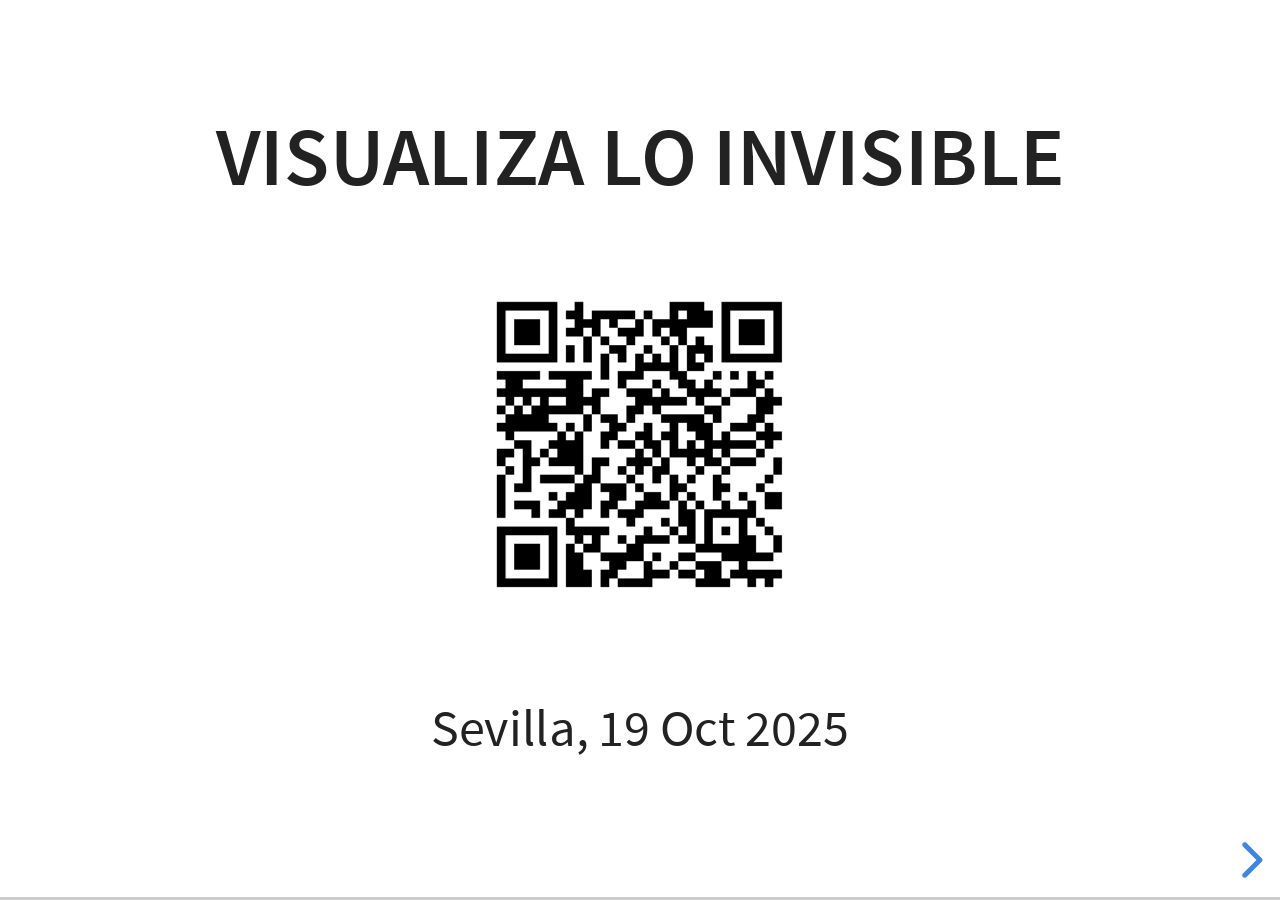
<file: index.html>
<!doctype html>
<html lang="en">
	<head>
		<meta charset="utf-8">
		<meta name="viewport" content="width=device-width, initial-scale=1.0, maximum-scale=1.0, user-scalable=no">

		<title>reveal.js</title>

		<link rel="stylesheet" href="dist/reset.css">
		<link rel="stylesheet" href="dist/reveal.css">
		<!-- <link rel="stylesheet" href="dist/theme/black.css"> -->

		<link rel="stylesheet" href="dist/theme/white.css">

		<!-- Theme used for syntax highlighted code -->
		<link rel="stylesheet" href="plugin/highlight/default.css">
		<style>
		.reveal pre code {
			font-size: 0.75em;
		}
		</style>

		<!-- Theme used for syntax highlighted code -->
		<!-- <link rel="stylesheet" href="plugin/highlight/monokai.css"> -->
	</head>
	<body>
		<div class="reveal">
			<div class="slides">
				<section data-markdown>
					<textarea data-template>
						## Visualiza lo invisible
						![qrcode](img/qr.png)

						Sevilla, 19 Oct 2025
						---
						## I'm Federico Mon
						![myself](img/myself.png)
						@gnufede
						---
						## What are we talking about today?
						- Flaky tests and blocked engineers  <!-- .element: class="fragment" data-fragment-index="1" -->
						- Pytest plugins  <!-- .element: class="fragment" data-fragment-index="2" -->
						- Collecting and using information  <!-- .element: class="fragment" data-fragment-index="3" -->
						---
						## Disclaimer
						_"He venido a hablar de mi libro"_
						- I work for Datadog on this topic  <!-- .element: class="fragment" data-fragment-index="1" -->
						- None of this presentation is how Datadog products work  <!-- .element: class="fragment" data-fragment-index="2" -->
						- This is just a toy implementation  <!-- .element: class="fragment" data-fragment-index="3" -->
						---
						## Why do we write (and run) tests?
						- Verify that code works as intended  <!-- .element: class="fragment" data-fragment-index="1" -->
						- Tests provide confidence that new code doesn't introduce errors (CI)  <!-- .element: class="fragment" data-fragment-index="2" -->
						---
						## Say we open a PR
						- What's a PR? <!-- .element: class="fragment" data-fragment-index="1" -->
						- The CI runs all the tests of course <!-- .element: class="fragment" data-fragment-index="2" -->
						---
						## 1 test failure
						---
						## 1 *TOTALLY UNRELATED* test failure
						---
						## pytest -vv
						```txt
						collecting ... collected 9 items
						tests/test_demo.py::test_always_pass PASSED                  [ 11%]
						[...]
						tests/test_integration.py::test_flaky_example FAILED         [ 77%]
						tests/test_integration.py::test_stable_example PASSED        [ 88%]
						tests/test_integration.py::test_another_flaky_example PASSED [100%]
						=========================== FAILURES ==============================
						______________________ test_flaky_example _________________________
						tests/test_integration.py:19: in test_flaky_example
							raise AssertionError(msg)
						E   AssertionError: Flaky test failure
						===================== short test summary info =====================
						FAILED tests/test_integration.py::test_flaky_example - AssertionError: Flaky test failure
						================== 1 failed, 8 passed in 0.13s ====================
						```
						---
						## What now? Can we merge? How?
						---
						## Retry the CI job
						---
						## Now all the tests pass
						```txt
						========================== 9 passed in 0.12s ============================
						```
						---
						![schrodinger's cat](img/schrodinger_fry.jpg)
						---
						## Can we merge now?
						---
						## Why the flakiness?
						Code is not run in a vacuum
						---
						## Random
						```python
						import random

						def test_random():
							assert random.randint(1, 10) > 1
						```
						---
						## Time/Timezone issues
						```python
						from datetime import datetime, timedelta

						def test_days_have_24_hours():
							now = datetime.now()
							tomorrow = now + timedelta(hours=24)
							assert now.hour == tomorrow.hour

						# Try running this next Saturday (Oct 25 2025)
						```
						---
						## External resources accessed
						```python
						import requests

						def test_real_http_request_succeeds():
							response = requests.get("https://httpbin.org/status/200")
							assert response.status_code == 200

						# What if httbin.org is down/inaccessible
						```
						---
						## Leaky state
						```python
						global_list = []

						def test_empty_list():
							assert len(global_list) == 0

						def test_add_item():
							global_list.append(1)
							assert len(global_list) == 1

						# What if we refactor/reorder them?
						```
						---
						## Race conditions
						```python
						ready = False

						async def prepare():
							global ready
							await asyncio.sleep(0.05)
							ready = True

						@pytest.mark.asyncio
						async def test_async_ready_check():
							global ready
							ready = False
							asyncio.create_task(prepare())
							await asyncio.sleep(0.0500242)
							assert ready  # Flaky: might fail
						```
						---
						## Unpinned dependencies
						```python
						from flask import Flask

						def test_env_config():
							app = Flask(__name__)
							assert app.env == "production"

						# AttributeError with flask>=2.3.0
						```
						---
						## How can we stop this madness?
						---
						## The plan
						![crazy-conspiracy-meme](img/conspiracy.jpg)
						---
						## Test Observability
						1. Collect all the details about the tests execution  <!-- .element: class="fragment" data-fragment-index="1" -->
						2. Backend API and DB to store all of the above  <!-- .element: class="fragment" data-fragment-index="2" -->
						3. Send the data to the API  <!-- .element: class="fragment" data-fragment-index="3" -->
						3. Profit  <!-- .element: class="fragment" data-fragment-index="4" -->
						---
						## How to collect data about tests execution
						Pytest plugins!  <!-- .element: class="fragment" data-fragment-index="1" -->
						---
						## Fede's Curated Plugins
						```bash
						$ pip install pytest-randomly pytest-socket pytest-freezegun
						```
						---
						## pytest plugins
						- tests/conftest.py
						- pyproject.toml (as a library)

						[Writing your own plugin](https://docs.pytest.org/en/latest/how-to/writing_plugins.html#writing-your-own-plugin)
						---
						## pytest lifecycle
						![pytest diagram 1](img/diagram_1.png)
						---
						## pytest lifecycle II
						![pytest diagram 2](img/diagram_2.png)
						---
						## pytest session start
						```python
						# tests/conftest.py
						TEST_DATA = None
						def pytest_sessionstart(session):
							"""Capture session start info."""
							global TEST_DATA

							TEST_DATA = {
								"session_id": str(uuid.uuid4()),
								"session_start_time": datetime.now(UTC).isoformat(),
								"git_info": get_git_info(),
								"environment": get_environment_info(),
								"ci_info": get_ci_info(),
								"test_results": [],
							}
						```
						---
						## pytest runtest logreport
						```python
						# tests/conftest.py
						def pytest_runtest_logreport(report):
							if report.when == "call":  # Only captures test execution (no setup/teardown)
								test_result = {
									"test_fqn": report.nodeid,
									"test_name": report.nodeid.split("::")[-1],
									"test_status": report.outcome,
									"test_traceback": (
										str(report.longrepr).replace(",", "?") if report.failed else None
									),
									"test_duration": report.duration,
									"test_file_path": str(getattr(report, "fspath", "None")),
									"test_line_number": report.location[1] if report.location else None,
								}
								TEST_DATA["test_results"].append(test_result)
						```
						---
						## pytest session finish
						```python
						# tests/conftest.py

						def pytest_sessionfinish(session):
							"""Send data to CI Viz at session end."""
							end = datetime.now(UTC)
							TEST_DATA["session_end_time"] = end.isoformat()

							# Calculate total duration
							start = datetime.fromisoformat(TEST_DATA["session_start_time"])
							TEST_DATA["session_total_duration"] = (end - start).total_seconds()

							# pprint.pprint(TEST_DATA)
							send_to_ci_viz(TEST_DATA)
						```
						---
						## pytest hook pprint
						```json
						{'env_info': {'env_architecture': 'arm64', 'env_python_version': '3.11.11'}},
						'git_info': {'git_branch': 'main', 'git_commit_author': 'Federico Mon',
						'git_commit_hash': '6b14074c6f69a245c10b9e0809415194bb0e7a20'},
						'session_start_time': '2025-10-04T17:43:10.772731+00:00',
						'session_total_duration': 0.153143, 'test_results': [
						{'test_call_duration': 5.212500400375575e-05, 'test_file_path': 'tests/test_demo.py',
						'test_fqn': 'tests/test_demo.py::test_always_pass', 'test_line_number': 8,
						'test_module': 'tests.test_demo', 'test_name': 'test_always_pass',
						'test_end_time': '2025-10-04T17:43:10.818653+00:00', 'test_status': 'passed',
						'test_total_duration': 5.212500400375575e-05, 'test_traceback': None},
						[...]
						```
						---
						## Sending our data
						```python
						# tests/conftest.py
						def send_to_ci_viz(data):
							ci_viz_url = os.environ.get("CI_VIZ_URL", "http://localhost:8000")
							try:
								req = urllib.request.Request(
									f"{ci_viz_url}/api/v1/ingest-test-results/",
									data=json.dumps(data).encode("utf-8"),
									headers={"Content-Type": "application/json"}, # TODO: Authentication
									method="POST",
								)
								urllib.request.urlopen(req, timeout=30).close()
							except (urllib.error.URLError, urllib.error.HTTPError, json.JSONDecodeError):
								pass  # Don't fail the test run if backend service is unavailable
						```
						---
						## Defining our data
						```python
						from pydantic import BaseModel

						class TestResult(BaseModel):
							test_fqn: str  # 'tests/test_integration.py::test_flaky_example'
						    test_status: str  # 'failed'
							test_traceback: str | None = None  # 'AssertionError: Flaky test failure'
						    test_duration: int
						    git_commit_hash: str
						    git_branch: str
						    git_repo: str
						    env_python_version: str
						    [...]
						```
						---
						## Ingesting the data
						```python
						@app.post("/api/v1/ingest-test-results/")
						async def ingest_test_results(test_results: list[TestResult]):
							try:
								conn = sqlite3.connect(DB_PATH)
								cursor = conn.cursor()
								for test_result in test_results:
									cursor.execute(
										"""
										INSERT INTO test_results (
											test_fqn, test_status, test_traceback ...
											) VALUES (?, ?, ?, ?, ?, ... )
										""", (test_result.test_fqn, test_result.test_status, ...)
								conn.commit()
								conn.close()
						---
						## Our database
						| Test FQN | Commit | Branch| Status | Datetime |
						|----------|--------|-------|--------|----------|
						| test_login | def456 | staging | Passed  | 00:00 |
						| test_my_nightmare | def456  | staging | Failed | 00:00|
						| test_login | def456 | staging | Failed  | 00:00|
						| test_my_nightmare | def456  | main| Failed | 00:00|
						| test_login | abc123  | staging| Passed | 00:00|
						| test_my_nightmare | abc123  | main| Failed | 00:00 |
						---
						## Finding the patterns
						| Test FQN | Commit | Branch| #Passed | #Failed |
						|----------|--------|-------|---------|---------|
						| test_login | abc123 | main | 10 | 0 |
						| test_login | def456 |  staging |6  | 4 |
						| test_my_nightmare | abc123 | main | 0 | 10 |
						| test_my_nightmare | def456 |  staging |0 | 10 |
						---
						## Looking at the invisible
						![tests list](img/test_list.png)
						---
						## Looking at the invisible II
						![test detail](img/test_detail.png)
						---
						## Looking at the invisible III
						![dashboards](img/dashboards.png)
						---
						## Revisiting the plan
						1. ~~Collect all the details about the tests execution~~
						2. ~~Backend API and DB to store all of the above~~
						3. ~~Send the data to the API~~
						3. Profit?
						---
						## Not enough
						![disappointed fan](img/disappointed-fan.gif)
						---
						## Choose your path
						![drake stare at dashboards or automate solutions](img/choose-your-path.jpg)
						---
						## New plan
						1. Expose API endpoint for known flaky tests  <!-- .element: class="fragment" data-fragment-index="1" -->
						2. Query backend from CI for known flaky tests  <!-- .element: class="fragment" data-fragment-index="2" -->
						3. Don't fail CI job if they fail  <!-- .element: class="fragment" data-fragment-index="3" -->
						---
						## Don't fail CI job if they fail
						![wait what](img/wait-wait-what.gif)
						---
						## [Dealing with tests that cannot succeed](https://docs.pytest.org/en/6.2.x/skipping.html)
						- `@pytest.mark.skip`
						- `@pytest.mark.xfail`
						---
						## Skip
						- No need to run the test
						```python
						@pytest.mark.skipif(
						    sys.version_info < (3, 7), reason="requires python3.7 or higher"
						)
						def test_function():
							...
						```
						---
						## Xfail
						- Run the test, just in case
						```python
@pytest.mark.xfail(
	sys.platform == "win32", reason="bug in a 3rd party library"
)
def test_function():
	...
						```
						---
						## Flaky tests query (backend)
						```python
						# Find flaky tests: same test, same commit, both pass & fail
						query = """
							SELECT test_fqn,
								GROUP_CONCAT(DISTINCT test_traceback) as expected_exceptions
							FROM test_results
							WHERE git_repository_url = ? AND git_branch = ?
							GROUP BY test_fqn, git_commit_hash
							HAVING SUM(test_status = 'passed') > 0
							AND (SUM(test_status = 'failed') > 0 OR SUM(test_status = 'xfailed') > 0)
						"""
						cursor.execute(query, (repo, 'main'))
						results = cursor.fetchall()
						```
						---
						## Flaky tests query (backend)
						```python
						parsed = []
						for test_fqn, concat in results:
							if not concat:
								exceptions = []
							else:
								exceptions = [t.replace("?", ",") for t in concat.split(",")]
							parsed.append(
								{
									"test_fqn": test_fqn,
									"expected_exceptions": exceptions,
								}
							)
						return parsed
						```
						---
						## Flaky tests endpoint (backend)
						```python
						@app.get("/api/v1/flaky-tests")
						def flaky_tests(repo: str, branch: str):
							tests = get_flaky_tests(repo, branch)

							# Return dict: test_fqn -> [expected_exception_messages]
							return {
								"flaky_tests": {
									test["test_fqn"]: test["expected_exceptions"]
									for test in tests
								}
							}
						```
						---
						## Fetch flaky tests (plugin)
						```python
						# tests/conftest.py
						FLAKY_TESTS = {}  # Dict: {test_fqn: [exceptions]}

						def pytest_sessionstart(session):
							"""Fetch problematic tests with their expected exceptions."""
							with urllib.request.urlopen(
								f"{CI_VIZ_URL}/api/v1/flaky-tests?q=repo..."
							) as r:
								data = json.load(r)
								FLAKY_TESTS.update(
									data.get("flaky_tests", {})
								)
						```
						---
						## Xfail marker (plugin)
						- Problem: Just compares exception type  <!-- .element: class="fragment" data-fragment-index="1" -->
						```python
						def pytest_runtest_setup(item):
							"""Mark flaky tests as expected failures before they run."""
							if item.nodeid in FLAKY_TESTS.keys():
								xfail_marker = pytest.mark.xfail(
									reason="Test detected as flaky",
									strict=False,  # Allows the test to pass
							        raises=RuntimeError,  # FIXME
								)
								item.add_marker(xfail_marker)
						```
						---
						## makereport approach (plugin)
						```python
						def pytest_runtest_makereport(item, call):
							if call.when != "call" or not call.excinfo:
								return

							expected = FLAKY_TESTS.get(item.nodeid, [])
							actual = str(call.excinfo.getrepr())

							# Only mark xfail if exception matches
							if any(exp in actual for exp in expected):
								call.excinfo = None
								call.wasxfail = "Known flaky exception"
							# Different exception? Let it fail! (real bug)
						```
						---
						## Demo
						- `hatch run rm-db` (deletes database)
						- `hatch run ci-viz` (starts http server)
						- `hatch test -vv` (runs pytest)
						---
						## Limitations
						- Traceback changes
						- Test name/file changes
						---
						## Thanks
						![qr_repo](img/qr_repo.png)
						https://github.com/gnufede/pycones2025-visualiza-lo-invisible
						---
						## Next steps
						- Investigate tests taking longer using report.duration
						- Investigate test ordering issues
						- Non-automatic quarantining
					</textarea>
				</section>
			</div>
		</div>

		<script src="dist/reveal.js"></script>
		<script src="plugin/notes/notes.js"></script>
		<script src="plugin/markdown/markdown.js"></script>
		<script src="plugin/highlight/highlight.js"></script>
		<script>
			// More info about initialization & config:
			// - https://revealjs.com/initialization/
			// - https://revealjs.com/config/
			Reveal.initialize({
				hash: true,

				// Learn about plugins: https://revealjs.com/plugins/
				plugins: [ RevealMarkdown, RevealHighlight, RevealNotes ]
			});
		</script>
	</body>
</html>
</file>
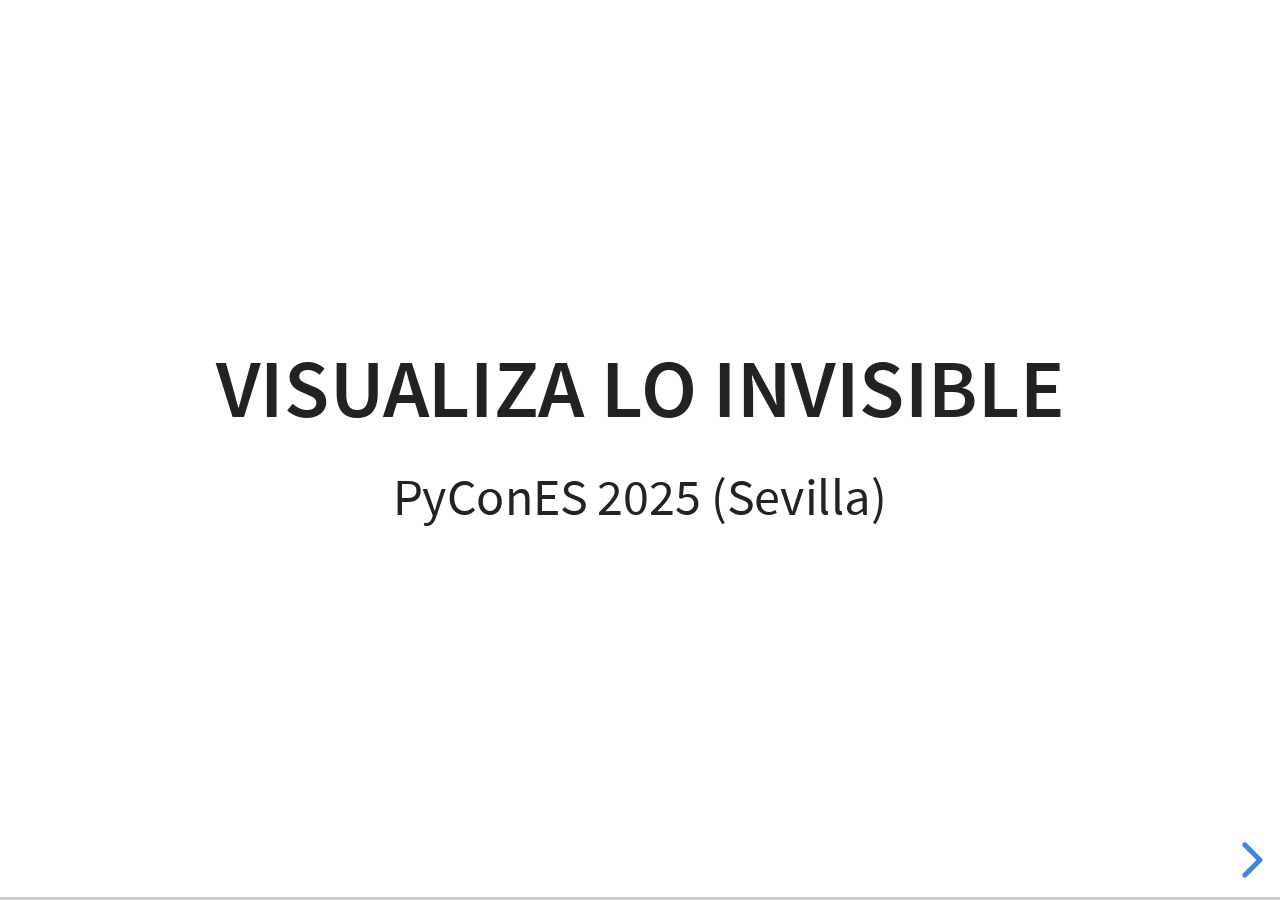
<file: slides/index.html>
<!doctype html>
<html lang="en">
	<head>
		<meta charset="utf-8">
		<meta name="viewport" content="width=device-width, initial-scale=1.0, maximum-scale=1.0, user-scalable=no">

		<title>reveal.js</title>

		<link rel="stylesheet" href="dist/reset.css">
		<link rel="stylesheet" href="dist/reveal.css">
		<!-- <link rel="stylesheet" href="dist/theme/black.css"> -->

		<link rel="stylesheet" href="dist/theme/white.css">

		<!-- Theme used for syntax highlighted code -->
		<link rel="stylesheet" href="plugin/highlight/default.css">
		<style>
		.reveal pre code {
			font-size: 0.75em;
		}
		</style>

		<!-- Theme used for syntax highlighted code -->
		<!-- <link rel="stylesheet" href="plugin/highlight/monokai.css"> -->
	</head>
	<body>
		<div class="reveal">
			<div class="slides">
				<section data-markdown>
					<textarea data-template>
						## Visualiza lo invisible
						PyConES 2025 (Sevilla)
						---
						## I'm Federico Mon
						![myself](img/myself.png)
						---
						## What are we talking about today?
						- Flaky tests and blocked engineers  <!-- .element: class="fragment" data-fragment-index="1" -->
						- Pytest plugins  <!-- .element: class="fragment" data-fragment-index="2" -->
						- Collecting and using information  <!-- .element: class="fragment" data-fragment-index="3" -->
						---
						## Disclaimer
						_"He venido a hablar de mi libro"_
						- I work for Datadog on this topic  <!-- .element: class="fragment" data-fragment-index="1" -->
						- None of this presentation is how Datadog products work  <!-- .element: class="fragment" data-fragment-index="2" -->
						- This is just a toy implementation  <!-- .element: class="fragment" data-fragment-index="3" -->
						---
						## Why do we write (and run) tests?
						- Verify that code works as intended  <!-- .element: class="fragment" data-fragment-index="1" -->
						- Tests provide confidence that new code doesn't introduce errors (CI)  <!-- .element: class="fragment" data-fragment-index="2" -->
						---
						## Say we open a PR
						- What's a PR? <!-- .element: class="fragment" data-fragment-index="1" -->
						- The CI runs all the tests of course <!-- .element: class="fragment" data-fragment-index="2" -->
						---
						## 1 test failure
						---
						## 1 *TOTALLY UNRELATED* test failure
						---
						## pytest -vv
						```txt
						collecting ... collected 9 items
						tests/test_demo.py::test_always_pass PASSED                  [ 11%]
						[...]
						tests/test_integration.py::test_flaky_example FAILED         [ 77%]
						tests/test_integration.py::test_stable_example PASSED        [ 88%]
						tests/test_integration.py::test_another_flaky_example PASSED [100%]
						=========================== FAILURES ==============================
						______________________ test_flaky_example _________________________
						tests/test_integration.py:19: in test_flaky_example
							raise AssertionError(msg)
						E   AssertionError: Flaky test failure
						===================== short test summary info =====================
						FAILED tests/test_integration.py::test_flaky_example - AssertionError: Flaky test failure
						================== 1 failed, 8 passed in 0.13s ====================
						```
						---
						## What now? Can we merge? How?
						---
						## Retry the CI job
						---
						## Now all the tests pass
						```txt
						========================== 9 passed in 0.12s ============================
						```
						---
						![schrodinger's cat](img/schrodinger_fry.jpg)
						---
						## Can we merge now?
						---
						## Why the flakiness?
						Code is not run in a vacuum
						---
						## Random
						```python
						import random

						def test_random():
							assert random.randint(1, 10) > 1
						```
						---
						## Time/Timezone issues
						```python
						from datetime import datetime, timedelta

						def test_days_have_24_hours():
							now = datetime.now()
							tomorrow = now + timedelta(hours=24)
							assert now.hour == tomorrow.hour

						# Try running this next Saturday (Oct 25 2025)
						```
						---
						## External resources accessed
						```python
						import requests

						def test_real_http_request_succeeds():
							response = requests.get("https://httpbin.org/status/200")
							assert response.status_code == 200

						# What if httbin.org is down/inaccessible
						```
						---
						## Leaky state
						```python
						global_list = []

						def test_empty_list():
							assert len(global_list) == 0

						def test_add_item():
							global_list.append(1)
							assert len(global_list) == 1

						# What if we refactor/reorder them?
						```
						---
						## Race conditions
						```python
						ready = False

						async def prepare():
							global ready
							await asyncio.sleep(0.05)
							ready = True

						@pytest.mark.asyncio
						async def test_async_ready_check():
							global ready
							ready = False
							asyncio.create_task(prepare())
							await asyncio.sleep(0.0500242)
							assert ready  # Flaky: might fail
						```
						---
						## Unpinned dependencies
						```python
						from flask import Flask

						def test_env_config():
							app = Flask(__name__)
							assert app.env == "production"

						# AttributeError with flask>=2.3.0
						```
						---
						## How can we stop this madness?
						---
						## The plan
						![crazy-conspiracy-meme](img/conspiracy.jpg)
						---
						## Test Observability
						1. Collect all the details about the tests execution  <!-- .element: class="fragment" data-fragment-index="1" -->
						2. Backend API and DB to store all of the above  <!-- .element: class="fragment" data-fragment-index="2" -->
						3. Send the data to the API  <!-- .element: class="fragment" data-fragment-index="3" -->
						3. Profit  <!-- .element: class="fragment" data-fragment-index="4" -->
						---
						## How to collect data about tests execution
						Pytest plugins!  <!-- .element: class="fragment" data-fragment-index="1" -->
						---
						## Fede's Curated Plugins
						```bash
						$ pip install pytest-randomly pytest-socket pytest-freezegun
						```
						---
						## pytest plugins
						- tests/conftest.py
						- pyproject.toml (as a library)

						[Writing your own plugin](https://docs.pytest.org/en/latest/how-to/writing_plugins.html#writing-your-own-plugin)
						---
						## pytest lifecycle
						![pytest diagram 1](img/diagram_1.png)
						---
						## pytest lifecycle II
						![pytest diagram 2](img/diagram_2.png)
						---
						## pytest session start
						```python
						# tests/conftest.py
						TEST_DATA = None
						def pytest_sessionstart(session):
							"""Capture session start info."""
							global TEST_DATA

							TEST_DATA = {
								"session_id": str(uuid.uuid4()),
								"session_start_time": datetime.now(UTC).isoformat(),
								"git_info": get_git_info(),
								"environment": get_environment_info(),
								"ci_info": get_ci_info(),
								"test_results": [],
							}
						```
						---
						## pytest runtest logreport
						```python
						# tests/conftest.py
						def pytest_runtest_logreport(report):
							if report.when == "call":  # Only captures test execution (no setup/teardown)
								test_result = {
									"test_fqn": report.nodeid,
									"test_name": report.nodeid.split("::")[-1],
									"test_status": report.outcome,
									"test_traceback": str(report.longrepr) if report.failed else None,
									"test_duration": report.duration,
									"test_file_path": str(getattr(report, "fspath", "None")),
									"test_line_number": report.location[1] if report.location else None,
								}
								TEST_DATA["test_results"].append(test_result)
						```
						---
						## pytest session finish
						```python
						# tests/conftest.py

						def pytest_sessionfinish(session):
							"""Send data to CI Viz at session end."""
							end = datetime.now(UTC)
							TEST_DATA["session_end_time"] = end.isoformat()

							# Calculate total duration
							start = datetime.fromisoformat(TEST_DATA["session_start_time"])
							TEST_DATA["session_total_duration"] = (end - start).total_seconds()

							# pprint.pprint(TEST_DATA)
							send_to_ci_viz(TEST_DATA)
						```
						---
						## pytest hook pprint
						```json
						{'env_info': {'env_architecture': 'arm64', 'env_python_version': '3.11.11'}},
						'git_info': {'git_branch': 'main', 'git_commit_author': 'Federico Mon',
						'git_commit_hash': '6b14074c6f69a245c10b9e0809415194bb0e7a20'},
						'session_start_time': '2025-10-04T17:43:10.772731+00:00',
						'session_total_duration': 0.153143, 'test_results': [
						{'test_call_duration': 5.212500400375575e-05, 'test_file_path': 'tests/test_demo.py',
						'test_fqn': 'tests/test_demo.py::test_always_pass', 'test_line_number': 8,
						'test_module': 'tests.test_demo', 'test_name': 'test_always_pass',
						'test_end_time': '2025-10-04T17:43:10.818653+00:00', 'test_status': 'passed',
						'test_total_duration': 5.212500400375575e-05, 'test_traceback': None},
						[...]
						```
						---
						## Sending our data
						```python
						# tests/conftest.py
						def send_to_ci_viz(data):
							ci_viz_url = os.environ.get("CI_VIZ_URL", "http://localhost:8000")
							try:
								req = urllib.request.Request(
									f"{ci_viz_url}/api/v1/ingest-test-results/",
									data=json.dumps(data).encode("utf-8"),
									headers={"Content-Type": "application/json"}, # TODO: Authentication
									method="POST",
								)
								urllib.request.urlopen(req, timeout=30).close()
							except (urllib.error.URLError, urllib.error.HTTPError, json.JSONDecodeError):
								pass  # Don't fail the test run if backend service is unavailable
						```
						---
						## Defining our data
						```python
						from pydantic import BaseModel

						class TestResult(BaseModel):
							test_fqn: str  # 'tests/test_integration.py::test_flaky_example'
						    test_status: str  # 'failed'
							test_traceback: str | None = None  # 'AssertionError: Flaky test failure'
						    test_duration: int
						    git_commit_hash: str
						    git_branch: str
						    git_repo: str
						    env_python_version: str
						    [...]
						```
						---
						## Ingesting the data
						```python
						@app.post("/api/v1/ingest-test-results/")
						async def ingest_test_results(test_results: list[TestResult]):
							try:
								conn = sqlite3.connect(DB_PATH)
								cursor = conn.cursor()
								for test_result in test_results:
									cursor.execute(
										"""
										INSERT INTO test_results (
											test_fqn, test_status, test_traceback ...
											) VALUES (?, ?, ?, ?, ?, ... )
										""", (test_result.test_fqn, test_result.test_status, ...)
								conn.commit()
								conn.close()
						---
						## Our database
						| Test FQN | Commit | Branch| Status | Datetime |
						|----------|--------|-------|--------|----------|
						| test_login | def456 | staging | Passed  | 00:00 |
						| test_my_nightmare | def456  | staging | Failed | 00:00|
						| test_login | def456 | staging | Failed  | 00:00|
						| test_my_nightmare | def456  | main| Failed | 00:00|
						| test_login | abc123  | staging| Passed | 00:00|
						| test_my_nightmare | abc123  | main| Failed | 00:00 |
						---
						## Finding the patterns
						| Test FQN | Commit | Branch| #Passed | #Failed |
						|----------|--------|-------|---------|---------|
						| test_login | abc123 | main | 10 | 0 |
						| test_login | def456 |  staging |6  | 4 |
						| test_my_nightmare | abc123 | main | 0 | 10 |
						| test_my_nightmare | def456 |  staging |0 | 10 |
						---
						## Looking at the invisible
						![tests list](img/test_list.png)
						---
						## Looking at the invisible II
						![test detail](img/test_detail.png)
						---
						## Looking at the invisible III
						![dashboards](img/dashboards.png)
						---
						## Revisiting the plan
						1. ~~Collect all the details about the tests execution~~
						2. ~~Backend API and DB to store all of the above~~
						3. ~~Send the data to the API~~
						3. Profit?
						---
						## Not enough
						![disappointed fan](img/disappointed-fan.gif)
						---
						## Choose your path
						![drake stare at dashboards or automate solutions](img/choose-your-path.jpg)
						---
						## New plan
						1. Expose API endpoint for known flaky tests  <!-- .element: class="fragment" data-fragment-index="1" -->
						2. Query backend from CI for known flaky tests  <!-- .element: class="fragment" data-fragment-index="2" -->
						3. Don't fail CI job if they fail  <!-- .element: class="fragment" data-fragment-index="3" -->
						---
						## Don't fail CI job if they fail
						![wait what](img/wait-wait-what.gif)
						---
						## [Dealing with tests that cannot succeed](https://docs.pytest.org/en/6.2.x/skipping.html)
						- `@pytest.mark.skip`
						- `@pytest.mark.xfail`
						---
						## Skip
						- No need to run the test
						```python
						@pytest.mark.skipif(
						    sys.version_info < (3, 7), reason="requires python3.7 or higher"
						)
						def test_function():
							...
						```
						---
						## Xfail
						- Run the test, just in case
						```python
@pytest.mark.xfail(
	sys.platform == "win32", reason="bug in a 3rd party library"
)
def test_function():
	...
						```
						---
						## Flaky tests query (backend)
						```python
						# Find flaky tests: same test, same commit, both pass & fail
						query = """
							SELECT test_fqn,
								GROUP_CONCAT(DISTINCT test_traceback) as expected_exceptions
							FROM test_results
							WHERE git_repository_url = ? AND git_branch = ?
							GROUP BY test_fqn, git_commit_hash
							HAVING SUM(test_status = 'passed') > 0
							AND SUM(test_status = 'failed') > 0
						"""
						cursor.execute(query, (repo, 'main'))
						flaky_tests = cursor.fetchall()
						```
						---
						## Flaky tests endpoint (backend)
						```python
						@app.get("/api/v1/flaky-tests")
						def flaky_tests(repo: str, branch: str):
							tests = get_flaky_tests(repo, branch)

							# Return dict: test_fqn -> [expected_exception_messages]
							return {
								"flaky_tests": {
									test["test_fqn"]: test["expected_exceptions"]
									for test in tests
								}
							}
						```
						---
						## Fetch flaky tests (plugin)
						```python
						# tests/conftest.py
						FLAKY_TESTS = {}  # Dict: {test_fqn: [exceptions]}

						def pytest_sessionstart(session):
							"""Fetch problematic tests with their expected exceptions."""
							with urllib.request.urlopen(
								f"{CI_VIZ_URL}/api/v1/flaky-tests?q=repo..."
							) as r:
								data = json.load(r)
								FLAKY_TESTS.update(
									data.get("problematic_tests", {})
								)
						```
						---
						## Xfail approach (plugin)
						- Problem: Hides NEW bugs with different exceptions!  <!-- .element: class="fragment" data-fragment-index="1" -->
						```python
						def pytest_runtest_setup(item):
							"""Mark flaky tests as expected failures before they run."""
							if item.nodeid in FLAKY_TESTS.keys():
								xfail_marker = pytest.mark.xfail(
									reason="Test detected as flaky",
									strict=False,  # Allows the test to pass
							        # raises=RuntimeError,  # FIXME
								)
								item.add_marker(xfail_marker)
						```
						---
						## makereport approach (plugin)
						```python
						def pytest_runtest_makereport(item, call):
							if call.when != "call" or not call.excinfo:
								return

							expected = FLAKY_TESTS.get(item.nodeid, [])
							actual = str(call.excinfo.getrepr())

							# Only mark xfail if exception matches
							if any(exp in actual for exp in expected):
								call.excinfo = None
								call.wasxfail = "Known flaky exception"
							# Different exception? Let it fail! (real bug)
						```
						---
						## Demo
					    - `hatch run rm-db` (deletes database)
						- `hatch run ci-viz` (starts http server)
						- `hatch test -vv` (runs pytest)
						---
						## Limitations
						- Traceback changes
						- Test name/file changes
						---
						## Thanks
						---
						## Next steps
						- Investigate tests taking longer using report.duration
						- Investigate test ordering issues
						- Non-automatic quarantining
					</textarea>
				</section>
			</div>
		</div>

		<script src="dist/reveal.js"></script>
		<script src="plugin/notes/notes.js"></script>
		<script src="plugin/markdown/markdown.js"></script>
		<script src="plugin/highlight/highlight.js"></script>
		<script>
			// More info about initialization & config:
			// - https://revealjs.com/initialization/
			// - https://revealjs.com/config/
			Reveal.initialize({
				hash: true,

				// Learn about plugins: https://revealjs.com/plugins/
				plugins: [ RevealMarkdown, RevealHighlight, RevealNotes ]
			});
		</script>
	</body>
</html>
</file>
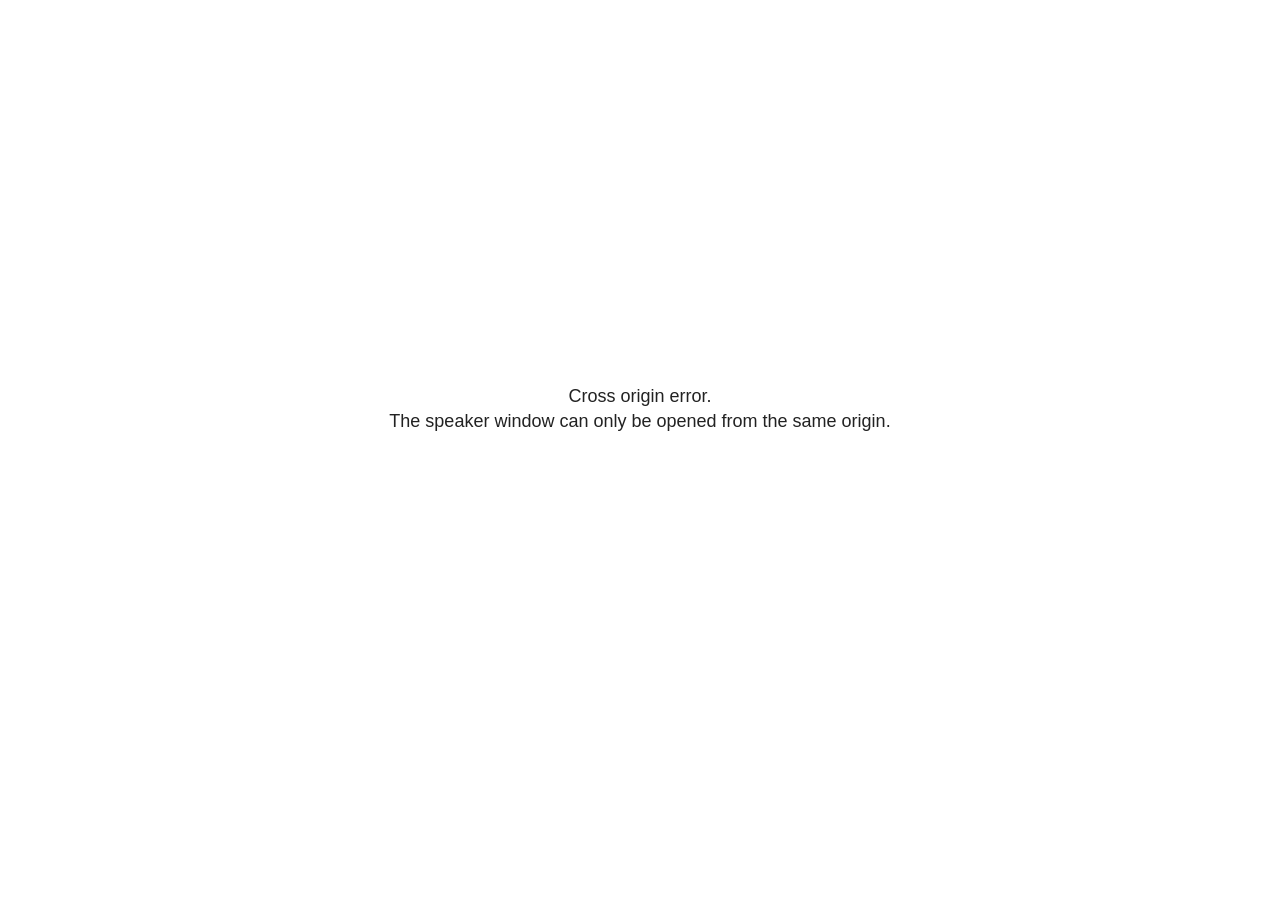
<file: plugin/notes/speaker-view.html>
<!--
	NOTE: You need to build the notes plugin after making changes to this file.
-->
<html lang="en">
	<head>
		<meta charset="utf-8">

		<title>reveal.js - Speaker View</title>

		<style>
			body {
				font-family: Helvetica;
				font-size: 18px;
			}

			#current-slide,
			#upcoming-slide,
			#speaker-controls {
				padding: 6px;
				box-sizing: border-box;
				-moz-box-sizing: border-box;
			}

			#current-slide iframe,
			#upcoming-slide iframe {
				width: 100%;
				height: 100%;
				border: 1px solid #ddd;
			}

			#current-slide .label,
			#upcoming-slide .label {
				position: absolute;
				top: 10px;
				left: 10px;
				z-index: 2;
			}

			#connection-status {
				position: absolute;
				top: 0;
				left: 0;
				width: 100%;
				height: 100%;
				z-index: 20;
				padding: 30% 20% 20% 20%;
				font-size: 18px;
				color: #222;
				background: #fff;
				text-align: center;
				box-sizing: border-box;
				line-height: 1.4;
			}

			.overlay-element {
				height: 34px;
				line-height: 34px;
				padding: 0 10px;
				text-shadow: none;
				background: rgba( 220, 220, 220, 0.8 );
				color: #222;
				font-size: 14px;
			}

			.overlay-element.interactive:hover {
				background: rgba( 220, 220, 220, 1 );
			}

			#current-slide {
				position: absolute;
				width: 60%;
				height: 100%;
				top: 0;
				left: 0;
				padding-right: 0;
			}

			#upcoming-slide {
				position: absolute;
				width: 40%;
				height: 40%;
				right: 0;
				top: 0;
			}

			/* Speaker controls */
			#speaker-controls {
				position: absolute;
				top: 40%;
				right: 0;
				width: 40%;
				height: 60%;
				overflow: auto;
				font-size: 18px;
			}

				.speaker-controls-time.hidden,
				.speaker-controls-notes.hidden {
					display: none;
				}

				.speaker-controls-time .label,
				.speaker-controls-pace .label,
				.speaker-controls-notes .label {
					text-transform: uppercase;
					font-weight: normal;
					font-size: 0.66em;
					color: #666;
					margin: 0;
				}

				.speaker-controls-time, .speaker-controls-pace {
					border-bottom: 1px solid rgba( 200, 200, 200, 0.5 );
					margin-bottom: 10px;
					padding: 10px 16px;
					padding-bottom: 20px;
					cursor: pointer;
				}

				.speaker-controls-time .reset-button {
					opacity: 0;
					float: right;
					color: #666;
					text-decoration: none;
				}
				.speaker-controls-time:hover .reset-button {
					opacity: 1;
				}

				.speaker-controls-time .timer,
				.speaker-controls-time .clock {
					width: 50%;
				}

				.speaker-controls-time .timer,
				.speaker-controls-time .clock,
				.speaker-controls-time .pacing .hours-value,
				.speaker-controls-time .pacing .minutes-value,
				.speaker-controls-time .pacing .seconds-value {
					font-size: 1.9em;
				}

				.speaker-controls-time .timer {
					float: left;
				}

				.speaker-controls-time .clock {
					float: right;
					text-align: right;
				}

				.speaker-controls-time span.mute {
					opacity: 0.3;
				}

				.speaker-controls-time .pacing-title {
					margin-top: 5px;
				}

				.speaker-controls-time .pacing.ahead {
					color: blue;
				}

				.speaker-controls-time .pacing.on-track {
					color: green;
				}

				.speaker-controls-time .pacing.behind {
					color: red;
				}

				.speaker-controls-notes {
					padding: 10px 16px;
				}

				.speaker-controls-notes .value {
					margin-top: 5px;
					line-height: 1.4;
					font-size: 1.2em;
				}

			/* Layout selector */
			#speaker-layout {
				position: absolute;
				top: 10px;
				right: 10px;
				color: #222;
				z-index: 10;
			}
				#speaker-layout select {
					position: absolute;
					width: 100%;
					height: 100%;
					top: 0;
					left: 0;
					border: 0;
					box-shadow: 0;
					cursor: pointer;
					opacity: 0;

					font-size: 1em;
					background-color: transparent;

					-moz-appearance: none;
					-webkit-appearance: none;
					-webkit-tap-highlight-color: rgba(0, 0, 0, 0);
				}

				#speaker-layout select:focus {
					outline: none;
					box-shadow: none;
				}

			.clear {
				clear: both;
			}

			/* Speaker layout: Wide */
			body[data-speaker-layout="wide"] #current-slide,
			body[data-speaker-layout="wide"] #upcoming-slide {
				width: 50%;
				height: 45%;
				padding: 6px;
			}

			body[data-speaker-layout="wide"] #current-slide {
				top: 0;
				left: 0;
			}

			body[data-speaker-layout="wide"] #upcoming-slide {
				top: 0;
				left: 50%;
			}

			body[data-speaker-layout="wide"] #speaker-controls {
				top: 45%;
				left: 0;
				width: 100%;
				height: 50%;
				font-size: 1.25em;
			}

			/* Speaker layout: Tall */
			body[data-speaker-layout="tall"] #current-slide,
			body[data-speaker-layout="tall"] #upcoming-slide {
				width: 45%;
				height: 50%;
				padding: 6px;
			}

			body[data-speaker-layout="tall"] #current-slide {
				top: 0;
				left: 0;
			}

			body[data-speaker-layout="tall"] #upcoming-slide {
				top: 50%;
				left: 0;
			}

			body[data-speaker-layout="tall"] #speaker-controls {
				padding-top: 40px;
				top: 0;
				left: 45%;
				width: 55%;
				height: 100%;
				font-size: 1.25em;
			}

			/* Speaker layout: Notes only */
			body[data-speaker-layout="notes-only"] #current-slide,
			body[data-speaker-layout="notes-only"] #upcoming-slide {
				display: none;
			}

			body[data-speaker-layout="notes-only"] #speaker-controls {
				padding-top: 40px;
				top: 0;
				left: 0;
				width: 100%;
				height: 100%;
				font-size: 1.25em;
			}

			@media screen and (max-width: 1080px) {
				body[data-speaker-layout="default"] #speaker-controls {
					font-size: 16px;
				}
			}

			@media screen and (max-width: 900px) {
				body[data-speaker-layout="default"] #speaker-controls {
					font-size: 14px;
				}
			}

			@media screen and (max-width: 800px) {
				body[data-speaker-layout="default"] #speaker-controls {
					font-size: 12px;
				}
			}

		</style>
	</head>

	<body>

		<div id="connection-status">Loading speaker view...</div>

		<div id="current-slide"></div>
		<div id="upcoming-slide"><span class="overlay-element label">Upcoming</span></div>
		<div id="speaker-controls">
			<div class="speaker-controls-time">
				<h4 class="label">Time <span class="reset-button">Click to Reset</span></h4>
				<div class="clock">
					<span class="clock-value">0:00 AM</span>
				</div>
				<div class="timer">
					<span class="hours-value">00</span><span class="minutes-value">:00</span><span class="seconds-value">:00</span>
				</div>
				<div class="clear"></div>

				<h4 class="label pacing-title" style="display: none">Pacing – Time to finish current slide</h4>
				<div class="pacing" style="display: none">
					<span class="hours-value">00</span><span class="minutes-value">:00</span><span class="seconds-value">:00</span>
				</div>
			</div>

			<div class="speaker-controls-notes hidden">
				<h4 class="label">Notes</h4>
				<div class="value"></div>
			</div>
		</div>
		<div id="speaker-layout" class="overlay-element interactive">
			<span class="speaker-layout-label"></span>
			<select class="speaker-layout-dropdown"></select>
		</div>

		<script>

			(function() {

				var notes,
					notesValue,
					currentState,
					currentSlide,
					upcomingSlide,
					layoutLabel,
					layoutDropdown,
					pendingCalls = {},
					lastRevealApiCallId = 0,
					connected = false

				var connectionStatus = document.querySelector( '#connection-status' );

				var SPEAKER_LAYOUTS = {
					'default': 'Default',
					'wide': 'Wide',
					'tall': 'Tall',
					'notes-only': 'Notes only'
				};

				setupLayout();

				let openerOrigin;

				try {
					openerOrigin = window.opener.location.origin;
				}
				catch ( error ) { console.warn( error ) }

				// In order to prevent XSS, the speaker view will only run if its
				// opener has the same origin as itself
				if( window.location.origin !== openerOrigin ) {
					connectionStatus.innerHTML = 'Cross origin error.<br>The speaker window can only be opened from the same origin.';
					return;
				}

				var connectionTimeout = setTimeout( function() {
					connectionStatus.innerHTML = 'Error connecting to main window.<br>Please try closing and reopening the speaker view.';
				}, 5000 );

				window.addEventListener( 'message', function( event ) {

					// Validate the origin of all messages to avoid parsing messages
					// that aren't meant for us. Ignore when running off file:// so
					// that the speaker view continues to work without a web server.
					if( window.location.origin !== event.origin && window.location.origin !== 'file://' ) {
						return
					}

					clearTimeout( connectionTimeout );
					connectionStatus.style.display = 'none';

					var data = JSON.parse( event.data );

					// The overview mode is only useful to the reveal.js instance
					// where navigation occurs so we don't sync it
					if( data.state ) delete data.state.overview;

					// Messages sent by the notes plugin inside of the main window
					if( data && data.namespace === 'reveal-notes' ) {
						if( data.type === 'connect' ) {
							handleConnectMessage( data );
						}
						else if( data.type === 'state' ) {
							handleStateMessage( data );
						}
						else if( data.type === 'return' ) {
							pendingCalls[data.callId](data.result);
							delete pendingCalls[data.callId];
						}
					}
					// Messages sent by the reveal.js inside of the current slide preview
					else if( data && data.namespace === 'reveal' ) {
						const supportedEvents = [
							'slidechanged',
							'fragmentshown',
							'fragmenthidden',
							'paused',
							'resumed',
							'previewiframe',
							'previewimage',
							'previewvideo',
							'closeoverlay'
						];

						if( /ready/.test( data.eventName ) ) {
							// Send a message back to notify that the handshake is complete
							window.opener.postMessage( JSON.stringify({ namespace: 'reveal-notes', type: 'connected'} ), '*' );
						}
						else if( supportedEvents.includes( data.eventName ) && currentState !== JSON.stringify( data.state ) ) {
							dispatchStateToMainWindow( data.state );
						}
					}

				} );

				/**
				 * Updates the presentation in the main window to match the state
				 * of the presentation in the notes window.
				 */
				const dispatchStateToMainWindow = debounce(( state ) => {
					window.opener.postMessage( JSON.stringify({ method: 'setState', args: [ state ]} ), '*' );
				}, 500);

				/**
				 * Asynchronously calls the Reveal.js API of the main frame.
				 */
				function callRevealApi( methodName, methodArguments, callback ) {

					var callId = ++lastRevealApiCallId;
					pendingCalls[callId] = callback;
					window.opener.postMessage( JSON.stringify( {
						namespace: 'reveal-notes',
						type: 'call',
						callId: callId,
						methodName: methodName,
						arguments: methodArguments
					} ), '*' );

				}

				/**
				 * Called when the main window is trying to establish a
				 * connection.
				 */
				function handleConnectMessage( data ) {

					if( connected === false ) {
						connected = true;

						setupIframes( data );
						setupKeyboard();
						setupNotes();
						setupTimer();
						setupHeartbeat();
					}

				}

				/**
				 * Called when the main window sends an updated state.
				 */
				function handleStateMessage( data ) {

					// Store the most recently set state to avoid circular loops
					// applying the same state
					currentState = JSON.stringify( data.state );

					// No need for updating the notes in case of fragment changes
					if ( data.notes ) {
						notes.classList.remove( 'hidden' );
						notesValue.style.whiteSpace = data.whitespace;
						if( data.markdown ) {
							notesValue.innerHTML = marked( data.notes );
						}
						else {
							notesValue.innerHTML = data.notes;
						}
					}
					else {
						notes.classList.add( 'hidden' );
					}

					// Don't show lightboxes in the upcoming slide
					const { previewVideo, previewImage, previewIframe, ...upcomingState } = data.state;

					// Update the note slides
					currentSlide.contentWindow.postMessage( JSON.stringify({ method: 'setState', args: [ data.state ] }), '*' );
					upcomingSlide.contentWindow.postMessage( JSON.stringify({ method: 'setState', args: [ upcomingState ] }), '*' );
					upcomingSlide.contentWindow.postMessage( JSON.stringify({ method: 'next' }), '*' );

				}

				// Limit to max one state update per X ms
				handleStateMessage = debounce( handleStateMessage, 200 );

				/**
				 * Forward keyboard events to the current slide window.
				 * This enables keyboard events to work even if focus
				 * isn't set on the current slide iframe.
				 *
				 * Block F5 default handling, it reloads and disconnects
				 * the speaker notes window.
				 */
				function setupKeyboard() {

					document.addEventListener( 'keydown', function( event ) {
						if( event.keyCode === 116 || ( event.metaKey && event.keyCode === 82 ) ) {
							event.preventDefault();
							return false;
						}
						currentSlide.contentWindow.postMessage( JSON.stringify({ method: 'triggerKey', args: [ event.keyCode ] }), '*' );
					} );

				}

				/**
				 * Creates the preview iframes.
				 */
				function setupIframes( data ) {

					var params = [
						'receiver',
						'progress=false',
						'history=false',
						'transition=none',
						'autoSlide=0',
						'backgroundTransition=none'
					].join( '&' );

					var urlSeparator = /\?/.test(data.url) ? '&' : '?';
					var hash = '#/' + data.state.indexh + '/' + data.state.indexv;
					var currentURL = data.url + urlSeparator + params + '&scrollActivationWidth=false&postMessageEvents=true' + hash;
					var upcomingURL = data.url + urlSeparator + params + '&scrollActivationWidth=false&controls=false' + hash;

					currentSlide = document.createElement( 'iframe' );
					currentSlide.setAttribute( 'width', 1280 );
					currentSlide.setAttribute( 'height', 1024 );
					currentSlide.setAttribute( 'src', currentURL );
					document.querySelector( '#current-slide' ).appendChild( currentSlide );

					upcomingSlide = document.createElement( 'iframe' );
					upcomingSlide.setAttribute( 'width', 640 );
					upcomingSlide.setAttribute( 'height', 512 );
					upcomingSlide.setAttribute( 'src', upcomingURL );
					document.querySelector( '#upcoming-slide' ).appendChild( upcomingSlide );

				}

				/**
				 * Setup the notes UI.
				 */
				function setupNotes() {

					notes = document.querySelector( '.speaker-controls-notes' );
					notesValue = document.querySelector( '.speaker-controls-notes .value' );

				}

				/**
				 * We send out a heartbeat at all times to ensure we can
				 * reconnect with the main presentation window after reloads.
				 */
				function setupHeartbeat() {

					setInterval( () => {
						window.opener.postMessage( JSON.stringify({ namespace: 'reveal-notes', type: 'heartbeat'} ), '*' );
					}, 1000 );

				}

				function getTimings( callback ) {

					callRevealApi( 'getSlidesAttributes', [], function ( slideAttributes ) {
						callRevealApi( 'getConfig', [], function ( config ) {
							var totalTime = config.totalTime;
							var minTimePerSlide = config.minimumTimePerSlide || 0;
							var defaultTiming = config.defaultTiming;
							if ((defaultTiming == null) && (totalTime == null)) {
								callback(null);
								return;
							}
							// Setting totalTime overrides defaultTiming
							if (totalTime) {
								defaultTiming = 0;
							}
							var timings = [];
							for ( var i in slideAttributes ) {
								var slide = slideAttributes[ i ];
								var timing = defaultTiming;
								if( slide.hasOwnProperty( 'data-timing' )) {
									var t = slide[ 'data-timing' ];
									timing = parseInt(t);
									if( isNaN(timing) ) {
										console.warn("Could not parse timing '" + t + "' of slide " + i + "; using default of " + defaultTiming);
										timing = defaultTiming;
									}
								}
								timings.push(timing);
							}
							if ( totalTime ) {
								// After we've allocated time to individual slides, we summarize it and
								// subtract it from the total time
								var remainingTime = totalTime - timings.reduce( function(a, b) { return a + b; }, 0 );
								// The remaining time is divided by the number of slides that have 0 seconds
								// allocated at the moment, giving the average time-per-slide on the remaining slides
								var remainingSlides = (timings.filter( function(x) { return x == 0 }) ).length
								var timePerSlide = Math.round( remainingTime / remainingSlides, 0 )
								// And now we replace every zero-value timing with that average
								timings = timings.map( function(x) { return (x==0 ? timePerSlide : x) } );
							}
							var slidesUnderMinimum = timings.filter( function(x) { return (x < minTimePerSlide) } ).length
							if ( slidesUnderMinimum ) {
								message = "The pacing time for " + slidesUnderMinimum + " slide(s) is under the configured minimum of " + minTimePerSlide + " seconds. Check the data-timing attribute on individual slides, or consider increasing the totalTime or minimumTimePerSlide configuration options (or removing some slides).";
								alert(message);
							}
							callback( timings );
						} );
					} );

				}

				/**
				 * Return the number of seconds allocated for presenting
				 * all slides up to and including this one.
				 */
				function getTimeAllocated( timings, callback ) {

					callRevealApi( 'getSlidePastCount', [], function ( currentSlide ) {
						var allocated = 0;
						for (var i in timings.slice(0, currentSlide + 1)) {
							allocated += timings[i];
						}
						callback( allocated );
					} );

				}

				/**
				 * Create the timer and clock and start updating them
				 * at an interval.
				 */
				function setupTimer() {

					var start = new Date(),
					timeEl = document.querySelector( '.speaker-controls-time' ),
					clockEl = timeEl.querySelector( '.clock-value' ),
					hoursEl = timeEl.querySelector( '.hours-value' ),
					minutesEl = timeEl.querySelector( '.minutes-value' ),
					secondsEl = timeEl.querySelector( '.seconds-value' ),
					pacingTitleEl = timeEl.querySelector( '.pacing-title' ),
					pacingEl = timeEl.querySelector( '.pacing' ),
					pacingHoursEl = pacingEl.querySelector( '.hours-value' ),
					pacingMinutesEl = pacingEl.querySelector( '.minutes-value' ),
					pacingSecondsEl = pacingEl.querySelector( '.seconds-value' );

					var timings = null;
					getTimings( function ( _timings ) {

						timings = _timings;
						if (_timings !== null) {
							pacingTitleEl.style.removeProperty('display');
							pacingEl.style.removeProperty('display');
						}

						// Update once directly
						_updateTimer();

						// Then update every second
						setInterval( _updateTimer, 1000 );

					} );


					function _resetTimer() {

						if (timings == null) {
							start = new Date();
							_updateTimer();
						}
						else {
							// Reset timer to beginning of current slide
							getTimeAllocated( timings, function ( slideEndTimingSeconds ) {
								var slideEndTiming = slideEndTimingSeconds * 1000;
								callRevealApi( 'getSlidePastCount', [], function ( currentSlide ) {
									var currentSlideTiming = timings[currentSlide] * 1000;
									var previousSlidesTiming = slideEndTiming - currentSlideTiming;
									var now = new Date();
									start = new Date(now.getTime() - previousSlidesTiming);
									_updateTimer();
								} );
							} );
						}

					}

					timeEl.addEventListener( 'click', function() {
						_resetTimer();
						return false;
					} );

					function _displayTime( hrEl, minEl, secEl, time) {

						var sign = Math.sign(time) == -1 ? "-" : "";
						time = Math.abs(Math.round(time / 1000));
						var seconds = time % 60;
						var minutes = Math.floor( time / 60 ) % 60 ;
						var hours = Math.floor( time / ( 60 * 60 )) ;
						hrEl.innerHTML = sign + zeroPadInteger( hours );
						if (hours == 0) {
							hrEl.classList.add( 'mute' );
						}
						else {
							hrEl.classList.remove( 'mute' );
						}
						minEl.innerHTML = ':' + zeroPadInteger( minutes );
						if (hours == 0 && minutes == 0) {
							minEl.classList.add( 'mute' );
						}
						else {
							minEl.classList.remove( 'mute' );
						}
						secEl.innerHTML = ':' + zeroPadInteger( seconds );
					}

					function _updateTimer() {

						var diff, hours, minutes, seconds,
						now = new Date();

						diff = now.getTime() - start.getTime();

						clockEl.innerHTML = now.toLocaleTimeString( 'en-US', { hour12: true, hour: '2-digit', minute:'2-digit' } );
						_displayTime( hoursEl, minutesEl, secondsEl, diff );
						if (timings !== null) {
							_updatePacing(diff);
						}

					}

					function _updatePacing(diff) {

						getTimeAllocated( timings, function ( slideEndTimingSeconds ) {
							var slideEndTiming = slideEndTimingSeconds * 1000;

							callRevealApi( 'getSlidePastCount', [], function ( currentSlide ) {
								var currentSlideTiming = timings[currentSlide] * 1000;
								var timeLeftCurrentSlide = slideEndTiming - diff;
								if (timeLeftCurrentSlide < 0) {
									pacingEl.className = 'pacing behind';
								}
								else if (timeLeftCurrentSlide < currentSlideTiming) {
									pacingEl.className = 'pacing on-track';
								}
								else {
									pacingEl.className = 'pacing ahead';
								}
								_displayTime( pacingHoursEl, pacingMinutesEl, pacingSecondsEl, timeLeftCurrentSlide );
							} );
						} );
					}

				}

				/**
				 * Sets up the speaker view layout and layout selector.
				 */
				function setupLayout() {

					layoutDropdown = document.querySelector( '.speaker-layout-dropdown' );
					layoutLabel = document.querySelector( '.speaker-layout-label' );

					// Render the list of available layouts
					for( var id in SPEAKER_LAYOUTS ) {
						var option = document.createElement( 'option' );
						option.setAttribute( 'value', id );
						option.textContent = SPEAKER_LAYOUTS[ id ];
						layoutDropdown.appendChild( option );
					}

					// Monitor the dropdown for changes
					layoutDropdown.addEventListener( 'change', function( event ) {

						setLayout( layoutDropdown.value );

					}, false );

					// Restore any currently persisted layout
					setLayout( getLayout() );

				}

				/**
				 * Sets a new speaker view layout. The layout is persisted
				 * in local storage.
				 */
				function setLayout( value ) {

					var title = SPEAKER_LAYOUTS[ value ];

					layoutLabel.innerHTML = 'Layout' + ( title ? ( ': ' + title ) : '' );
					layoutDropdown.value = value;

					document.body.setAttribute( 'data-speaker-layout', value );

					// Persist locally
					if( supportsLocalStorage() ) {
						window.localStorage.setItem( 'reveal-speaker-layout', value );
					}

				}

				/**
				 * Returns the ID of the most recently set speaker layout
				 * or our default layout if none has been set.
				 */
				function getLayout() {

					if( supportsLocalStorage() ) {
						var layout = window.localStorage.getItem( 'reveal-speaker-layout' );
						if( layout ) {
							return layout;
						}
					}

					// Default to the first record in the layouts hash
					for( var id in SPEAKER_LAYOUTS ) {
						return id;
					}

				}

				function supportsLocalStorage() {

					try {
						localStorage.setItem('test', 'test');
						localStorage.removeItem('test');
						return true;
					}
					catch( e ) {
						return false;
					}

				}

				function zeroPadInteger( num ) {

					var str = '00' + parseInt( num );
					return str.substring( str.length - 2 );

				}

				/**
				 * Limits the frequency at which a function can be called.
				 */
				function debounce( fn, ms ) {

					var lastTime = 0,
						timeout;

					return function() {

						var args = arguments;
						var context = this;

						clearTimeout( timeout );

						var timeSinceLastCall = Date.now() - lastTime;
						if( timeSinceLastCall > ms ) {
							fn.apply( context, args );
							lastTime = Date.now();
						}
						else {
							timeout = setTimeout( function() {
								fn.apply( context, args );
								lastTime = Date.now();
							}, ms - timeSinceLastCall );
						}

					}

				}

			})();

		</script>
	</body>
</html>
</file>
<file: dist/reveal.css>
/**
 * reveal.js 5.2.0
 * https://revealjs.com
 * MIT licensed
 *
 * Copyright (C) 2011-2024 Hakim El Hattab, https://hakim.se
 */

.reveal .r-stretch,.reveal .stretch{max-width:none;max-height:none}.reveal pre.r-stretch code,.reveal pre.stretch code{height:100%;max-height:100%;box-sizing:border-box}.reveal .r-fit-text{display:inline-block;white-space:nowrap}.reveal .r-stack{display:grid;grid-template-rows:100%}.reveal .r-stack>*{grid-area:1/1;margin:auto}.reveal .r-hstack,.reveal .r-vstack{display:flex}.reveal .r-hstack img,.reveal .r-hstack video,.reveal .r-vstack img,.reveal .r-vstack video{min-width:0;min-height:0;object-fit:contain}.reveal .r-vstack{flex-direction:column;align-items:center;justify-content:center}.reveal .r-hstack{flex-direction:row;align-items:center;justify-content:center}.reveal .items-stretch{align-items:stretch}.reveal .items-start{align-items:flex-start}.reveal .items-center{align-items:center}.reveal .items-end{align-items:flex-end}.reveal .justify-between{justify-content:space-between}.reveal .justify-around{justify-content:space-around}.reveal .justify-start{justify-content:flex-start}.reveal .justify-center{justify-content:center}.reveal .justify-end{justify-content:flex-end}html.reveal-full-page{width:100%;height:100%;height:100vh;height:calc(var(--vh,1vh) * 100);height:100dvh;overflow:hidden}.reveal-viewport{height:100%;overflow:hidden;position:relative;line-height:1;margin:0;background-color:#fff;color:#000;--r-controls-spacing:12px;--r-overlay-header-height:40px;--r-overlay-margin:0px;--r-overlay-padding:6px;--r-overlay-gap:5px}@media screen and (max-width:1024px),(max-height:768px){.reveal-viewport{--r-overlay-header-height:26px}}.reveal-viewport:fullscreen{top:0!important;left:0!important;width:100%!important;height:100%!important;transform:none!important}.reveal .fragment{transition:all .2s ease}.reveal .fragment:not(.custom){opacity:0;visibility:hidden;will-change:opacity}.reveal .fragment.visible{opacity:1;visibility:inherit}.reveal .fragment.disabled{transition:none}.reveal .fragment.grow{opacity:1;visibility:inherit}.reveal .fragment.grow.visible{transform:scale(1.3)}.reveal .fragment.shrink{opacity:1;visibility:inherit}.reveal .fragment.shrink.visible{transform:scale(.7)}.reveal .fragment.zoom-in{transform:scale(.1)}.reveal .fragment.zoom-in.visible{transform:none}.reveal .fragment.fade-out{opacity:1;visibility:inherit}.reveal .fragment.fade-out.visible{opacity:0;visibility:hidden}.reveal .fragment.semi-fade-out{opacity:1;visibility:inherit}.reveal .fragment.semi-fade-out.visible{opacity:.5;visibility:inherit}.reveal .fragment.strike{opacity:1;visibility:inherit}.reveal .fragment.strike.visible{text-decoration:line-through}.reveal .fragment.fade-up{transform:translate(0,40px)}.reveal .fragment.fade-up.visible{transform:translate(0,0)}.reveal .fragment.fade-down{transform:translate(0,-40px)}.reveal .fragment.fade-down.visible{transform:translate(0,0)}.reveal .fragment.fade-right{transform:translate(-40px,0)}.reveal .fragment.fade-right.visible{transform:translate(0,0)}.reveal .fragment.fade-left{transform:translate(40px,0)}.reveal .fragment.fade-left.visible{transform:translate(0,0)}.reveal .fragment.current-visible,.reveal .fragment.fade-in-then-out{opacity:0;visibility:hidden}.reveal .fragment.current-visible.current-fragment,.reveal .fragment.fade-in-then-out.current-fragment{opacity:1;visibility:inherit}.reveal .fragment.fade-in-then-semi-out{opacity:0;visibility:hidden}.reveal .fragment.fade-in-then-semi-out.visible{opacity:.5;visibility:inherit}.reveal .fragment.fade-in-then-semi-out.current-fragment{opacity:1;visibility:inherit}.reveal .fragment.highlight-blue,.reveal .fragment.highlight-current-blue,.reveal .fragment.highlight-current-green,.reveal .fragment.highlight-current-red,.reveal .fragment.highlight-green,.reveal .fragment.highlight-red{opacity:1;visibility:inherit}.reveal .fragment.highlight-red.visible{color:#ff2c2d}.reveal .fragment.highlight-green.visible{color:#17ff2e}.reveal .fragment.highlight-blue.visible{color:#1b91ff}.reveal .fragment.highlight-current-red.current-fragment{color:#ff2c2d}.reveal .fragment.highlight-current-green.current-fragment{color:#17ff2e}.reveal .fragment.highlight-current-blue.current-fragment{color:#1b91ff}.reveal:after{content:"";font-style:italic}.reveal iframe{z-index:1}.reveal a{position:relative}@keyframes bounce-right{0%,10%,25%,40%,50%{transform:translateX(0)}20%{transform:translateX(10px)}30%{transform:translateX(-5px)}}@keyframes bounce-left{0%,10%,25%,40%,50%{transform:translateX(0)}20%{transform:translateX(-10px)}30%{transform:translateX(5px)}}@keyframes bounce-down{0%,10%,25%,40%,50%{transform:translateY(0)}20%{transform:translateY(10px)}30%{transform:translateY(-5px)}}.reveal .controls{display:none;position:absolute;top:auto;bottom:var(--r-controls-spacing);right:var(--r-controls-spacing);left:auto;z-index:11;color:#000;pointer-events:none;font-size:10px}.reveal .controls button{position:absolute;padding:0;background-color:transparent;border:0;outline:0;cursor:pointer;color:currentColor;transform:scale(.9999);transition:color .2s ease,opacity .2s ease,transform .2s ease;z-index:2;pointer-events:auto;font-size:inherit;visibility:hidden;opacity:0;-webkit-appearance:none;-webkit-tap-highlight-color:transparent}.reveal .controls .controls-arrow:after,.reveal .controls .controls-arrow:before{content:"";position:absolute;top:0;left:0;width:2.6em;height:.5em;border-radius:.25em;background-color:currentColor;transition:all .15s ease,background-color .8s ease;transform-origin:.2em 50%;will-change:transform}.reveal .controls .controls-arrow{position:relative;width:3.6em;height:3.6em}.reveal .controls .controls-arrow:before{transform:translateX(.5em) translateY(1.55em) rotate(45deg)}.reveal .controls .controls-arrow:after{transform:translateX(.5em) translateY(1.55em) rotate(-45deg)}.reveal .controls .controls-arrow:hover:before{transform:translateX(.5em) translateY(1.55em) rotate(40deg)}.reveal .controls .controls-arrow:hover:after{transform:translateX(.5em) translateY(1.55em) rotate(-40deg)}.reveal .controls .controls-arrow:active:before{transform:translateX(.5em) translateY(1.55em) rotate(36deg)}.reveal .controls .controls-arrow:active:after{transform:translateX(.5em) translateY(1.55em) rotate(-36deg)}.reveal .controls .navigate-left{right:6.4em;bottom:3.2em;transform:translateX(-10px)}.reveal .controls .navigate-left.highlight{animation:bounce-left 2s 50 both ease-out}.reveal .controls .navigate-right{right:0;bottom:3.2em;transform:translateX(10px)}.reveal .controls .navigate-right .controls-arrow{transform:rotate(180deg)}.reveal .controls .navigate-right.highlight{animation:bounce-right 2s 50 both ease-out}.reveal .controls .navigate-up{right:3.2em;bottom:6.4em;transform:translateY(-10px)}.reveal .controls .navigate-up .controls-arrow{transform:rotate(90deg)}.reveal .controls .navigate-down{right:3.2em;bottom:-1.4em;padding-bottom:1.4em;transform:translateY(10px)}.reveal .controls .navigate-down .controls-arrow{transform:rotate(-90deg)}.reveal .controls .navigate-down.highlight{animation:bounce-down 2s 50 both ease-out}.reveal .controls[data-controls-back-arrows=faded] .navigate-up.enabled{opacity:.3}.reveal .controls[data-controls-back-arrows=faded] .navigate-up.enabled:hover{opacity:1}.reveal .controls[data-controls-back-arrows=hidden] .navigate-up.enabled{opacity:0;visibility:hidden}.reveal .controls .enabled{visibility:visible;opacity:.9;cursor:pointer;transform:none}.reveal .controls .enabled.fragmented{opacity:.5}.reveal .controls .enabled.fragmented:hover,.reveal .controls .enabled:hover{opacity:1}.reveal:not(.rtl) .controls[data-controls-back-arrows=faded] .navigate-left.enabled{opacity:.3}.reveal:not(.rtl) .controls[data-controls-back-arrows=faded] .navigate-left.enabled:hover{opacity:1}.reveal:not(.rtl) .controls[data-controls-back-arrows=hidden] .navigate-left.enabled{opacity:0;visibility:hidden}.reveal.rtl .controls[data-controls-back-arrows=faded] .navigate-right.enabled{opacity:.3}.reveal.rtl .controls[data-controls-back-arrows=faded] .navigate-right.enabled:hover{opacity:1}.reveal.rtl .controls[data-controls-back-arrows=hidden] .navigate-right.enabled{opacity:0;visibility:hidden}.reveal[data-navigation-mode=linear].has-horizontal-slides .navigate-down,.reveal[data-navigation-mode=linear].has-horizontal-slides .navigate-up{display:none}.reveal:not(.has-vertical-slides) .controls .navigate-left,.reveal[data-navigation-mode=linear].has-horizontal-slides .navigate-left{bottom:1.4em;right:5.5em}.reveal:not(.has-vertical-slides) .controls .navigate-right,.reveal[data-navigation-mode=linear].has-horizontal-slides .navigate-right{bottom:1.4em;right:.5em}.reveal:not(.has-horizontal-slides) .controls .navigate-up{right:1.4em;bottom:5em}.reveal:not(.has-horizontal-slides) .controls .navigate-down{right:1.4em;bottom:.5em}.reveal.has-dark-background .controls{color:#fff}.reveal.has-light-background .controls{color:#000}.reveal.no-hover .controls .controls-arrow:active:before,.reveal.no-hover .controls .controls-arrow:hover:before{transform:translateX(.5em) translateY(1.55em) rotate(45deg)}.reveal.no-hover .controls .controls-arrow:active:after,.reveal.no-hover .controls .controls-arrow:hover:after{transform:translateX(.5em) translateY(1.55em) rotate(-45deg)}@media screen and (min-width:500px){.reveal-viewport{--r-controls-spacing:0.8em}.reveal .controls[data-controls-layout=edges]{top:0;right:0;bottom:0;left:0}.reveal .controls[data-controls-layout=edges] .navigate-down,.reveal .controls[data-controls-layout=edges] .navigate-left,.reveal .controls[data-controls-layout=edges] .navigate-right,.reveal .controls[data-controls-layout=edges] .navigate-up{bottom:auto;right:auto}.reveal .controls[data-controls-layout=edges] .navigate-left{top:50%;left:var(--r-controls-spacing);margin-top:-1.8em}.reveal .controls[data-controls-layout=edges] .navigate-right{top:50%;right:var(--r-controls-spacing);margin-top:-1.8em}.reveal .controls[data-controls-layout=edges] .navigate-up{top:var(--r-controls-spacing);left:50%;margin-left:-1.8em}.reveal .controls[data-controls-layout=edges] .navigate-down{bottom:calc(var(--r-controls-spacing) - 1.4em + .3em);left:50%;margin-left:-1.8em}}.reveal .progress{position:absolute;display:none;height:3px;width:100%;bottom:0;left:0;z-index:10;background-color:rgba(0,0,0,.2);color:#fff}.reveal .progress:after{content:"";display:block;position:absolute;height:10px;width:100%;top:-10px}.reveal .progress span{display:block;height:100%;width:100%;background-color:currentColor;transition:transform .8s cubic-bezier(.26,.86,.44,.985);transform-origin:0 0;transform:scaleX(0)}.reveal .slide-number{position:absolute;display:block;right:8px;bottom:8px;z-index:31;font-family:Helvetica,sans-serif;font-size:12px;line-height:1;color:#fff;background-color:rgba(0,0,0,.4);padding:5px}.reveal .slide-number a{color:currentColor}.reveal .slide-number-delimiter{margin:0 3px}.reveal{position:relative;width:100%;height:100%;overflow:hidden;touch-action:pinch-zoom}.reveal.embedded{touch-action:pan-y}.reveal.embedded.is-vertical-slide{touch-action:none}.reveal .slides{position:absolute;width:100%;height:100%;top:0;right:0;bottom:0;left:0;margin:auto;pointer-events:none;overflow:visible;z-index:1;text-align:center;perspective:600px;perspective-origin:50% 40%}.reveal .slides>section{perspective:600px}.reveal .slides>section,.reveal .slides>section>section{display:none;position:absolute;width:100%;pointer-events:auto;z-index:10;transform-style:flat;transition:transform-origin .8s cubic-bezier(.26,.86,.44,.985),transform .8s cubic-bezier(.26,.86,.44,.985),visibility .8s cubic-bezier(.26,.86,.44,.985),opacity .8s cubic-bezier(.26,.86,.44,.985)}.reveal[data-transition-speed=fast] .slides section{transition-duration:.4s}.reveal[data-transition-speed=slow] .slides section{transition-duration:1.2s}.reveal .slides section[data-transition-speed=fast]{transition-duration:.4s}.reveal .slides section[data-transition-speed=slow]{transition-duration:1.2s}.reveal .slides>section.stack{padding-top:0;padding-bottom:0;pointer-events:none;height:100%}.reveal .slides>section.present,.reveal .slides>section>section.present{display:block;z-index:11;opacity:1}.reveal .slides>section:empty,.reveal .slides>section>section:empty,.reveal .slides>section>section[data-background-interactive],.reveal .slides>section[data-background-interactive]{pointer-events:none}.reveal.center,.reveal.center .slides,.reveal.center .slides section{min-height:0!important}.reveal .slides>section:not(.present),.reveal .slides>section>section:not(.present){pointer-events:none}.reveal.overview .slides>section,.reveal.overview .slides>section>section{pointer-events:auto}.reveal .slides>section.future,.reveal .slides>section.future>section,.reveal .slides>section.past,.reveal .slides>section.past>section,.reveal .slides>section>section.future,.reveal .slides>section>section.past{opacity:0}.reveal .slides>section[data-transition=slide].past,.reveal .slides>section[data-transition~=slide-out].past,.reveal.slide .slides>section:not([data-transition]).past{transform:translate(-150%,0)}.reveal .slides>section[data-transition=slide].future,.reveal .slides>section[data-transition~=slide-in].future,.reveal.slide .slides>section:not([data-transition]).future{transform:translate(150%,0)}.reveal .slides>section>section[data-transition=slide].past,.reveal .slides>section>section[data-transition~=slide-out].past,.reveal.slide .slides>section>section:not([data-transition]).past{transform:translate(0,-150%)}.reveal .slides>section>section[data-transition=slide].future,.reveal .slides>section>section[data-transition~=slide-in].future,.reveal.slide .slides>section>section:not([data-transition]).future{transform:translate(0,150%)}.reveal .slides>section[data-transition=linear].past,.reveal .slides>section[data-transition~=linear-out].past,.reveal.linear .slides>section:not([data-transition]).past{transform:translate(-150%,0)}.reveal .slides>section[data-transition=linear].future,.reveal .slides>section[data-transition~=linear-in].future,.reveal.linear .slides>section:not([data-transition]).future{transform:translate(150%,0)}.reveal .slides>section>section[data-transition=linear].past,.reveal .slides>section>section[data-transition~=linear-out].past,.reveal.linear .slides>section>section:not([data-transition]).past{transform:translate(0,-150%)}.reveal .slides>section>section[data-transition=linear].future,.reveal .slides>section>section[data-transition~=linear-in].future,.reveal.linear .slides>section>section:not([data-transition]).future{transform:translate(0,150%)}.reveal .slides section[data-transition=default].stack,.reveal.default .slides section.stack{transform-style:preserve-3d}.reveal .slides>section[data-transition=default].past,.reveal .slides>section[data-transition~=default-out].past,.reveal.default .slides>section:not([data-transition]).past{transform:translate3d(-100%,0,0) rotateY(-90deg) translate3d(-100%,0,0)}.reveal .slides>section[data-transition=default].future,.reveal .slides>section[data-transition~=default-in].future,.reveal.default .slides>section:not([data-transition]).future{transform:translate3d(100%,0,0) rotateY(90deg) translate3d(100%,0,0)}.reveal .slides>section>section[data-transition=default].past,.reveal .slides>section>section[data-transition~=default-out].past,.reveal.default .slides>section>section:not([data-transition]).past{transform:translate3d(0,-300px,0) rotateX(70deg) translate3d(0,-300px,0)}.reveal .slides>section>section[data-transition=default].future,.reveal .slides>section>section[data-transition~=default-in].future,.reveal.default .slides>section>section:not([data-transition]).future{transform:translate3d(0,300px,0) rotateX(-70deg) translate3d(0,300px,0)}.reveal .slides section[data-transition=convex].stack,.reveal.convex .slides section.stack{transform-style:preserve-3d}.reveal .slides>section[data-transition=convex].past,.reveal .slides>section[data-transition~=convex-out].past,.reveal.convex .slides>section:not([data-transition]).past{transform:translate3d(-100%,0,0) rotateY(-90deg) translate3d(-100%,0,0)}.reveal .slides>section[data-transition=convex].future,.reveal .slides>section[data-transition~=convex-in].future,.reveal.convex .slides>section:not([data-transition]).future{transform:translate3d(100%,0,0) rotateY(90deg) translate3d(100%,0,0)}.reveal .slides>section>section[data-transition=convex].past,.reveal .slides>section>section[data-transition~=convex-out].past,.reveal.convex .slides>section>section:not([data-transition]).past{transform:translate3d(0,-300px,0) rotateX(70deg) translate3d(0,-300px,0)}.reveal .slides>section>section[data-transition=convex].future,.reveal .slides>section>section[data-transition~=convex-in].future,.reveal.convex .slides>section>section:not([data-transition]).future{transform:translate3d(0,300px,0) rotateX(-70deg) translate3d(0,300px,0)}.reveal .slides section[data-transition=concave].stack,.reveal.concave .slides section.stack{transform-style:preserve-3d}.reveal .slides>section[data-transition=concave].past,.reveal .slides>section[data-transition~=concave-out].past,.reveal.concave .slides>section:not([data-transition]).past{transform:translate3d(-100%,0,0) rotateY(90deg) translate3d(-100%,0,0)}.reveal .slides>section[data-transition=concave].future,.reveal .slides>section[data-transition~=concave-in].future,.reveal.concave .slides>section:not([data-transition]).future{transform:translate3d(100%,0,0) rotateY(-90deg) translate3d(100%,0,0)}.reveal .slides>section>section[data-transition=concave].past,.reveal .slides>section>section[data-transition~=concave-out].past,.reveal.concave .slides>section>section:not([data-transition]).past{transform:translate3d(0,-80%,0) rotateX(-70deg) translate3d(0,-80%,0)}.reveal .slides>section>section[data-transition=concave].future,.reveal .slides>section>section[data-transition~=concave-in].future,.reveal.concave .slides>section>section:not([data-transition]).future{transform:translate3d(0,80%,0) rotateX(70deg) translate3d(0,80%,0)}.reveal .slides section[data-transition=zoom],.reveal.zoom .slides section:not([data-transition]){transition-timing-function:ease}.reveal .slides>section[data-transition=zoom].past,.reveal .slides>section[data-transition~=zoom-out].past,.reveal.zoom .slides>section:not([data-transition]).past{visibility:hidden;transform:scale(16)}.reveal .slides>section[data-transition=zoom].future,.reveal .slides>section[data-transition~=zoom-in].future,.reveal.zoom .slides>section:not([data-transition]).future{visibility:hidden;transform:scale(.2)}.reveal .slides>section>section[data-transition=zoom].past,.reveal .slides>section>section[data-transition~=zoom-out].past,.reveal.zoom .slides>section>section:not([data-transition]).past{transform:scale(16)}.reveal .slides>section>section[data-transition=zoom].future,.reveal .slides>section>section[data-transition~=zoom-in].future,.reveal.zoom .slides>section>section:not([data-transition]).future{transform:scale(.2)}.reveal.cube .slides{perspective:1300px}.reveal.cube .slides section{padding:30px;min-height:700px;backface-visibility:hidden;box-sizing:border-box;transform-style:preserve-3d}.reveal.center.cube .slides section{min-height:0}.reveal.cube .slides section:not(.stack):before{content:"";position:absolute;display:block;width:100%;height:100%;left:0;top:0;background:rgba(0,0,0,.1);border-radius:4px;transform:translateZ(-20px)}.reveal.cube .slides section:not(.stack):after{content:"";position:absolute;display:block;width:90%;height:30px;left:5%;bottom:0;background:0 0;z-index:1;border-radius:4px;box-shadow:0 95px 25px rgba(0,0,0,.2);transform:translateZ(-90px) rotateX(65deg)}.reveal.cube .slides>section.stack{padding:0;background:0 0}.reveal.cube .slides>section.past{transform-origin:100% 0;transform:translate3d(-100%,0,0) rotateY(-90deg)}.reveal.cube .slides>section.future{transform-origin:0 0;transform:translate3d(100%,0,0) rotateY(90deg)}.reveal.cube .slides>section>section.past{transform-origin:0 100%;transform:translate3d(0,-100%,0) rotateX(90deg)}.reveal.cube .slides>section>section.future{transform-origin:0 0;transform:translate3d(0,100%,0) rotateX(-90deg)}.reveal.page .slides{perspective-origin:0 50%;perspective:3000px}.reveal.page .slides section{padding:30px;min-height:700px;box-sizing:border-box;transform-style:preserve-3d}.reveal.page .slides section.past{z-index:12}.reveal.page .slides section:not(.stack):before{content:"";position:absolute;display:block;width:100%;height:100%;left:0;top:0;background:rgba(0,0,0,.1);transform:translateZ(-20px)}.reveal.page .slides section:not(.stack):after{content:"";position:absolute;display:block;width:90%;height:30px;left:5%;bottom:0;background:0 0;z-index:1;border-radius:4px;box-shadow:0 95px 25px rgba(0,0,0,.2);transform:translateZ(-90px) rotateX(65deg)}.reveal.page .slides>section.stack{padding:0;background:0 0}.reveal.page .slides>section.past{transform-origin:0 0;transform:translate3d(-40%,0,0) rotateY(-80deg)}.reveal.page .slides>section.future{transform-origin:100% 0;transform:translate3d(0,0,0)}.reveal.page .slides>section>section.past{transform-origin:0 0;transform:translate3d(0,-40%,0) rotateX(80deg)}.reveal.page .slides>section>section.future{transform-origin:0 100%;transform:translate3d(0,0,0)}.reveal .slides section[data-transition=fade],.reveal.fade .slides section:not([data-transition]),.reveal.fade .slides>section>section:not([data-transition]){transform:none;transition:opacity .5s}.reveal.fade.overview .slides section,.reveal.fade.overview .slides>section>section{transition:none}.reveal .slides section[data-transition=none],.reveal.none .slides section:not([data-transition]){transform:none;transition:none}.reveal .pause-overlay{position:absolute;top:0;left:0;width:100%;height:100%;background:#000;visibility:hidden;opacity:0;z-index:100;transition:all 1s ease}.reveal .pause-overlay .resume-button{position:absolute;bottom:20px;right:20px;color:#ccc;border-radius:2px;padding:6px 14px;border:2px solid #ccc;font-size:16px;background:0 0;cursor:pointer}.reveal .pause-overlay .resume-button:hover{color:#fff;border-color:#fff}.reveal.paused .pause-overlay{visibility:visible;opacity:1}.reveal .no-transition,.reveal .no-transition *,.reveal .slides.disable-slide-transitions section{transition:none!important}.reveal .slides.disable-slide-transitions section{transform:none!important}.reveal .backgrounds{position:absolute;width:100%;height:100%;top:0;left:0;perspective:600px}.reveal .slide-background{display:none;position:absolute;width:100%;height:100%;opacity:0;visibility:hidden;overflow:hidden;background-color:rgba(0,0,0,0);transition:all .8s cubic-bezier(.26,.86,.44,.985)}.reveal .slide-background-content{position:absolute;width:100%;height:100%;background-position:50% 50%;background-repeat:no-repeat;background-size:cover}.reveal .slide-background.stack{display:block}.reveal .slide-background.present{opacity:1;visibility:visible;z-index:2}.print-pdf .reveal .slide-background{opacity:1!important;visibility:visible!important}.reveal .slide-background video{position:absolute;width:100%;height:100%;max-width:none;max-height:none;top:0;left:0;object-fit:cover}.reveal .slide-background[data-background-size=contain] video{object-fit:contain}.reveal>.backgrounds .slide-background[data-background-transition=none],.reveal[data-background-transition=none]>.backgrounds .slide-background:not([data-background-transition]){transition:none}.reveal>.backgrounds .slide-background[data-background-transition=slide],.reveal[data-background-transition=slide]>.backgrounds .slide-background:not([data-background-transition]){opacity:1}.reveal>.backgrounds .slide-background.past[data-background-transition=slide],.reveal[data-background-transition=slide]>.backgrounds .slide-background.past:not([data-background-transition]){transform:translate(-100%,0)}.reveal>.backgrounds .slide-background.future[data-background-transition=slide],.reveal[data-background-transition=slide]>.backgrounds .slide-background.future:not([data-background-transition]){transform:translate(100%,0)}.reveal>.backgrounds .slide-background>.slide-background.past[data-background-transition=slide],.reveal[data-background-transition=slide]>.backgrounds .slide-background>.slide-background.past:not([data-background-transition]){transform:translate(0,-100%)}.reveal>.backgrounds .slide-background>.slide-background.future[data-background-transition=slide],.reveal[data-background-transition=slide]>.backgrounds .slide-background>.slide-background.future:not([data-background-transition]){transform:translate(0,100%)}.reveal>.backgrounds .slide-background.past[data-background-transition=convex],.reveal[data-background-transition=convex]>.backgrounds .slide-background.past:not([data-background-transition]){opacity:0;transform:translate3d(-100%,0,0) rotateY(-90deg) translate3d(-100%,0,0)}.reveal>.backgrounds .slide-background.future[data-background-transition=convex],.reveal[data-background-transition=convex]>.backgrounds .slide-background.future:not([data-background-transition]){opacity:0;transform:translate3d(100%,0,0) rotateY(90deg) translate3d(100%,0,0)}.reveal>.backgrounds .slide-background>.slide-background.past[data-background-transition=convex],.reveal[data-background-transition=convex]>.backgrounds .slide-background>.slide-background.past:not([data-background-transition]){opacity:0;transform:translate3d(0,-100%,0) rotateX(90deg) translate3d(0,-100%,0)}.reveal>.backgrounds .slide-background>.slide-background.future[data-background-transition=convex],.reveal[data-background-transition=convex]>.backgrounds .slide-background>.slide-background.future:not([data-background-transition]){opacity:0;transform:translate3d(0,100%,0) rotateX(-90deg) translate3d(0,100%,0)}.reveal>.backgrounds .slide-background.past[data-background-transition=concave],.reveal[data-background-transition=concave]>.backgrounds .slide-background.past:not([data-background-transition]){opacity:0;transform:translate3d(-100%,0,0) rotateY(90deg) translate3d(-100%,0,0)}.reveal>.backgrounds .slide-background.future[data-background-transition=concave],.reveal[data-background-transition=concave]>.backgrounds .slide-background.future:not([data-background-transition]){opacity:0;transform:translate3d(100%,0,0) rotateY(-90deg) translate3d(100%,0,0)}.reveal>.backgrounds .slide-background>.slide-background.past[data-background-transition=concave],.reveal[data-background-transition=concave]>.backgrounds .slide-background>.slide-background.past:not([data-background-transition]){opacity:0;transform:translate3d(0,-100%,0) rotateX(-90deg) translate3d(0,-100%,0)}.reveal>.backgrounds .slide-background>.slide-background.future[data-background-transition=concave],.reveal[data-background-transition=concave]>.backgrounds .slide-background>.slide-background.future:not([data-background-transition]){opacity:0;transform:translate3d(0,100%,0) rotateX(90deg) translate3d(0,100%,0)}.reveal>.backgrounds .slide-background[data-background-transition=zoom],.reveal[data-background-transition=zoom]>.backgrounds .slide-background:not([data-background-transition]){transition-timing-function:ease}.reveal>.backgrounds .slide-background.past[data-background-transition=zoom],.reveal[data-background-transition=zoom]>.backgrounds .slide-background.past:not([data-background-transition]){opacity:0;visibility:hidden;transform:scale(16)}.reveal>.backgrounds .slide-background.future[data-background-transition=zoom],.reveal[data-background-transition=zoom]>.backgrounds .slide-background.future:not([data-background-transition]){opacity:0;visibility:hidden;transform:scale(.2)}.reveal>.backgrounds .slide-background>.slide-background.past[data-background-transition=zoom],.reveal[data-background-transition=zoom]>.backgrounds .slide-background>.slide-background.past:not([data-background-transition]){opacity:0;visibility:hidden;transform:scale(16)}.reveal>.backgrounds .slide-background>.slide-background.future[data-background-transition=zoom],.reveal[data-background-transition=zoom]>.backgrounds .slide-background>.slide-background.future:not([data-background-transition]){opacity:0;visibility:hidden;transform:scale(.2)}.reveal[data-transition-speed=fast]>.backgrounds .slide-background{transition-duration:.4s}.reveal[data-transition-speed=slow]>.backgrounds .slide-background{transition-duration:1.2s}.reveal [data-auto-animate-target^=unmatched]{will-change:opacity}.reveal section[data-auto-animate]:not(.stack):not([data-auto-animate=running]) [data-auto-animate-target^=unmatched]{opacity:0}.reveal.overview{perspective-origin:50% 50%;perspective:700px}.reveal.overview .slides section{height:100%;top:0!important;opacity:1!important;overflow:hidden;visibility:visible!important;cursor:pointer;box-sizing:border-box}.reveal.overview .slides section.present,.reveal.overview .slides section:hover{outline:10px solid rgba(150,150,150,.6);outline-offset:10px}.reveal.overview .slides section.present{outline:10px solid var(--r-link-color)}.reveal.overview .slides section .fragment{opacity:1;transition:none}.reveal.overview .slides section:after,.reveal.overview .slides section:before{display:none!important}.reveal.overview .slides>section.stack{padding:0;top:0!important;background:0 0;outline:0;overflow:visible}.reveal.overview .backgrounds{perspective:inherit}.reveal.overview .backgrounds .slide-background{opacity:1;visibility:visible;outline:10px solid rgba(150,150,150,.1);outline-offset:10px}.reveal.overview .backgrounds .slide-background.stack{overflow:visible}.reveal.overview .slides section,.reveal.overview-deactivating .slides section{transition:none}.reveal.overview .backgrounds .slide-background,.reveal.overview-deactivating .backgrounds .slide-background{transition:none}.reveal.rtl .slides,.reveal.rtl .slides h1,.reveal.rtl .slides h2,.reveal.rtl .slides h3,.reveal.rtl .slides h4,.reveal.rtl .slides h5,.reveal.rtl .slides h6{direction:rtl;font-family:sans-serif}.reveal.rtl code,.reveal.rtl pre{direction:ltr}.reveal.rtl ol,.reveal.rtl ul{text-align:right}.reveal.rtl .progress span{transform-origin:100% 0}.reveal.has-parallax-background .backgrounds{transition:all .8s ease}.reveal.has-parallax-background[data-transition-speed=fast] .backgrounds{transition-duration:.4s}.reveal.has-parallax-background[data-transition-speed=slow] .backgrounds{transition-duration:1.2s}@keyframes fade-in{from{opacity:0}to{opacity:1}}@keyframes scale-up{from{transform:scale(.95)}to{transform:scale(1)}}.reveal [data-preview-image],.reveal [data-preview-link]:not(a):not([data-preview-link=false]),.reveal [data-preview-video]{cursor:zoom-in}.r-overlay{position:absolute;top:var(--r-overlay-margin);right:var(--r-overlay-margin);bottom:var(--r-overlay-margin);left:var(--r-overlay-margin);border-radius:min(var(--r-overlay-margin),6px);z-index:99;background:rgba(0,0,0,.95);-webkit-backdrop-filter:blur(10px);backdrop-filter:blur(10px);transition:all .3s ease;color:#fff;animation:fade-in .3s ease;font-family:ui-sans-serif,system-ui,-apple-system,Helvetica,sans-serif}.r-overlay-viewport{position:absolute;top:var(--r-overlay-padding);right:var(--r-overlay-padding);bottom:var(--r-overlay-padding);left:var(--r-overlay-padding);gap:var(--r-overlay-gap);display:flex;flex-direction:column}.r-overlay-header{display:flex;z-index:2;box-sizing:border-box;align-items:center;justify-content:flex-end;height:var(--r-overlay-header-height);gap:6px}.r-overlay-header .r-overlay-button{all:unset;display:flex;align-items:center;justify-content:center;min-width:var(--r-overlay-header-height);min-height:var(--r-overlay-header-height);padding:0 calc(var(--r-overlay-header-height)/ 4);opacity:1;border-radius:6px;font-size:18px;gap:8px;cursor:pointer;box-sizing:border-box}.r-overlay-header .r-overlay-button:hover{opacity:1;background-color:rgba(255,255,255,.15)}.r-overlay-header .icon{display:inline-block;width:20px;height:20px;background-position:50% 50%;background-size:100%;background-repeat:no-repeat}.r-overlay-close .icon{background-image:url([data-uri])}.r-overlay-external .icon{background-image:url([data-uri])}.r-overlay-content{position:relative;display:grid;place-items:center;border-radius:6px;overflow:hidden;flex-grow:1;background-color:rgba(20,20,20,.8);animation:scale-up .5s cubic-bezier(.26,.86,.44,.985)}.r-overlay-spinner{position:absolute;display:block;top:50%;left:50%;width:32px;height:32px;margin:-16px 0 0 -16px;z-index:10;background-image:url([data-uri]%2F%2F%2F6%2Bvr8nJybW1tcDAwOjo6Nvb26ioqKOjo7Ozs%2FLy8vz8%2FAAAAAAAAAAAACH%2FC05FVFNDQVBFMi4wAwEAAAAh%2FhpDcmVhdGVkIHdpdGggYWpheGxvYWQuaW5mbwAh%[base64]%2FV%2FnmOM82XiHRLYKhKP1oZmADdEAAAh%2BQQJCgAAACwAAAAAIAAgAAAE6hDISWlZpOrNp1lGNRSdRpDUolIGw5RUYhhHukqFu8DsrEyqnWThGvAmhVlteBvojpTDDBUEIFwMFBRAmBkSgOrBFZogCASwBDEY%2FCZSg7GSE0gSCjQBMVG023xWBhklAnoEdhQEfyNqMIcKjhRsjEdnezB%2BA4k8gTwJhFuiW4dokXiloUepBAp5qaKpp6%2BHo7aWW54wl7obvEe0kRuoplCGepwSx2jJvqHEmGt6whJpGpfJCHmOoNHKaHx61WiSR92E4lbFoq%2BB6QDtuetcaBPnW6%2BO7wDHpIiK9SaVK5GgV543tzjgGcghAgAh%[base64]%2B%2BG%2Bw48edZPK%2BM6hLJpQg484enXIdQFSS1u6UhksENEQAAIfkECQoAAAAsAAAAACAAIAAABOcQyEmpGKLqzWcZRVUQnZYg1aBSh2GUVEIQ2aQOE%2BG%2BcD4ntpWkZQj1JIiZIogDFFyHI0UxQwFugMSOFIPJftfVAEoZLBbcLEFhlQiqGp1Vd140AUklUN3eCA51C1EWMzMCezCBBmkxVIVHBWd3HHl9JQOIJSdSnJ0TDKChCwUJjoWMPaGqDKannasMo6WnM562R5YluZRwur0wpgqZE7NKUm%2BFNRPIhjBJxKZteWuIBMN4zRMIVIhffcgojwCF117i4nlLnY5ztRLsnOk%2BaV%2BoJY7V7m76PdkS4trKcdg0Zc0tTcKkRAAAIfkECQoAAAAsAAAAACAAIAAABO4QyEkpKqjqzScpRaVkXZWQEximw1BSCUEIlDohrft6cpKCk5xid5MNJTaAIkekKGQkWyKHkvhKsR7ARmitkAYDYRIbUQRQjWBwJRzChi9CRlBcY1UN4g0%[base64]%[base64]%2BE71SRQeyqUToLA7VxF0JDyIQh%2FMVVPMt1ECZlfcjZJ9mIKoaTl1MRIl5o4CUKXOwmyrCInCKqcWtvadL2SYhyASyNDJ0uIiRMDjI0Fd30%2FiI2UA5GSS5UDj2l6NoqgOgN4gksEBgYFf0FDqKgHnyZ9OX8HrgYHdHpcHQULXAS2qKpENRg7eAMLC7kTBaixUYFkKAzWAAnLC7FLVxLWDBLKCwaKTULgEwbLA4hJtOkSBNqITT3xEgfLpBtzE%2FjiuL04RGEBgwWhShRgQExHBAAh%2BQQJCgAAACwAAAAAIAAgAAAE7xDISWlSqerNpyJKhWRdlSAVoVLCWk6JKlAqAavhO9UkUHsqlE6CwO1cRdCQ8iEIfzFVTzLdRAmZX3I2SfZiCqGk5dTESJeaOAlClzsJsqwiJwiqnFrb2nS9kmIcgEsjQydLiIlHehhpejaIjzh9eomSjZR%[base64]%2BE71SRQeyqUToLA7VxF0JDyIQh%[base64]%2BE71SRQeyqUToLA7VxF0JDyIQh%2FMVVPMt1ECZlfcjZJ9mIKoaTl1MRIl5o4CUKXOwmyrCInCKqcWtvadL2SYhyASyNDJ0uIiUd6GAULDJCRiXo1CpGXDJOUjY%2BYip9DhToJA4RBLwMLCwVDfRgbBAaqqoZ1XBMHswsHtxtFaH1iqaoGNgAIxRpbFAgfPQSqpbgGBqUD1wBXeCYp1AYZ19JJOYgH1KwA4UBvQwXUBxPqVD9L3sbp2BNk2xvvFPJd%2BMFCN6HAAIKgNggY0KtEBAAh%[base64]%2BvsYMDAzZQPC9VCNkDWUhGkuE5PxJNwiUK4UfLzOlD4WvzAHaoG9nxPi5d%2BjYUqfAhhykOFwJWiAAAIfkECQoAAAAsAAAAACAAIAAABPAQyElpUqnqzaciSoVkXVUMFaFSwlpOCcMYlErAavhOMnNLNo8KsZsMZItJEIDIFSkLGQoQTNhIsFehRww2CQLKF0tYGKYSg%2BygsZIuNqJksKgbfgIGepNo2cIUB3V1B3IvNiBYNQaDSTtfhhx0CwVPI0UJe0%2Bbm4g5VgcGoqOcnjmjqDSdnhgEoamcsZuXO1aWQy8KAwOAuTYYGwi7w5h%2BKr0SJ8MFihpNbx%2B4Erq7BYBuzsdiH1jCAzoSfl0rVirNbRXlBBlLX%2BBP0XJLAPGzTkAuAOqb0WT5AH7OcdCm5B8TgRwSRKIHQtaLCwg1RAAAOwAAAAAAAAAAAA%3D%3D);visibility:hidden;opacity:0}.r-overlay-preview .r-overlay-content iframe{width:100%;height:100%;max-width:100%;max-height:100%;border:0;opacity:0;visibility:hidden;transition:all .3s ease}.r-overlay-preview[data-state=loaded] iframe{opacity:1;visibility:visible}.r-overlay-preview .r-overlay-content img,.r-overlay-preview .r-overlay-content video{position:absolute;max-width:100%;max-height:100%;width:100%;height:100%;margin:0;object-fit:scale-down}.r-overlay-preview[data-preview-fit=none] img,.r-overlay-preview[data-preview-fit=none] video{object-fit:none}.r-overlay-preview[data-preview-fit=scale-down] img,.r-overlay-preview[data-preview-fit=scale-down] video{object-fit:scale-down}.r-overlay-preview[data-preview-fit=contain] img,.r-overlay-preview[data-preview-fit=contain] video{object-fit:contain}.r-overlay-preview[data-preview-fit=cover] img,.r-overlay-preview[data-preview-fit=cover] video{object-fit:cover}.r-overlay-preview[data-state=loaded] .r-overlay-content-inner{position:absolute;z-index:-1;left:0;top:45%;width:100%;text-align:center;letter-spacing:normal}.r-overlay-preview .r-overlay-error{font-size:18px;color:orange}.r-overlay-preview .x-frame-error{opacity:0;transition:opacity .3s ease .3s}.r-overlay-preview[data-state=loaded] .x-frame-error{opacity:1}.r-overlay-preview[data-state=loading] .r-overlay-spinner{opacity:.6;visibility:visible}.r-overlay-help .r-overlay-content{overflow:auto}.r-overlay-help-content{max-width:560px;padding:20px 0;margin:auto;text-align:center;letter-spacing:normal}.r-overlay-help-content .title{font-size:20px;margin-top:0}.r-overlay-help .r-overlay-help-content table{border:1px solid #fff;border-collapse:collapse;font-size:16px;text-align:left}.r-overlay-help .r-overlay-help-content table td,.r-overlay-help .r-overlay-help-content table th{width:240px;padding:14px;border:1px solid #fff;vertical-align:middle}.r-overlay-help .r-overlay-help-content table th{padding-top:20px;padding-bottom:20px}.reveal .playback{position:absolute;left:15px;bottom:20px;z-index:30;cursor:pointer;transition:all .4s ease;-webkit-tap-highlight-color:transparent}.reveal.overview .playback{opacity:0;visibility:hidden}.reveal .hljs{min-height:100%}.reveal .hljs table{margin:initial}.reveal .hljs-ln-code,.reveal .hljs-ln-numbers{padding:0;border:0}.reveal .hljs-ln-numbers{opacity:.6;padding-right:.75em;text-align:right;vertical-align:top}.reveal .hljs.has-highlights tr:not(.highlight-line){opacity:.4}.reveal .hljs.has-highlights.fragment{transition:all .2s ease}.reveal .hljs:not(:first-child).fragment{position:absolute;top:0;left:0;width:100%;box-sizing:border-box}.reveal pre[data-auto-animate-target]{overflow:hidden}.reveal pre[data-auto-animate-target] code{height:100%}.reveal .roll{display:inline-block;line-height:1.2;overflow:hidden;vertical-align:top;perspective:400px;perspective-origin:50% 50%}.reveal .roll:hover{background:0 0;text-shadow:none}.reveal .roll span{display:block;position:relative;padding:0 2px;pointer-events:none;transition:all .4s ease;transform-origin:50% 0;transform-style:preserve-3d;backface-visibility:hidden}.reveal .roll:hover span{background:rgba(0,0,0,.5);transform:translate3d(0,0,-45px) rotateX(90deg)}.reveal .roll span:after{content:attr(data-title);display:block;position:absolute;left:0;top:0;padding:0 2px;backface-visibility:hidden;transform-origin:50% 0;transform:translate3d(0,110%,0) rotateX(-90deg)}.reveal aside.notes{display:none}.reveal .speaker-notes{display:none;position:absolute;width:33.3333333333%;height:100%;top:0;left:100%;padding:14px 18px 14px 18px;z-index:1;font-size:18px;line-height:1.4;border:1px solid rgba(0,0,0,.05);color:#222;background-color:#f5f5f5;overflow:auto;box-sizing:border-box;text-align:left;font-family:Helvetica,sans-serif;-webkit-overflow-scrolling:touch}.reveal .speaker-notes .notes-placeholder{color:#ccc;font-style:italic}.reveal .speaker-notes:focus{outline:0}.reveal .speaker-notes:before{content:"Speaker notes";display:block;margin-bottom:10px;opacity:.5}.reveal.show-notes{max-width:75%;overflow:visible}.reveal.show-notes .speaker-notes{display:block}@media screen and (min-width:1600px){.reveal .speaker-notes{font-size:20px}}@media screen and (max-width:1024px){.reveal.show-notes{border-left:0;max-width:none;max-height:70%;max-height:70vh;overflow:visible}.reveal.show-notes .speaker-notes{top:100%;left:0;width:100%;height:30vh;border:0}}@media screen and (max-width:600px){.reveal.show-notes{max-height:60%;max-height:60vh}.reveal.show-notes .speaker-notes{top:100%;height:40vh}.reveal .speaker-notes{font-size:14px}}.reveal .jump-to-slide{position:absolute;top:15px;left:15px;z-index:30;font-size:32px;-webkit-tap-highlight-color:transparent}.reveal .jump-to-slide-input{background:0 0;padding:8px;font-size:inherit;color:currentColor;border:0}.reveal .jump-to-slide-input::placeholder{color:currentColor;opacity:.5}.reveal.has-dark-background .jump-to-slide-input{color:#fff}.reveal.has-light-background .jump-to-slide-input{color:#222}.reveal .jump-to-slide-input:focus{outline:0}.zoomed .reveal *,.zoomed .reveal :after,.zoomed .reveal :before{backface-visibility:visible!important}.zoomed .reveal .controls,.zoomed .reveal .progress{opacity:0}.zoomed .reveal .roll span{background:0 0}.zoomed .reveal .roll span:after{visibility:hidden}.reveal-viewport.loading-scroll-mode{visibility:hidden}.reveal-viewport.reveal-scroll{margin:0 auto;overflow:auto;overflow-x:hidden;overflow-y:auto;z-index:1;--r-scrollbar-width:7px;--r-scrollbar-trigger-size:5px;--r-controls-spacing:8px}@media screen and (max-width:500px){.reveal-viewport.reveal-scroll{--r-scrollbar-width:3px;--r-scrollbar-trigger-size:3px}}.reveal-viewport.reveal-scroll .backgrounds,.reveal-viewport.reveal-scroll .controls,.reveal-viewport.reveal-scroll .playback,.reveal-viewport.reveal-scroll .progress,.reveal-viewport.reveal-scroll .slide-number,.reveal-viewport.reveal-scroll .speaker-notes{display:none!important}.reveal-viewport.reveal-scroll .pause-overlay,.reveal-viewport.reveal-scroll .r-overlay{position:fixed}.reveal-viewport.reveal-scroll .reveal{overflow:visible;touch-action:manipulation}.reveal-viewport.reveal-scroll .slides{position:static;pointer-events:initial;left:auto;top:auto;width:100%!important;margin:0;padding:0;overflow:visible;display:block;perspective:none;perspective-origin:50% 50%}.reveal-viewport.reveal-scroll .scroll-page{position:relative;width:100%;height:calc(var(--page-height) + var(--page-scroll-padding));z-index:1;overflow:visible}.reveal-viewport.reveal-scroll .scroll-page-sticky{position:sticky;height:var(--page-height);top:0}.reveal-viewport.reveal-scroll .scroll-page-content{position:absolute;top:0;left:0;width:100%;height:100%;overflow:hidden}.reveal-viewport.reveal-scroll .scroll-page section{visibility:visible!important;display:block!important;position:absolute!important;width:var(--slide-width)!important;height:var(--slide-height)!important;top:50%!important;left:50%!important;opacity:1!important;transform:scale(var(--slide-scale)) translate(-50%,-50%)!important;transform-style:flat!important;transform-origin:0 0!important}.reveal-viewport.reveal-scroll .slide-background{display:block!important;position:absolute;top:0;left:0;width:100%;height:100%;z-index:auto!important;visibility:visible;opacity:1;touch-action:manipulation}.reveal-viewport.reveal-scroll[data-scrollbar=auto]::-webkit-scrollbar,.reveal-viewport.reveal-scroll[data-scrollbar=true]::-webkit-scrollbar{display:none}.reveal-viewport.reveal-scroll[data-scrollbar=auto],.reveal-viewport.reveal-scroll[data-scrollbar=true]{scrollbar-width:none}.reveal-viewport.has-dark-background,.reveal.has-dark-background{--r-overlay-element-bg-color:240,240,240;--r-overlay-element-fg-color:0,0,0}.reveal-viewport.has-light-background,.reveal.has-light-background{--r-overlay-element-bg-color:0,0,0;--r-overlay-element-fg-color:240,240,240}.reveal-viewport.reveal-scroll .scrollbar{position:sticky;top:50%;z-index:20;opacity:0;transition:all .3s ease}.reveal-viewport.reveal-scroll .scrollbar.visible,.reveal-viewport.reveal-scroll .scrollbar:hover{opacity:1}.reveal-viewport.reveal-scroll .scrollbar .scrollbar-inner{position:absolute;width:var(--r-scrollbar-width);height:calc(var(--viewport-height) - var(--r-controls-spacing) * 2);right:var(--r-controls-spacing);top:0;transform:translateY(-50%);border-radius:var(--r-scrollbar-width);z-index:10}.reveal-viewport.reveal-scroll .scrollbar .scrollbar-playhead{position:absolute;width:var(--r-scrollbar-width);height:var(--r-scrollbar-width);top:0;left:0;border-radius:var(--r-scrollbar-width);background-color:rgba(var(--r-overlay-element-bg-color),1);z-index:11;transition:background-color .2s ease}.reveal-viewport.reveal-scroll .scrollbar .scrollbar-slide{position:absolute;width:100%;background-color:rgba(var(--r-overlay-element-bg-color),.2);box-shadow:0 0 0 1px rgba(var(--r-overlay-element-fg-color),.1);border-radius:var(--r-scrollbar-width);transition:background-color .2s ease}.reveal-viewport.reveal-scroll .scrollbar .scrollbar-slide:after{content:"";position:absolute;width:200%;height:100%;top:0;left:-50%;background:rgba(0,0,0,0);z-index:-1}.reveal-viewport.reveal-scroll .scrollbar .scrollbar-slide.active,.reveal-viewport.reveal-scroll .scrollbar .scrollbar-slide:hover{background-color:rgba(var(--r-overlay-element-bg-color),.4)}.reveal-viewport.reveal-scroll .scrollbar .scrollbar-trigger{position:absolute;width:100%;transition:background-color .2s ease}.reveal-viewport.reveal-scroll .scrollbar .scrollbar-slide.active.has-triggers{background-color:rgba(var(--r-overlay-element-bg-color),.4);z-index:10}.reveal-viewport.reveal-scroll .scrollbar .scrollbar-slide.active .scrollbar-trigger:after{content:"";position:absolute;width:var(--r-scrollbar-trigger-size);height:var(--r-scrollbar-trigger-size);border-radius:20px;top:50%;left:50%;transform:translate(-50%,-50%);background-color:rgba(var(--r-overlay-element-bg-color),1);transition:transform .2s ease,opacity .2s ease;opacity:.4}.reveal-viewport.reveal-scroll .scrollbar .scrollbar-slide.active .scrollbar-trigger.active:after,.reveal-viewport.reveal-scroll .scrollbar .scrollbar-slide.active .scrollbar-trigger.active~.scrollbar-trigger:after{opacity:1}.reveal-viewport.reveal-scroll .scrollbar .scrollbar-slide.active .scrollbar-trigger~.scrollbar-trigger.active:after{transform:translate(calc(var(--r-scrollbar-width) * -2),0);background-color:rgba(var(--r-overlay-element-bg-color),1)}html.reveal-print *{-webkit-print-color-adjust:exact}html.reveal-print{width:100%;height:100%;overflow:visible}html.reveal-print body{margin:0 auto!important;border:0;padding:0;float:none!important;overflow:visible}html.reveal-print .nestedarrow,html.reveal-print .reveal .controls,html.reveal-print .reveal .playback,html.reveal-print .reveal .progress,html.reveal-print .reveal.overview,html.reveal-print .state-background{display:none!important}html.reveal-print .reveal pre code{overflow:hidden!important}html.reveal-print .reveal{width:auto!important;height:auto!important;overflow:hidden!important}html.reveal-print .reveal .slides{position:static;width:100%!important;height:auto!important;zoom:1!important;pointer-events:initial;left:auto;top:auto;margin:0!important;padding:0!important;overflow:visible;display:block;perspective:none;perspective-origin:50% 50%}html.reveal-print .reveal .slides .pdf-page{position:relative;overflow:hidden;z-index:1;page-break-after:always}html.reveal-print .reveal .slides .pdf-page:last-of-type{page-break-after:avoid}html.reveal-print .reveal .slides section{visibility:visible!important;display:block!important;position:absolute!important;margin:0!important;padding:0!important;box-sizing:border-box!important;min-height:1px;opacity:1!important;transform-style:flat!important;transform:none!important}html.reveal-print .reveal section.stack{position:relative!important;margin:0!important;padding:0!important;page-break-after:avoid!important;height:auto!important;min-height:auto!important}html.reveal-print .reveal img{box-shadow:none}html.reveal-print .reveal .backgrounds{display:none}html.reveal-print .reveal .slide-background{display:block!important;position:absolute;top:0;left:0;width:100%;height:100%;z-index:auto!important}html.reveal-print .reveal.show-notes{max-width:none;max-height:none}html.reveal-print .reveal .speaker-notes-pdf{display:block;width:100%;height:auto;max-height:none;top:auto;right:auto;bottom:auto;left:auto;z-index:100}html.reveal-print .reveal .speaker-notes-pdf[data-layout=separate-page]{position:relative;color:inherit;background-color:transparent;padding:20px;page-break-after:always;border:0}html.reveal-print .reveal .slide-number-pdf{display:block;position:absolute;font-size:14px;visibility:visible}html.reveal-print .aria-status{display:none}@media print{html:not(.print-pdf){overflow:visible;width:auto;height:auto}html:not(.print-pdf) body{margin:0;padding:0;overflow:visible}html:not(.print-pdf) .reveal{background:#fff;font-size:20pt}html:not(.print-pdf) .reveal .backgrounds,html:not(.print-pdf) .reveal .controls,html:not(.print-pdf) .reveal .progress,html:not(.print-pdf) .reveal .slide-number,html:not(.print-pdf) .reveal .state-background{display:none!important}html:not(.print-pdf) .reveal li,html:not(.print-pdf) .reveal p,html:not(.print-pdf) .reveal td{font-size:20pt!important;color:#000}html:not(.print-pdf) .reveal h1,html:not(.print-pdf) .reveal h2,html:not(.print-pdf) .reveal h3,html:not(.print-pdf) .reveal h4,html:not(.print-pdf) .reveal h5,html:not(.print-pdf) .reveal h6{color:#000!important;height:auto;line-height:normal;text-align:left;letter-spacing:normal}html:not(.print-pdf) .reveal h1{font-size:28pt!important}html:not(.print-pdf) .reveal h2{font-size:24pt!important}html:not(.print-pdf) .reveal h3{font-size:22pt!important}html:not(.print-pdf) .reveal h4{font-size:22pt!important;font-variant:small-caps}html:not(.print-pdf) .reveal h5{font-size:21pt!important}html:not(.print-pdf) .reveal h6{font-size:20pt!important;font-style:italic}html:not(.print-pdf) .reveal a:link,html:not(.print-pdf) .reveal a:visited{color:#000!important;font-weight:700;text-decoration:underline}html:not(.print-pdf) .reveal div,html:not(.print-pdf) .reveal ol,html:not(.print-pdf) .reveal p,html:not(.print-pdf) .reveal ul{visibility:visible;position:static;width:auto;height:auto;display:block;overflow:visible;margin:0;text-align:left!important}html:not(.print-pdf) .reveal pre,html:not(.print-pdf) .reveal table{margin-left:0;margin-right:0}html:not(.print-pdf) .reveal pre code{padding:20px}html:not(.print-pdf) .reveal blockquote{margin:20px 0}html:not(.print-pdf) .reveal .slides{position:static!important;width:auto!important;height:auto!important;left:0!important;top:0!important;margin-left:0!important;margin-top:0!important;padding:0!important;zoom:1!important;transform:none!important;overflow:visible!important;display:block!important;text-align:left!important;perspective:none;perspective-origin:50% 50%}html:not(.print-pdf) .reveal .slides section{visibility:visible!important;position:static!important;width:auto!important;height:auto!important;display:block!important;overflow:visible!important;left:0!important;top:0!important;margin-left:0!important;margin-top:0!important;padding:60px 20px!important;z-index:auto!important;opacity:1!important;page-break-after:always!important;transform-style:flat!important;transform:none!important;transition:none!important}html:not(.print-pdf) .reveal .slides section.stack{padding:0!important}html:not(.print-pdf) .reveal .slides section:last-of-type{page-break-after:avoid!important}html:not(.print-pdf) .reveal .slides section .fragment{opacity:1!important;visibility:visible!important;transform:none!important}html:not(.print-pdf) .reveal .r-fit-text{white-space:normal!important}html:not(.print-pdf) .reveal section img{display:block;margin:15px 0;background:#fff;border:1px solid #666;box-shadow:none}html:not(.print-pdf) .reveal section small{font-size:.8em}html:not(.print-pdf) .reveal .hljs{max-height:100%;white-space:pre-wrap;word-wrap:break-word;word-break:break-word;font-size:15pt}html:not(.print-pdf) .reveal .hljs .hljs-ln-numbers{white-space:nowrap}html:not(.print-pdf) .reveal .hljs td{font-size:inherit!important;color:inherit!important}}
</file>
<file: dist/theme/black.css>
/**
 * Black theme for reveal.js. This is the opposite of the 'white' theme.
 *
 * By Hakim El Hattab, http://hakim.se
 */
@import url(./fonts/source-sans-pro/source-sans-pro.css);
section.has-light-background, section.has-light-background h1, section.has-light-background h2, section.has-light-background h3, section.has-light-background h4, section.has-light-background h5, section.has-light-background h6 {
  color: #222;
}

/*********************************************
 * GLOBAL STYLES
 *********************************************/
:root {
  --r-background-color: #191919;
  --r-main-font: Source Sans Pro, Helvetica, sans-serif;
  --r-main-font-size: 42px;
  --r-main-color: #fff;
  --r-block-margin: 20px;
  --r-heading-margin: 0 0 20px 0;
  --r-heading-font: Source Sans Pro, Helvetica, sans-serif;
  --r-heading-color: #fff;
  --r-heading-line-height: 1.2;
  --r-heading-letter-spacing: normal;
  --r-heading-text-transform: uppercase;
  --r-heading-text-shadow: none;
  --r-heading-font-weight: 600;
  --r-heading1-text-shadow: none;
  --r-heading1-size: 2.5em;
  --r-heading2-size: 1.6em;
  --r-heading3-size: 1.3em;
  --r-heading4-size: 1em;
  --r-code-font: monospace;
  --r-link-color: #42affa;
  --r-link-color-dark: rgb(19.8216494845, 155.4536082474, 248.7783505155);
  --r-link-color-hover: rgb(94.35, 187, 250.75);
  --r-selection-background-color: rgba(66, 175, 250, 0.75);
  --r-selection-color: #fff;
  --r-overlay-element-bg-color: 240, 240, 240;
  --r-overlay-element-fg-color: 0, 0, 0;
}

.reveal-viewport {
  background: #191919;
  background-color: var(--r-background-color);
}

.reveal {
  font-family: var(--r-main-font);
  font-size: var(--r-main-font-size);
  font-weight: normal;
  color: var(--r-main-color);
}

.reveal ::selection {
  color: var(--r-selection-color);
  background: var(--r-selection-background-color);
  text-shadow: none;
}

.reveal ::-moz-selection {
  color: var(--r-selection-color);
  background: var(--r-selection-background-color);
  text-shadow: none;
}

.reveal .slides section,
.reveal .slides section > section {
  line-height: 1.3;
  font-weight: inherit;
}

/*********************************************
 * HEADERS
 *********************************************/
.reveal h1,
.reveal h2,
.reveal h3,
.reveal h4,
.reveal h5,
.reveal h6 {
  margin: var(--r-heading-margin);
  color: var(--r-heading-color);
  font-family: var(--r-heading-font);
  font-weight: var(--r-heading-font-weight);
  line-height: var(--r-heading-line-height);
  letter-spacing: var(--r-heading-letter-spacing);
  text-transform: var(--r-heading-text-transform);
  text-shadow: var(--r-heading-text-shadow);
  word-wrap: break-word;
}

.reveal h1 {
  font-size: var(--r-heading1-size);
}

.reveal h2 {
  font-size: var(--r-heading2-size);
}

.reveal h3 {
  font-size: var(--r-heading3-size);
}

.reveal h4 {
  font-size: var(--r-heading4-size);
}

.reveal h1 {
  text-shadow: var(--r-heading1-text-shadow);
}

/*********************************************
 * OTHER
 *********************************************/
.reveal p {
  margin: var(--r-block-margin) 0;
  line-height: 1.3;
}

/* Remove trailing margins after titles */
.reveal h1:last-child,
.reveal h2:last-child,
.reveal h3:last-child,
.reveal h4:last-child,
.reveal h5:last-child,
.reveal h6:last-child {
  margin-bottom: 0;
}

/* Ensure certain elements are never larger than the slide itself */
.reveal img,
.reveal video,
.reveal iframe {
  max-width: 95%;
  max-height: 95%;
}

.reveal strong,
.reveal b {
  font-weight: bold;
}

.reveal em {
  font-style: italic;
}

.reveal ol,
.reveal dl,
.reveal ul {
  display: inline-block;
  text-align: left;
  margin: 0 0 0 1em;
}

.reveal ol {
  list-style-type: decimal;
}

.reveal ul {
  list-style-type: disc;
}

.reveal ul ul {
  list-style-type: square;
}

.reveal ul ul ul {
  list-style-type: circle;
}

.reveal ul ul,
.reveal ul ol,
.reveal ol ol,
.reveal ol ul {
  display: block;
  margin-left: 40px;
}

.reveal dt {
  font-weight: bold;
}

.reveal dd {
  margin-left: 40px;
}

.reveal blockquote {
  display: block;
  position: relative;
  width: 70%;
  margin: var(--r-block-margin) auto;
  padding: 5px;
  font-style: italic;
  background: rgba(255, 255, 255, 0.05);
  box-shadow: 0px 0px 2px rgba(0, 0, 0, 0.2);
}

.reveal blockquote p:first-child,
.reveal blockquote p:last-child {
  display: inline-block;
}

.reveal q {
  font-style: italic;
}

.reveal pre {
  display: block;
  position: relative;
  width: 90%;
  margin: var(--r-block-margin) auto;
  text-align: left;
  font-size: 0.55em;
  font-family: var(--r-code-font);
  line-height: 1.2em;
  word-wrap: break-word;
  box-shadow: 0px 5px 15px rgba(0, 0, 0, 0.15);
}

.reveal code {
  font-family: var(--r-code-font);
  text-transform: none;
  tab-size: 2;
}

.reveal pre code {
  display: block;
  padding: 5px;
  overflow: auto;
  max-height: 400px;
  word-wrap: normal;
}

.reveal .code-wrapper {
  white-space: normal;
}

.reveal .code-wrapper code {
  white-space: pre;
}

.reveal table {
  margin: auto;
  border-collapse: collapse;
  border-spacing: 0;
}

.reveal table th {
  font-weight: bold;
}

.reveal table th,
.reveal table td {
  text-align: left;
  padding: 0.2em 0.5em 0.2em 0.5em;
  border-bottom: 1px solid;
}

.reveal table th[align=center],
.reveal table td[align=center] {
  text-align: center;
}

.reveal table th[align=right],
.reveal table td[align=right] {
  text-align: right;
}

.reveal table tbody tr:last-child th,
.reveal table tbody tr:last-child td {
  border-bottom: none;
}

.reveal sup {
  vertical-align: super;
  font-size: smaller;
}

.reveal sub {
  vertical-align: sub;
  font-size: smaller;
}

.reveal small {
  display: inline-block;
  font-size: 0.6em;
  line-height: 1.2em;
  vertical-align: top;
}

.reveal small * {
  vertical-align: top;
}

.reveal img {
  margin: var(--r-block-margin) 0;
}

/*********************************************
 * LINKS
 *********************************************/
.reveal a {
  color: var(--r-link-color);
  text-decoration: none;
  transition: color 0.15s ease;
}

.reveal a:hover {
  color: var(--r-link-color-hover);
  text-shadow: none;
  border: none;
}

.reveal .roll span:after {
  color: #fff;
  background: var(--r-link-color-dark);
}

/*********************************************
 * Frame helper
 *********************************************/
.reveal .r-frame {
  border: 4px solid var(--r-main-color);
  box-shadow: 0 0 10px rgba(0, 0, 0, 0.15);
}

.reveal a .r-frame {
  transition: all 0.15s linear;
}

.reveal a:hover .r-frame {
  border-color: var(--r-link-color);
  box-shadow: 0 0 20px rgba(0, 0, 0, 0.55);
}

/*********************************************
 * NAVIGATION CONTROLS
 *********************************************/
.reveal .controls {
  color: var(--r-link-color);
}

/*********************************************
 * PROGRESS BAR
 *********************************************/
.reveal .progress {
  background: rgba(0, 0, 0, 0.2);
  color: var(--r-link-color);
}

/*********************************************
 * PRINT BACKGROUND
 *********************************************/
@media print {
  .backgrounds {
    background-color: var(--r-background-color);
  }
}
</file>
<file: dist/theme/white.css>
/**
 * White theme for reveal.js. This is the opposite of the 'black' theme.
 *
 * By Hakim El Hattab, http://hakim.se
 */
@import url(./fonts/source-sans-pro/source-sans-pro.css);
section.has-dark-background, section.has-dark-background h1, section.has-dark-background h2, section.has-dark-background h3, section.has-dark-background h4, section.has-dark-background h5, section.has-dark-background h6 {
  color: #fff;
}

/*********************************************
 * GLOBAL STYLES
 *********************************************/
:root {
  --r-background-color: #fff;
  --r-main-font: Source Sans Pro, Helvetica, sans-serif;
  --r-main-font-size: 42px;
  --r-main-color: #222;
  --r-block-margin: 20px;
  --r-heading-margin: 0 0 20px 0;
  --r-heading-font: Source Sans Pro, Helvetica, sans-serif;
  --r-heading-color: #222;
  --r-heading-line-height: 1.2;
  --r-heading-letter-spacing: normal;
  --r-heading-text-transform: uppercase;
  --r-heading-text-shadow: none;
  --r-heading-font-weight: 600;
  --r-heading1-text-shadow: none;
  --r-heading1-size: 2.5em;
  --r-heading2-size: 1.6em;
  --r-heading3-size: 1.3em;
  --r-heading4-size: 1em;
  --r-code-font: monospace;
  --r-link-color: #2a76dd;
  --r-link-color-dark: rgb(30.7720647773, 99.5566801619, 192.7779352227);
  --r-link-color-hover: rgb(73.95, 138.55, 226.1);
  --r-selection-background-color: rgb(95.25, 152.25, 229.5);
  --r-selection-color: #fff;
  --r-overlay-element-bg-color: 0, 0, 0;
  --r-overlay-element-fg-color: 240, 240, 240;
}

.reveal-viewport {
  background: #fff;
  background-color: var(--r-background-color);
}

.reveal {
  font-family: var(--r-main-font);
  font-size: var(--r-main-font-size);
  font-weight: normal;
  color: var(--r-main-color);
}

.reveal ::selection {
  color: var(--r-selection-color);
  background: var(--r-selection-background-color);
  text-shadow: none;
}

.reveal ::-moz-selection {
  color: var(--r-selection-color);
  background: var(--r-selection-background-color);
  text-shadow: none;
}

.reveal .slides section,
.reveal .slides section > section {
  line-height: 1.3;
  font-weight: inherit;
}

/*********************************************
 * HEADERS
 *********************************************/
.reveal h1,
.reveal h2,
.reveal h3,
.reveal h4,
.reveal h5,
.reveal h6 {
  margin: var(--r-heading-margin);
  color: var(--r-heading-color);
  font-family: var(--r-heading-font);
  font-weight: var(--r-heading-font-weight);
  line-height: var(--r-heading-line-height);
  letter-spacing: var(--r-heading-letter-spacing);
  text-transform: var(--r-heading-text-transform);
  text-shadow: var(--r-heading-text-shadow);
  word-wrap: break-word;
}

.reveal h1 {
  font-size: var(--r-heading1-size);
}

.reveal h2 {
  font-size: var(--r-heading2-size);
}

.reveal h3 {
  font-size: var(--r-heading3-size);
}

.reveal h4 {
  font-size: var(--r-heading4-size);
}

.reveal h1 {
  text-shadow: var(--r-heading1-text-shadow);
}

/*********************************************
 * OTHER
 *********************************************/
.reveal p {
  margin: var(--r-block-margin) 0;
  line-height: 1.3;
}

/* Remove trailing margins after titles */
.reveal h1:last-child,
.reveal h2:last-child,
.reveal h3:last-child,
.reveal h4:last-child,
.reveal h5:last-child,
.reveal h6:last-child {
  margin-bottom: 0;
}

/* Ensure certain elements are never larger than the slide itself */
.reveal img,
.reveal video,
.reveal iframe {
  max-width: 95%;
  max-height: 95%;
}

.reveal strong,
.reveal b {
  font-weight: bold;
}

.reveal em {
  font-style: italic;
}

.reveal ol,
.reveal dl,
.reveal ul {
  display: inline-block;
  text-align: left;
  margin: 0 0 0 1em;
}

.reveal ol {
  list-style-type: decimal;
}

.reveal ul {
  list-style-type: disc;
}

.reveal ul ul {
  list-style-type: square;
}

.reveal ul ul ul {
  list-style-type: circle;
}

.reveal ul ul,
.reveal ul ol,
.reveal ol ol,
.reveal ol ul {
  display: block;
  margin-left: 40px;
}

.reveal dt {
  font-weight: bold;
}

.reveal dd {
  margin-left: 40px;
}

.reveal blockquote {
  display: block;
  position: relative;
  width: 70%;
  margin: var(--r-block-margin) auto;
  padding: 5px;
  font-style: italic;
  background: rgba(255, 255, 255, 0.05);
  box-shadow: 0px 0px 2px rgba(0, 0, 0, 0.2);
}

.reveal blockquote p:first-child,
.reveal blockquote p:last-child {
  display: inline-block;
}

.reveal q {
  font-style: italic;
}

.reveal pre {
  display: block;
  position: relative;
  width: 90%;
  margin: var(--r-block-margin) auto;
  text-align: left;
  font-size: 0.55em;
  font-family: var(--r-code-font);
  line-height: 1.2em;
  word-wrap: break-word;
  box-shadow: 0px 5px 15px rgba(0, 0, 0, 0.15);
}

.reveal code {
  font-family: var(--r-code-font);
  text-transform: none;
  tab-size: 2;
}

.reveal pre code {
  display: block;
  padding: 5px;
  overflow: auto;
  max-height: 400px;
  word-wrap: normal;
}

.reveal .code-wrapper {
  white-space: normal;
}

.reveal .code-wrapper code {
  white-space: pre;
}

.reveal table {
  margin: auto;
  border-collapse: collapse;
  border-spacing: 0;
}

.reveal table th {
  font-weight: bold;
}

.reveal table th,
.reveal table td {
  text-align: left;
  padding: 0.2em 0.5em 0.2em 0.5em;
  border-bottom: 1px solid;
}

.reveal table th[align=center],
.reveal table td[align=center] {
  text-align: center;
}

.reveal table th[align=right],
.reveal table td[align=right] {
  text-align: right;
}

.reveal table tbody tr:last-child th,
.reveal table tbody tr:last-child td {
  border-bottom: none;
}

.reveal sup {
  vertical-align: super;
  font-size: smaller;
}

.reveal sub {
  vertical-align: sub;
  font-size: smaller;
}

.reveal small {
  display: inline-block;
  font-size: 0.6em;
  line-height: 1.2em;
  vertical-align: top;
}

.reveal small * {
  vertical-align: top;
}

.reveal img {
  margin: var(--r-block-margin) 0;
}

/*********************************************
 * LINKS
 *********************************************/
.reveal a {
  color: var(--r-link-color);
  text-decoration: none;
  transition: color 0.15s ease;
}

.reveal a:hover {
  color: var(--r-link-color-hover);
  text-shadow: none;
  border: none;
}

.reveal .roll span:after {
  color: #fff;
  background: var(--r-link-color-dark);
}

/*********************************************
 * Frame helper
 *********************************************/
.reveal .r-frame {
  border: 4px solid var(--r-main-color);
  box-shadow: 0 0 10px rgba(0, 0, 0, 0.15);
}

.reveal a .r-frame {
  transition: all 0.15s linear;
}

.reveal a:hover .r-frame {
  border-color: var(--r-link-color);
  box-shadow: 0 0 20px rgba(0, 0, 0, 0.55);
}

/*********************************************
 * NAVIGATION CONTROLS
 *********************************************/
.reveal .controls {
  color: var(--r-link-color);
}

/*********************************************
 * PROGRESS BAR
 *********************************************/
.reveal .progress {
  background: rgba(0, 0, 0, 0.2);
  color: var(--r-link-color);
}

/*********************************************
 * PRINT BACKGROUND
 *********************************************/
@media print {
  .backgrounds {
    background-color: var(--r-background-color);
  }
}
</file>
<file: plugin/highlight/default.css>
/*!
  Theme: Default
  Description: Original highlight.js style
  Author: (c) Ivan Sagalaev <maniac@softwaremaniacs.org>
  Maintainer: @highlightjs/core-team
  Website: https://highlightjs.org/
  License: see project LICENSE
  Touched: 2021
*/

/*
This is left on purpose making default.css the single file that can be lifted
as-is from the repository directly without the need for a build step

Typically this "required" baseline CSS is added by `makestuff.js` during build.
*/
pre code.hljs {
  display: block;
  /* overflow-x: auto; */
  overflow: hidden;
  overflow-x: hidden;
  padding: 1em;
}

code.hljs {
  padding: 3px 5px;
}
/* end baseline CSS */

.hljs {
  background: #F3F3F3;
  color: #444;
}

/* Base color: saturation 0; */

.hljs-subst {
  /* default */
}

/* purposely ignored */
.hljs-formula,
.hljs-attr,
.hljs-property,
.hljs-params {}

.hljs-comment {
  color: #697070;
}
.hljs-tag,
.hljs-punctuation {
  color: #444a;
}

.hljs-tag .hljs-name,
.hljs-tag .hljs-attr {
  color: #444;
}


.hljs-keyword,
.hljs-attribute,
.hljs-selector-tag,
.hljs-meta .hljs-keyword,

.hljs-doctag,
.hljs-name {
  font-weight: bold;
}


/* User color: hue: 0 */

.hljs-type,
.hljs-string,
.hljs-number,
.hljs-selector-id,
.hljs-selector-class,
.hljs-quote,
.hljs-template-tag,
.hljs-deletion {
  color: #880000;
}

.hljs-title,
.hljs-section {
  color: #880000;
  font-weight: bold;
}

.hljs-regexp,
.hljs-symbol,
.hljs-variable,
.hljs-template-variable,
.hljs-link,
.hljs-selector-attr,
.hljs-operator,
.hljs-selector-pseudo {
  color: #ab5656;
}

/* Language color: hue: 90; */

.hljs-literal {
  color: #695;
}

.hljs-built_in,
.hljs-bullet,
.hljs-code,
.hljs-addition {
  color: #397300;
}


/* Meta color: hue: 200 */

.hljs-meta {
  color: #1f7199;
}

.hljs-meta .hljs-string {
  color: #38a;
}


/* Misc effects */

.hljs-emphasis {
  font-style: italic;
}

.hljs-strong {
  font-weight: bold;
}
</file>
<file: plugin/highlight/monokai.css>
/*
Monokai style - ported by Luigi Maselli - http://grigio.org
*/

.hljs {
  display: block;
  overflow-x: auto;
  padding: 0.5em;
  background: #272822;
  color: #ddd;
}

.hljs-tag,
.hljs-keyword,
.hljs-selector-tag,
.hljs-literal,
.hljs-strong,
.hljs-name {
  color: #f92672;
}

.hljs-code {
  color: #66d9ef;
}

.hljs-class .hljs-title {
  color: white;
}

.hljs-attribute,
.hljs-symbol,
.hljs-regexp,
.hljs-link {
  color: #bf79db;
}

.hljs-string,
.hljs-bullet,
.hljs-subst,
.hljs-title,
.hljs-section,
.hljs-emphasis,
.hljs-type,
.hljs-built_in,
.hljs-builtin-name,
.hljs-selector-attr,
.hljs-selector-pseudo,
.hljs-addition,
.hljs-variable,
.hljs-template-tag,
.hljs-template-variable {
  color: #a6e22e;
}

.hljs-comment,
.hljs-quote,
.hljs-deletion,
.hljs-meta {
  color: #75715e;
}

.hljs-keyword,
.hljs-selector-tag,
.hljs-literal,
.hljs-doctag,
.hljs-title,
.hljs-section,
.hljs-type,
.hljs-selector-id {
  font-weight: bold;
}
</file>
<file: slides/dist/reveal.css>
/**
 * reveal.js 5.2.0
 * https://revealjs.com
 * MIT licensed
 *
 * Copyright (C) 2011-2024 Hakim El Hattab, https://hakim.se
 */

.reveal .r-stretch,.reveal .stretch{max-width:none;max-height:none}.reveal pre.r-stretch code,.reveal pre.stretch code{height:100%;max-height:100%;box-sizing:border-box}.reveal .r-fit-text{display:inline-block;white-space:nowrap}.reveal .r-stack{display:grid;grid-template-rows:100%}.reveal .r-stack>*{grid-area:1/1;margin:auto}.reveal .r-hstack,.reveal .r-vstack{display:flex}.reveal .r-hstack img,.reveal .r-hstack video,.reveal .r-vstack img,.reveal .r-vstack video{min-width:0;min-height:0;object-fit:contain}.reveal .r-vstack{flex-direction:column;align-items:center;justify-content:center}.reveal .r-hstack{flex-direction:row;align-items:center;justify-content:center}.reveal .items-stretch{align-items:stretch}.reveal .items-start{align-items:flex-start}.reveal .items-center{align-items:center}.reveal .items-end{align-items:flex-end}.reveal .justify-between{justify-content:space-between}.reveal .justify-around{justify-content:space-around}.reveal .justify-start{justify-content:flex-start}.reveal .justify-center{justify-content:center}.reveal .justify-end{justify-content:flex-end}html.reveal-full-page{width:100%;height:100%;height:100vh;height:calc(var(--vh,1vh) * 100);height:100dvh;overflow:hidden}.reveal-viewport{height:100%;overflow:hidden;position:relative;line-height:1;margin:0;background-color:#fff;color:#000;--r-controls-spacing:12px;--r-overlay-header-height:40px;--r-overlay-margin:0px;--r-overlay-padding:6px;--r-overlay-gap:5px}@media screen and (max-width:1024px),(max-height:768px){.reveal-viewport{--r-overlay-header-height:26px}}.reveal-viewport:fullscreen{top:0!important;left:0!important;width:100%!important;height:100%!important;transform:none!important}.reveal .fragment{transition:all .2s ease}.reveal .fragment:not(.custom){opacity:0;visibility:hidden;will-change:opacity}.reveal .fragment.visible{opacity:1;visibility:inherit}.reveal .fragment.disabled{transition:none}.reveal .fragment.grow{opacity:1;visibility:inherit}.reveal .fragment.grow.visible{transform:scale(1.3)}.reveal .fragment.shrink{opacity:1;visibility:inherit}.reveal .fragment.shrink.visible{transform:scale(.7)}.reveal .fragment.zoom-in{transform:scale(.1)}.reveal .fragment.zoom-in.visible{transform:none}.reveal .fragment.fade-out{opacity:1;visibility:inherit}.reveal .fragment.fade-out.visible{opacity:0;visibility:hidden}.reveal .fragment.semi-fade-out{opacity:1;visibility:inherit}.reveal .fragment.semi-fade-out.visible{opacity:.5;visibility:inherit}.reveal .fragment.strike{opacity:1;visibility:inherit}.reveal .fragment.strike.visible{text-decoration:line-through}.reveal .fragment.fade-up{transform:translate(0,40px)}.reveal .fragment.fade-up.visible{transform:translate(0,0)}.reveal .fragment.fade-down{transform:translate(0,-40px)}.reveal .fragment.fade-down.visible{transform:translate(0,0)}.reveal .fragment.fade-right{transform:translate(-40px,0)}.reveal .fragment.fade-right.visible{transform:translate(0,0)}.reveal .fragment.fade-left{transform:translate(40px,0)}.reveal .fragment.fade-left.visible{transform:translate(0,0)}.reveal .fragment.current-visible,.reveal .fragment.fade-in-then-out{opacity:0;visibility:hidden}.reveal .fragment.current-visible.current-fragment,.reveal .fragment.fade-in-then-out.current-fragment{opacity:1;visibility:inherit}.reveal .fragment.fade-in-then-semi-out{opacity:0;visibility:hidden}.reveal .fragment.fade-in-then-semi-out.visible{opacity:.5;visibility:inherit}.reveal .fragment.fade-in-then-semi-out.current-fragment{opacity:1;visibility:inherit}.reveal .fragment.highlight-blue,.reveal .fragment.highlight-current-blue,.reveal .fragment.highlight-current-green,.reveal .fragment.highlight-current-red,.reveal .fragment.highlight-green,.reveal .fragment.highlight-red{opacity:1;visibility:inherit}.reveal .fragment.highlight-red.visible{color:#ff2c2d}.reveal .fragment.highlight-green.visible{color:#17ff2e}.reveal .fragment.highlight-blue.visible{color:#1b91ff}.reveal .fragment.highlight-current-red.current-fragment{color:#ff2c2d}.reveal .fragment.highlight-current-green.current-fragment{color:#17ff2e}.reveal .fragment.highlight-current-blue.current-fragment{color:#1b91ff}.reveal:after{content:"";font-style:italic}.reveal iframe{z-index:1}.reveal a{position:relative}@keyframes bounce-right{0%,10%,25%,40%,50%{transform:translateX(0)}20%{transform:translateX(10px)}30%{transform:translateX(-5px)}}@keyframes bounce-left{0%,10%,25%,40%,50%{transform:translateX(0)}20%{transform:translateX(-10px)}30%{transform:translateX(5px)}}@keyframes bounce-down{0%,10%,25%,40%,50%{transform:translateY(0)}20%{transform:translateY(10px)}30%{transform:translateY(-5px)}}.reveal .controls{display:none;position:absolute;top:auto;bottom:var(--r-controls-spacing);right:var(--r-controls-spacing);left:auto;z-index:11;color:#000;pointer-events:none;font-size:10px}.reveal .controls button{position:absolute;padding:0;background-color:transparent;border:0;outline:0;cursor:pointer;color:currentColor;transform:scale(.9999);transition:color .2s ease,opacity .2s ease,transform .2s ease;z-index:2;pointer-events:auto;font-size:inherit;visibility:hidden;opacity:0;-webkit-appearance:none;-webkit-tap-highlight-color:transparent}.reveal .controls .controls-arrow:after,.reveal .controls .controls-arrow:before{content:"";position:absolute;top:0;left:0;width:2.6em;height:.5em;border-radius:.25em;background-color:currentColor;transition:all .15s ease,background-color .8s ease;transform-origin:.2em 50%;will-change:transform}.reveal .controls .controls-arrow{position:relative;width:3.6em;height:3.6em}.reveal .controls .controls-arrow:before{transform:translateX(.5em) translateY(1.55em) rotate(45deg)}.reveal .controls .controls-arrow:after{transform:translateX(.5em) translateY(1.55em) rotate(-45deg)}.reveal .controls .controls-arrow:hover:before{transform:translateX(.5em) translateY(1.55em) rotate(40deg)}.reveal .controls .controls-arrow:hover:after{transform:translateX(.5em) translateY(1.55em) rotate(-40deg)}.reveal .controls .controls-arrow:active:before{transform:translateX(.5em) translateY(1.55em) rotate(36deg)}.reveal .controls .controls-arrow:active:after{transform:translateX(.5em) translateY(1.55em) rotate(-36deg)}.reveal .controls .navigate-left{right:6.4em;bottom:3.2em;transform:translateX(-10px)}.reveal .controls .navigate-left.highlight{animation:bounce-left 2s 50 both ease-out}.reveal .controls .navigate-right{right:0;bottom:3.2em;transform:translateX(10px)}.reveal .controls .navigate-right .controls-arrow{transform:rotate(180deg)}.reveal .controls .navigate-right.highlight{animation:bounce-right 2s 50 both ease-out}.reveal .controls .navigate-up{right:3.2em;bottom:6.4em;transform:translateY(-10px)}.reveal .controls .navigate-up .controls-arrow{transform:rotate(90deg)}.reveal .controls .navigate-down{right:3.2em;bottom:-1.4em;padding-bottom:1.4em;transform:translateY(10px)}.reveal .controls .navigate-down .controls-arrow{transform:rotate(-90deg)}.reveal .controls .navigate-down.highlight{animation:bounce-down 2s 50 both ease-out}.reveal .controls[data-controls-back-arrows=faded] .navigate-up.enabled{opacity:.3}.reveal .controls[data-controls-back-arrows=faded] .navigate-up.enabled:hover{opacity:1}.reveal .controls[data-controls-back-arrows=hidden] .navigate-up.enabled{opacity:0;visibility:hidden}.reveal .controls .enabled{visibility:visible;opacity:.9;cursor:pointer;transform:none}.reveal .controls .enabled.fragmented{opacity:.5}.reveal .controls .enabled.fragmented:hover,.reveal .controls .enabled:hover{opacity:1}.reveal:not(.rtl) .controls[data-controls-back-arrows=faded] .navigate-left.enabled{opacity:.3}.reveal:not(.rtl) .controls[data-controls-back-arrows=faded] .navigate-left.enabled:hover{opacity:1}.reveal:not(.rtl) .controls[data-controls-back-arrows=hidden] .navigate-left.enabled{opacity:0;visibility:hidden}.reveal.rtl .controls[data-controls-back-arrows=faded] .navigate-right.enabled{opacity:.3}.reveal.rtl .controls[data-controls-back-arrows=faded] .navigate-right.enabled:hover{opacity:1}.reveal.rtl .controls[data-controls-back-arrows=hidden] .navigate-right.enabled{opacity:0;visibility:hidden}.reveal[data-navigation-mode=linear].has-horizontal-slides .navigate-down,.reveal[data-navigation-mode=linear].has-horizontal-slides .navigate-up{display:none}.reveal:not(.has-vertical-slides) .controls .navigate-left,.reveal[data-navigation-mode=linear].has-horizontal-slides .navigate-left{bottom:1.4em;right:5.5em}.reveal:not(.has-vertical-slides) .controls .navigate-right,.reveal[data-navigation-mode=linear].has-horizontal-slides .navigate-right{bottom:1.4em;right:.5em}.reveal:not(.has-horizontal-slides) .controls .navigate-up{right:1.4em;bottom:5em}.reveal:not(.has-horizontal-slides) .controls .navigate-down{right:1.4em;bottom:.5em}.reveal.has-dark-background .controls{color:#fff}.reveal.has-light-background .controls{color:#000}.reveal.no-hover .controls .controls-arrow:active:before,.reveal.no-hover .controls .controls-arrow:hover:before{transform:translateX(.5em) translateY(1.55em) rotate(45deg)}.reveal.no-hover .controls .controls-arrow:active:after,.reveal.no-hover .controls .controls-arrow:hover:after{transform:translateX(.5em) translateY(1.55em) rotate(-45deg)}@media screen and (min-width:500px){.reveal-viewport{--r-controls-spacing:0.8em}.reveal .controls[data-controls-layout=edges]{top:0;right:0;bottom:0;left:0}.reveal .controls[data-controls-layout=edges] .navigate-down,.reveal .controls[data-controls-layout=edges] .navigate-left,.reveal .controls[data-controls-layout=edges] .navigate-right,.reveal .controls[data-controls-layout=edges] .navigate-up{bottom:auto;right:auto}.reveal .controls[data-controls-layout=edges] .navigate-left{top:50%;left:var(--r-controls-spacing);margin-top:-1.8em}.reveal .controls[data-controls-layout=edges] .navigate-right{top:50%;right:var(--r-controls-spacing);margin-top:-1.8em}.reveal .controls[data-controls-layout=edges] .navigate-up{top:var(--r-controls-spacing);left:50%;margin-left:-1.8em}.reveal .controls[data-controls-layout=edges] .navigate-down{bottom:calc(var(--r-controls-spacing) - 1.4em + .3em);left:50%;margin-left:-1.8em}}.reveal .progress{position:absolute;display:none;height:3px;width:100%;bottom:0;left:0;z-index:10;background-color:rgba(0,0,0,.2);color:#fff}.reveal .progress:after{content:"";display:block;position:absolute;height:10px;width:100%;top:-10px}.reveal .progress span{display:block;height:100%;width:100%;background-color:currentColor;transition:transform .8s cubic-bezier(.26,.86,.44,.985);transform-origin:0 0;transform:scaleX(0)}.reveal .slide-number{position:absolute;display:block;right:8px;bottom:8px;z-index:31;font-family:Helvetica,sans-serif;font-size:12px;line-height:1;color:#fff;background-color:rgba(0,0,0,.4);padding:5px}.reveal .slide-number a{color:currentColor}.reveal .slide-number-delimiter{margin:0 3px}.reveal{position:relative;width:100%;height:100%;overflow:hidden;touch-action:pinch-zoom}.reveal.embedded{touch-action:pan-y}.reveal.embedded.is-vertical-slide{touch-action:none}.reveal .slides{position:absolute;width:100%;height:100%;top:0;right:0;bottom:0;left:0;margin:auto;pointer-events:none;overflow:visible;z-index:1;text-align:center;perspective:600px;perspective-origin:50% 40%}.reveal .slides>section{perspective:600px}.reveal .slides>section,.reveal .slides>section>section{display:none;position:absolute;width:100%;pointer-events:auto;z-index:10;transform-style:flat;transition:transform-origin .8s cubic-bezier(.26,.86,.44,.985),transform .8s cubic-bezier(.26,.86,.44,.985),visibility .8s cubic-bezier(.26,.86,.44,.985),opacity .8s cubic-bezier(.26,.86,.44,.985)}.reveal[data-transition-speed=fast] .slides section{transition-duration:.4s}.reveal[data-transition-speed=slow] .slides section{transition-duration:1.2s}.reveal .slides section[data-transition-speed=fast]{transition-duration:.4s}.reveal .slides section[data-transition-speed=slow]{transition-duration:1.2s}.reveal .slides>section.stack{padding-top:0;padding-bottom:0;pointer-events:none;height:100%}.reveal .slides>section.present,.reveal .slides>section>section.present{display:block;z-index:11;opacity:1}.reveal .slides>section:empty,.reveal .slides>section>section:empty,.reveal .slides>section>section[data-background-interactive],.reveal .slides>section[data-background-interactive]{pointer-events:none}.reveal.center,.reveal.center .slides,.reveal.center .slides section{min-height:0!important}.reveal .slides>section:not(.present),.reveal .slides>section>section:not(.present){pointer-events:none}.reveal.overview .slides>section,.reveal.overview .slides>section>section{pointer-events:auto}.reveal .slides>section.future,.reveal .slides>section.future>section,.reveal .slides>section.past,.reveal .slides>section.past>section,.reveal .slides>section>section.future,.reveal .slides>section>section.past{opacity:0}.reveal .slides>section[data-transition=slide].past,.reveal .slides>section[data-transition~=slide-out].past,.reveal.slide .slides>section:not([data-transition]).past{transform:translate(-150%,0)}.reveal .slides>section[data-transition=slide].future,.reveal .slides>section[data-transition~=slide-in].future,.reveal.slide .slides>section:not([data-transition]).future{transform:translate(150%,0)}.reveal .slides>section>section[data-transition=slide].past,.reveal .slides>section>section[data-transition~=slide-out].past,.reveal.slide .slides>section>section:not([data-transition]).past{transform:translate(0,-150%)}.reveal .slides>section>section[data-transition=slide].future,.reveal .slides>section>section[data-transition~=slide-in].future,.reveal.slide .slides>section>section:not([data-transition]).future{transform:translate(0,150%)}.reveal .slides>section[data-transition=linear].past,.reveal .slides>section[data-transition~=linear-out].past,.reveal.linear .slides>section:not([data-transition]).past{transform:translate(-150%,0)}.reveal .slides>section[data-transition=linear].future,.reveal .slides>section[data-transition~=linear-in].future,.reveal.linear .slides>section:not([data-transition]).future{transform:translate(150%,0)}.reveal .slides>section>section[data-transition=linear].past,.reveal .slides>section>section[data-transition~=linear-out].past,.reveal.linear .slides>section>section:not([data-transition]).past{transform:translate(0,-150%)}.reveal .slides>section>section[data-transition=linear].future,.reveal .slides>section>section[data-transition~=linear-in].future,.reveal.linear .slides>section>section:not([data-transition]).future{transform:translate(0,150%)}.reveal .slides section[data-transition=default].stack,.reveal.default .slides section.stack{transform-style:preserve-3d}.reveal .slides>section[data-transition=default].past,.reveal .slides>section[data-transition~=default-out].past,.reveal.default .slides>section:not([data-transition]).past{transform:translate3d(-100%,0,0) rotateY(-90deg) translate3d(-100%,0,0)}.reveal .slides>section[data-transition=default].future,.reveal .slides>section[data-transition~=default-in].future,.reveal.default .slides>section:not([data-transition]).future{transform:translate3d(100%,0,0) rotateY(90deg) translate3d(100%,0,0)}.reveal .slides>section>section[data-transition=default].past,.reveal .slides>section>section[data-transition~=default-out].past,.reveal.default .slides>section>section:not([data-transition]).past{transform:translate3d(0,-300px,0) rotateX(70deg) translate3d(0,-300px,0)}.reveal .slides>section>section[data-transition=default].future,.reveal .slides>section>section[data-transition~=default-in].future,.reveal.default .slides>section>section:not([data-transition]).future{transform:translate3d(0,300px,0) rotateX(-70deg) translate3d(0,300px,0)}.reveal .slides section[data-transition=convex].stack,.reveal.convex .slides section.stack{transform-style:preserve-3d}.reveal .slides>section[data-transition=convex].past,.reveal .slides>section[data-transition~=convex-out].past,.reveal.convex .slides>section:not([data-transition]).past{transform:translate3d(-100%,0,0) rotateY(-90deg) translate3d(-100%,0,0)}.reveal .slides>section[data-transition=convex].future,.reveal .slides>section[data-transition~=convex-in].future,.reveal.convex .slides>section:not([data-transition]).future{transform:translate3d(100%,0,0) rotateY(90deg) translate3d(100%,0,0)}.reveal .slides>section>section[data-transition=convex].past,.reveal .slides>section>section[data-transition~=convex-out].past,.reveal.convex .slides>section>section:not([data-transition]).past{transform:translate3d(0,-300px,0) rotateX(70deg) translate3d(0,-300px,0)}.reveal .slides>section>section[data-transition=convex].future,.reveal .slides>section>section[data-transition~=convex-in].future,.reveal.convex .slides>section>section:not([data-transition]).future{transform:translate3d(0,300px,0) rotateX(-70deg) translate3d(0,300px,0)}.reveal .slides section[data-transition=concave].stack,.reveal.concave .slides section.stack{transform-style:preserve-3d}.reveal .slides>section[data-transition=concave].past,.reveal .slides>section[data-transition~=concave-out].past,.reveal.concave .slides>section:not([data-transition]).past{transform:translate3d(-100%,0,0) rotateY(90deg) translate3d(-100%,0,0)}.reveal .slides>section[data-transition=concave].future,.reveal .slides>section[data-transition~=concave-in].future,.reveal.concave .slides>section:not([data-transition]).future{transform:translate3d(100%,0,0) rotateY(-90deg) translate3d(100%,0,0)}.reveal .slides>section>section[data-transition=concave].past,.reveal .slides>section>section[data-transition~=concave-out].past,.reveal.concave .slides>section>section:not([data-transition]).past{transform:translate3d(0,-80%,0) rotateX(-70deg) translate3d(0,-80%,0)}.reveal .slides>section>section[data-transition=concave].future,.reveal .slides>section>section[data-transition~=concave-in].future,.reveal.concave .slides>section>section:not([data-transition]).future{transform:translate3d(0,80%,0) rotateX(70deg) translate3d(0,80%,0)}.reveal .slides section[data-transition=zoom],.reveal.zoom .slides section:not([data-transition]){transition-timing-function:ease}.reveal .slides>section[data-transition=zoom].past,.reveal .slides>section[data-transition~=zoom-out].past,.reveal.zoom .slides>section:not([data-transition]).past{visibility:hidden;transform:scale(16)}.reveal .slides>section[data-transition=zoom].future,.reveal .slides>section[data-transition~=zoom-in].future,.reveal.zoom .slides>section:not([data-transition]).future{visibility:hidden;transform:scale(.2)}.reveal .slides>section>section[data-transition=zoom].past,.reveal .slides>section>section[data-transition~=zoom-out].past,.reveal.zoom .slides>section>section:not([data-transition]).past{transform:scale(16)}.reveal .slides>section>section[data-transition=zoom].future,.reveal .slides>section>section[data-transition~=zoom-in].future,.reveal.zoom .slides>section>section:not([data-transition]).future{transform:scale(.2)}.reveal.cube .slides{perspective:1300px}.reveal.cube .slides section{padding:30px;min-height:700px;backface-visibility:hidden;box-sizing:border-box;transform-style:preserve-3d}.reveal.center.cube .slides section{min-height:0}.reveal.cube .slides section:not(.stack):before{content:"";position:absolute;display:block;width:100%;height:100%;left:0;top:0;background:rgba(0,0,0,.1);border-radius:4px;transform:translateZ(-20px)}.reveal.cube .slides section:not(.stack):after{content:"";position:absolute;display:block;width:90%;height:30px;left:5%;bottom:0;background:0 0;z-index:1;border-radius:4px;box-shadow:0 95px 25px rgba(0,0,0,.2);transform:translateZ(-90px) rotateX(65deg)}.reveal.cube .slides>section.stack{padding:0;background:0 0}.reveal.cube .slides>section.past{transform-origin:100% 0;transform:translate3d(-100%,0,0) rotateY(-90deg)}.reveal.cube .slides>section.future{transform-origin:0 0;transform:translate3d(100%,0,0) rotateY(90deg)}.reveal.cube .slides>section>section.past{transform-origin:0 100%;transform:translate3d(0,-100%,0) rotateX(90deg)}.reveal.cube .slides>section>section.future{transform-origin:0 0;transform:translate3d(0,100%,0) rotateX(-90deg)}.reveal.page .slides{perspective-origin:0 50%;perspective:3000px}.reveal.page .slides section{padding:30px;min-height:700px;box-sizing:border-box;transform-style:preserve-3d}.reveal.page .slides section.past{z-index:12}.reveal.page .slides section:not(.stack):before{content:"";position:absolute;display:block;width:100%;height:100%;left:0;top:0;background:rgba(0,0,0,.1);transform:translateZ(-20px)}.reveal.page .slides section:not(.stack):after{content:"";position:absolute;display:block;width:90%;height:30px;left:5%;bottom:0;background:0 0;z-index:1;border-radius:4px;box-shadow:0 95px 25px rgba(0,0,0,.2);transform:translateZ(-90px) rotateX(65deg)}.reveal.page .slides>section.stack{padding:0;background:0 0}.reveal.page .slides>section.past{transform-origin:0 0;transform:translate3d(-40%,0,0) rotateY(-80deg)}.reveal.page .slides>section.future{transform-origin:100% 0;transform:translate3d(0,0,0)}.reveal.page .slides>section>section.past{transform-origin:0 0;transform:translate3d(0,-40%,0) rotateX(80deg)}.reveal.page .slides>section>section.future{transform-origin:0 100%;transform:translate3d(0,0,0)}.reveal .slides section[data-transition=fade],.reveal.fade .slides section:not([data-transition]),.reveal.fade .slides>section>section:not([data-transition]){transform:none;transition:opacity .5s}.reveal.fade.overview .slides section,.reveal.fade.overview .slides>section>section{transition:none}.reveal .slides section[data-transition=none],.reveal.none .slides section:not([data-transition]){transform:none;transition:none}.reveal .pause-overlay{position:absolute;top:0;left:0;width:100%;height:100%;background:#000;visibility:hidden;opacity:0;z-index:100;transition:all 1s ease}.reveal .pause-overlay .resume-button{position:absolute;bottom:20px;right:20px;color:#ccc;border-radius:2px;padding:6px 14px;border:2px solid #ccc;font-size:16px;background:0 0;cursor:pointer}.reveal .pause-overlay .resume-button:hover{color:#fff;border-color:#fff}.reveal.paused .pause-overlay{visibility:visible;opacity:1}.reveal .no-transition,.reveal .no-transition *,.reveal .slides.disable-slide-transitions section{transition:none!important}.reveal .slides.disable-slide-transitions section{transform:none!important}.reveal .backgrounds{position:absolute;width:100%;height:100%;top:0;left:0;perspective:600px}.reveal .slide-background{display:none;position:absolute;width:100%;height:100%;opacity:0;visibility:hidden;overflow:hidden;background-color:rgba(0,0,0,0);transition:all .8s cubic-bezier(.26,.86,.44,.985)}.reveal .slide-background-content{position:absolute;width:100%;height:100%;background-position:50% 50%;background-repeat:no-repeat;background-size:cover}.reveal .slide-background.stack{display:block}.reveal .slide-background.present{opacity:1;visibility:visible;z-index:2}.print-pdf .reveal .slide-background{opacity:1!important;visibility:visible!important}.reveal .slide-background video{position:absolute;width:100%;height:100%;max-width:none;max-height:none;top:0;left:0;object-fit:cover}.reveal .slide-background[data-background-size=contain] video{object-fit:contain}.reveal>.backgrounds .slide-background[data-background-transition=none],.reveal[data-background-transition=none]>.backgrounds .slide-background:not([data-background-transition]){transition:none}.reveal>.backgrounds .slide-background[data-background-transition=slide],.reveal[data-background-transition=slide]>.backgrounds .slide-background:not([data-background-transition]){opacity:1}.reveal>.backgrounds .slide-background.past[data-background-transition=slide],.reveal[data-background-transition=slide]>.backgrounds .slide-background.past:not([data-background-transition]){transform:translate(-100%,0)}.reveal>.backgrounds .slide-background.future[data-background-transition=slide],.reveal[data-background-transition=slide]>.backgrounds .slide-background.future:not([data-background-transition]){transform:translate(100%,0)}.reveal>.backgrounds .slide-background>.slide-background.past[data-background-transition=slide],.reveal[data-background-transition=slide]>.backgrounds .slide-background>.slide-background.past:not([data-background-transition]){transform:translate(0,-100%)}.reveal>.backgrounds .slide-background>.slide-background.future[data-background-transition=slide],.reveal[data-background-transition=slide]>.backgrounds .slide-background>.slide-background.future:not([data-background-transition]){transform:translate(0,100%)}.reveal>.backgrounds .slide-background.past[data-background-transition=convex],.reveal[data-background-transition=convex]>.backgrounds .slide-background.past:not([data-background-transition]){opacity:0;transform:translate3d(-100%,0,0) rotateY(-90deg) translate3d(-100%,0,0)}.reveal>.backgrounds .slide-background.future[data-background-transition=convex],.reveal[data-background-transition=convex]>.backgrounds .slide-background.future:not([data-background-transition]){opacity:0;transform:translate3d(100%,0,0) rotateY(90deg) translate3d(100%,0,0)}.reveal>.backgrounds .slide-background>.slide-background.past[data-background-transition=convex],.reveal[data-background-transition=convex]>.backgrounds .slide-background>.slide-background.past:not([data-background-transition]){opacity:0;transform:translate3d(0,-100%,0) rotateX(90deg) translate3d(0,-100%,0)}.reveal>.backgrounds .slide-background>.slide-background.future[data-background-transition=convex],.reveal[data-background-transition=convex]>.backgrounds .slide-background>.slide-background.future:not([data-background-transition]){opacity:0;transform:translate3d(0,100%,0) rotateX(-90deg) translate3d(0,100%,0)}.reveal>.backgrounds .slide-background.past[data-background-transition=concave],.reveal[data-background-transition=concave]>.backgrounds .slide-background.past:not([data-background-transition]){opacity:0;transform:translate3d(-100%,0,0) rotateY(90deg) translate3d(-100%,0,0)}.reveal>.backgrounds .slide-background.future[data-background-transition=concave],.reveal[data-background-transition=concave]>.backgrounds .slide-background.future:not([data-background-transition]){opacity:0;transform:translate3d(100%,0,0) rotateY(-90deg) translate3d(100%,0,0)}.reveal>.backgrounds .slide-background>.slide-background.past[data-background-transition=concave],.reveal[data-background-transition=concave]>.backgrounds .slide-background>.slide-background.past:not([data-background-transition]){opacity:0;transform:translate3d(0,-100%,0) rotateX(-90deg) translate3d(0,-100%,0)}.reveal>.backgrounds .slide-background>.slide-background.future[data-background-transition=concave],.reveal[data-background-transition=concave]>.backgrounds .slide-background>.slide-background.future:not([data-background-transition]){opacity:0;transform:translate3d(0,100%,0) rotateX(90deg) translate3d(0,100%,0)}.reveal>.backgrounds .slide-background[data-background-transition=zoom],.reveal[data-background-transition=zoom]>.backgrounds .slide-background:not([data-background-transition]){transition-timing-function:ease}.reveal>.backgrounds .slide-background.past[data-background-transition=zoom],.reveal[data-background-transition=zoom]>.backgrounds .slide-background.past:not([data-background-transition]){opacity:0;visibility:hidden;transform:scale(16)}.reveal>.backgrounds .slide-background.future[data-background-transition=zoom],.reveal[data-background-transition=zoom]>.backgrounds .slide-background.future:not([data-background-transition]){opacity:0;visibility:hidden;transform:scale(.2)}.reveal>.backgrounds .slide-background>.slide-background.past[data-background-transition=zoom],.reveal[data-background-transition=zoom]>.backgrounds .slide-background>.slide-background.past:not([data-background-transition]){opacity:0;visibility:hidden;transform:scale(16)}.reveal>.backgrounds .slide-background>.slide-background.future[data-background-transition=zoom],.reveal[data-background-transition=zoom]>.backgrounds .slide-background>.slide-background.future:not([data-background-transition]){opacity:0;visibility:hidden;transform:scale(.2)}.reveal[data-transition-speed=fast]>.backgrounds .slide-background{transition-duration:.4s}.reveal[data-transition-speed=slow]>.backgrounds .slide-background{transition-duration:1.2s}.reveal [data-auto-animate-target^=unmatched]{will-change:opacity}.reveal section[data-auto-animate]:not(.stack):not([data-auto-animate=running]) [data-auto-animate-target^=unmatched]{opacity:0}.reveal.overview{perspective-origin:50% 50%;perspective:700px}.reveal.overview .slides section{height:100%;top:0!important;opacity:1!important;overflow:hidden;visibility:visible!important;cursor:pointer;box-sizing:border-box}.reveal.overview .slides section.present,.reveal.overview .slides section:hover{outline:10px solid rgba(150,150,150,.6);outline-offset:10px}.reveal.overview .slides section.present{outline:10px solid var(--r-link-color)}.reveal.overview .slides section .fragment{opacity:1;transition:none}.reveal.overview .slides section:after,.reveal.overview .slides section:before{display:none!important}.reveal.overview .slides>section.stack{padding:0;top:0!important;background:0 0;outline:0;overflow:visible}.reveal.overview .backgrounds{perspective:inherit}.reveal.overview .backgrounds .slide-background{opacity:1;visibility:visible;outline:10px solid rgba(150,150,150,.1);outline-offset:10px}.reveal.overview .backgrounds .slide-background.stack{overflow:visible}.reveal.overview .slides section,.reveal.overview-deactivating .slides section{transition:none}.reveal.overview .backgrounds .slide-background,.reveal.overview-deactivating .backgrounds .slide-background{transition:none}.reveal.rtl .slides,.reveal.rtl .slides h1,.reveal.rtl .slides h2,.reveal.rtl .slides h3,.reveal.rtl .slides h4,.reveal.rtl .slides h5,.reveal.rtl .slides h6{direction:rtl;font-family:sans-serif}.reveal.rtl code,.reveal.rtl pre{direction:ltr}.reveal.rtl ol,.reveal.rtl ul{text-align:right}.reveal.rtl .progress span{transform-origin:100% 0}.reveal.has-parallax-background .backgrounds{transition:all .8s ease}.reveal.has-parallax-background[data-transition-speed=fast] .backgrounds{transition-duration:.4s}.reveal.has-parallax-background[data-transition-speed=slow] .backgrounds{transition-duration:1.2s}@keyframes fade-in{from{opacity:0}to{opacity:1}}@keyframes scale-up{from{transform:scale(.95)}to{transform:scale(1)}}.reveal [data-preview-image],.reveal [data-preview-link]:not(a):not([data-preview-link=false]),.reveal [data-preview-video]{cursor:zoom-in}.r-overlay{position:absolute;top:var(--r-overlay-margin);right:var(--r-overlay-margin);bottom:var(--r-overlay-margin);left:var(--r-overlay-margin);border-radius:min(var(--r-overlay-margin),6px);z-index:99;background:rgba(0,0,0,.95);-webkit-backdrop-filter:blur(10px);backdrop-filter:blur(10px);transition:all .3s ease;color:#fff;animation:fade-in .3s ease;font-family:ui-sans-serif,system-ui,-apple-system,Helvetica,sans-serif}.r-overlay-viewport{position:absolute;top:var(--r-overlay-padding);right:var(--r-overlay-padding);bottom:var(--r-overlay-padding);left:var(--r-overlay-padding);gap:var(--r-overlay-gap);display:flex;flex-direction:column}.r-overlay-header{display:flex;z-index:2;box-sizing:border-box;align-items:center;justify-content:flex-end;height:var(--r-overlay-header-height);gap:6px}.r-overlay-header .r-overlay-button{all:unset;display:flex;align-items:center;justify-content:center;min-width:var(--r-overlay-header-height);min-height:var(--r-overlay-header-height);padding:0 calc(var(--r-overlay-header-height)/ 4);opacity:1;border-radius:6px;font-size:18px;gap:8px;cursor:pointer;box-sizing:border-box}.r-overlay-header .r-overlay-button:hover{opacity:1;background-color:rgba(255,255,255,.15)}.r-overlay-header .icon{display:inline-block;width:20px;height:20px;background-position:50% 50%;background-size:100%;background-repeat:no-repeat}.r-overlay-close .icon{background-image:url([data-uri])}.r-overlay-external .icon{background-image:url([data-uri])}.r-overlay-content{position:relative;display:grid;place-items:center;border-radius:6px;overflow:hidden;flex-grow:1;background-color:rgba(20,20,20,.8);animation:scale-up .5s cubic-bezier(.26,.86,.44,.985)}.r-overlay-spinner{position:absolute;display:block;top:50%;left:50%;width:32px;height:32px;margin:-16px 0 0 -16px;z-index:10;background-image:url([data-uri]%2F%2F%2F6%2Bvr8nJybW1tcDAwOjo6Nvb26ioqKOjo7Ozs%2FLy8vz8%2FAAAAAAAAAAAACH%2FC05FVFNDQVBFMi4wAwEAAAAh%2FhpDcmVhdGVkIHdpdGggYWpheGxvYWQuaW5mbwAh%[base64]%2FV%2FnmOM82XiHRLYKhKP1oZmADdEAAAh%2BQQJCgAAACwAAAAAIAAgAAAE6hDISWlZpOrNp1lGNRSdRpDUolIGw5RUYhhHukqFu8DsrEyqnWThGvAmhVlteBvojpTDDBUEIFwMFBRAmBkSgOrBFZogCASwBDEY%2FCZSg7GSE0gSCjQBMVG023xWBhklAnoEdhQEfyNqMIcKjhRsjEdnezB%2BA4k8gTwJhFuiW4dokXiloUepBAp5qaKpp6%2BHo7aWW54wl7obvEe0kRuoplCGepwSx2jJvqHEmGt6whJpGpfJCHmOoNHKaHx61WiSR92E4lbFoq%2BB6QDtuetcaBPnW6%2BO7wDHpIiK9SaVK5GgV543tzjgGcghAgAh%[base64]%2B%2BG%2Bw48edZPK%2BM6hLJpQg484enXIdQFSS1u6UhksENEQAAIfkECQoAAAAsAAAAACAAIAAABOcQyEmpGKLqzWcZRVUQnZYg1aBSh2GUVEIQ2aQOE%2BG%2BcD4ntpWkZQj1JIiZIogDFFyHI0UxQwFugMSOFIPJftfVAEoZLBbcLEFhlQiqGp1Vd140AUklUN3eCA51C1EWMzMCezCBBmkxVIVHBWd3HHl9JQOIJSdSnJ0TDKChCwUJjoWMPaGqDKannasMo6WnM562R5YluZRwur0wpgqZE7NKUm%2BFNRPIhjBJxKZteWuIBMN4zRMIVIhffcgojwCF117i4nlLnY5ztRLsnOk%2BaV%2BoJY7V7m76PdkS4trKcdg0Zc0tTcKkRAAAIfkECQoAAAAsAAAAACAAIAAABO4QyEkpKqjqzScpRaVkXZWQEximw1BSCUEIlDohrft6cpKCk5xid5MNJTaAIkekKGQkWyKHkvhKsR7ARmitkAYDYRIbUQRQjWBwJRzChi9CRlBcY1UN4g0%[base64]%[base64]%2BE71SRQeyqUToLA7VxF0JDyIQh%2FMVVPMt1ECZlfcjZJ9mIKoaTl1MRIl5o4CUKXOwmyrCInCKqcWtvadL2SYhyASyNDJ0uIiRMDjI0Fd30%2FiI2UA5GSS5UDj2l6NoqgOgN4gksEBgYFf0FDqKgHnyZ9OX8HrgYHdHpcHQULXAS2qKpENRg7eAMLC7kTBaixUYFkKAzWAAnLC7FLVxLWDBLKCwaKTULgEwbLA4hJtOkSBNqITT3xEgfLpBtzE%2FjiuL04RGEBgwWhShRgQExHBAAh%2BQQJCgAAACwAAAAAIAAgAAAE7xDISWlSqerNpyJKhWRdlSAVoVLCWk6JKlAqAavhO9UkUHsqlE6CwO1cRdCQ8iEIfzFVTzLdRAmZX3I2SfZiCqGk5dTESJeaOAlClzsJsqwiJwiqnFrb2nS9kmIcgEsjQydLiIlHehhpejaIjzh9eomSjZR%[base64]%2BE71SRQeyqUToLA7VxF0JDyIQh%[base64]%2BE71SRQeyqUToLA7VxF0JDyIQh%2FMVVPMt1ECZlfcjZJ9mIKoaTl1MRIl5o4CUKXOwmyrCInCKqcWtvadL2SYhyASyNDJ0uIiUd6GAULDJCRiXo1CpGXDJOUjY%2BYip9DhToJA4RBLwMLCwVDfRgbBAaqqoZ1XBMHswsHtxtFaH1iqaoGNgAIxRpbFAgfPQSqpbgGBqUD1wBXeCYp1AYZ19JJOYgH1KwA4UBvQwXUBxPqVD9L3sbp2BNk2xvvFPJd%2BMFCN6HAAIKgNggY0KtEBAAh%[base64]%2BvsYMDAzZQPC9VCNkDWUhGkuE5PxJNwiUK4UfLzOlD4WvzAHaoG9nxPi5d%2BjYUqfAhhykOFwJWiAAAIfkECQoAAAAsAAAAACAAIAAABPAQyElpUqnqzaciSoVkXVUMFaFSwlpOCcMYlErAavhOMnNLNo8KsZsMZItJEIDIFSkLGQoQTNhIsFehRww2CQLKF0tYGKYSg%2BygsZIuNqJksKgbfgIGepNo2cIUB3V1B3IvNiBYNQaDSTtfhhx0CwVPI0UJe0%2Bbm4g5VgcGoqOcnjmjqDSdnhgEoamcsZuXO1aWQy8KAwOAuTYYGwi7w5h%2BKr0SJ8MFihpNbx%2B4Erq7BYBuzsdiH1jCAzoSfl0rVirNbRXlBBlLX%2BBP0XJLAPGzTkAuAOqb0WT5AH7OcdCm5B8TgRwSRKIHQtaLCwg1RAAAOwAAAAAAAAAAAA%3D%3D);visibility:hidden;opacity:0}.r-overlay-preview .r-overlay-content iframe{width:100%;height:100%;max-width:100%;max-height:100%;border:0;opacity:0;visibility:hidden;transition:all .3s ease}.r-overlay-preview[data-state=loaded] iframe{opacity:1;visibility:visible}.r-overlay-preview .r-overlay-content img,.r-overlay-preview .r-overlay-content video{position:absolute;max-width:100%;max-height:100%;width:100%;height:100%;margin:0;object-fit:scale-down}.r-overlay-preview[data-preview-fit=none] img,.r-overlay-preview[data-preview-fit=none] video{object-fit:none}.r-overlay-preview[data-preview-fit=scale-down] img,.r-overlay-preview[data-preview-fit=scale-down] video{object-fit:scale-down}.r-overlay-preview[data-preview-fit=contain] img,.r-overlay-preview[data-preview-fit=contain] video{object-fit:contain}.r-overlay-preview[data-preview-fit=cover] img,.r-overlay-preview[data-preview-fit=cover] video{object-fit:cover}.r-overlay-preview[data-state=loaded] .r-overlay-content-inner{position:absolute;z-index:-1;left:0;top:45%;width:100%;text-align:center;letter-spacing:normal}.r-overlay-preview .r-overlay-error{font-size:18px;color:orange}.r-overlay-preview .x-frame-error{opacity:0;transition:opacity .3s ease .3s}.r-overlay-preview[data-state=loaded] .x-frame-error{opacity:1}.r-overlay-preview[data-state=loading] .r-overlay-spinner{opacity:.6;visibility:visible}.r-overlay-help .r-overlay-content{overflow:auto}.r-overlay-help-content{max-width:560px;padding:20px 0;margin:auto;text-align:center;letter-spacing:normal}.r-overlay-help-content .title{font-size:20px;margin-top:0}.r-overlay-help .r-overlay-help-content table{border:1px solid #fff;border-collapse:collapse;font-size:16px;text-align:left}.r-overlay-help .r-overlay-help-content table td,.r-overlay-help .r-overlay-help-content table th{width:240px;padding:14px;border:1px solid #fff;vertical-align:middle}.r-overlay-help .r-overlay-help-content table th{padding-top:20px;padding-bottom:20px}.reveal .playback{position:absolute;left:15px;bottom:20px;z-index:30;cursor:pointer;transition:all .4s ease;-webkit-tap-highlight-color:transparent}.reveal.overview .playback{opacity:0;visibility:hidden}.reveal .hljs{min-height:100%}.reveal .hljs table{margin:initial}.reveal .hljs-ln-code,.reveal .hljs-ln-numbers{padding:0;border:0}.reveal .hljs-ln-numbers{opacity:.6;padding-right:.75em;text-align:right;vertical-align:top}.reveal .hljs.has-highlights tr:not(.highlight-line){opacity:.4}.reveal .hljs.has-highlights.fragment{transition:all .2s ease}.reveal .hljs:not(:first-child).fragment{position:absolute;top:0;left:0;width:100%;box-sizing:border-box}.reveal pre[data-auto-animate-target]{overflow:hidden}.reveal pre[data-auto-animate-target] code{height:100%}.reveal .roll{display:inline-block;line-height:1.2;overflow:hidden;vertical-align:top;perspective:400px;perspective-origin:50% 50%}.reveal .roll:hover{background:0 0;text-shadow:none}.reveal .roll span{display:block;position:relative;padding:0 2px;pointer-events:none;transition:all .4s ease;transform-origin:50% 0;transform-style:preserve-3d;backface-visibility:hidden}.reveal .roll:hover span{background:rgba(0,0,0,.5);transform:translate3d(0,0,-45px) rotateX(90deg)}.reveal .roll span:after{content:attr(data-title);display:block;position:absolute;left:0;top:0;padding:0 2px;backface-visibility:hidden;transform-origin:50% 0;transform:translate3d(0,110%,0) rotateX(-90deg)}.reveal aside.notes{display:none}.reveal .speaker-notes{display:none;position:absolute;width:33.3333333333%;height:100%;top:0;left:100%;padding:14px 18px 14px 18px;z-index:1;font-size:18px;line-height:1.4;border:1px solid rgba(0,0,0,.05);color:#222;background-color:#f5f5f5;overflow:auto;box-sizing:border-box;text-align:left;font-family:Helvetica,sans-serif;-webkit-overflow-scrolling:touch}.reveal .speaker-notes .notes-placeholder{color:#ccc;font-style:italic}.reveal .speaker-notes:focus{outline:0}.reveal .speaker-notes:before{content:"Speaker notes";display:block;margin-bottom:10px;opacity:.5}.reveal.show-notes{max-width:75%;overflow:visible}.reveal.show-notes .speaker-notes{display:block}@media screen and (min-width:1600px){.reveal .speaker-notes{font-size:20px}}@media screen and (max-width:1024px){.reveal.show-notes{border-left:0;max-width:none;max-height:70%;max-height:70vh;overflow:visible}.reveal.show-notes .speaker-notes{top:100%;left:0;width:100%;height:30vh;border:0}}@media screen and (max-width:600px){.reveal.show-notes{max-height:60%;max-height:60vh}.reveal.show-notes .speaker-notes{top:100%;height:40vh}.reveal .speaker-notes{font-size:14px}}.reveal .jump-to-slide{position:absolute;top:15px;left:15px;z-index:30;font-size:32px;-webkit-tap-highlight-color:transparent}.reveal .jump-to-slide-input{background:0 0;padding:8px;font-size:inherit;color:currentColor;border:0}.reveal .jump-to-slide-input::placeholder{color:currentColor;opacity:.5}.reveal.has-dark-background .jump-to-slide-input{color:#fff}.reveal.has-light-background .jump-to-slide-input{color:#222}.reveal .jump-to-slide-input:focus{outline:0}.zoomed .reveal *,.zoomed .reveal :after,.zoomed .reveal :before{backface-visibility:visible!important}.zoomed .reveal .controls,.zoomed .reveal .progress{opacity:0}.zoomed .reveal .roll span{background:0 0}.zoomed .reveal .roll span:after{visibility:hidden}.reveal-viewport.loading-scroll-mode{visibility:hidden}.reveal-viewport.reveal-scroll{margin:0 auto;overflow:auto;overflow-x:hidden;overflow-y:auto;z-index:1;--r-scrollbar-width:7px;--r-scrollbar-trigger-size:5px;--r-controls-spacing:8px}@media screen and (max-width:500px){.reveal-viewport.reveal-scroll{--r-scrollbar-width:3px;--r-scrollbar-trigger-size:3px}}.reveal-viewport.reveal-scroll .backgrounds,.reveal-viewport.reveal-scroll .controls,.reveal-viewport.reveal-scroll .playback,.reveal-viewport.reveal-scroll .progress,.reveal-viewport.reveal-scroll .slide-number,.reveal-viewport.reveal-scroll .speaker-notes{display:none!important}.reveal-viewport.reveal-scroll .pause-overlay,.reveal-viewport.reveal-scroll .r-overlay{position:fixed}.reveal-viewport.reveal-scroll .reveal{overflow:visible;touch-action:manipulation}.reveal-viewport.reveal-scroll .slides{position:static;pointer-events:initial;left:auto;top:auto;width:100%!important;margin:0;padding:0;overflow:visible;display:block;perspective:none;perspective-origin:50% 50%}.reveal-viewport.reveal-scroll .scroll-page{position:relative;width:100%;height:calc(var(--page-height) + var(--page-scroll-padding));z-index:1;overflow:visible}.reveal-viewport.reveal-scroll .scroll-page-sticky{position:sticky;height:var(--page-height);top:0}.reveal-viewport.reveal-scroll .scroll-page-content{position:absolute;top:0;left:0;width:100%;height:100%;overflow:hidden}.reveal-viewport.reveal-scroll .scroll-page section{visibility:visible!important;display:block!important;position:absolute!important;width:var(--slide-width)!important;height:var(--slide-height)!important;top:50%!important;left:50%!important;opacity:1!important;transform:scale(var(--slide-scale)) translate(-50%,-50%)!important;transform-style:flat!important;transform-origin:0 0!important}.reveal-viewport.reveal-scroll .slide-background{display:block!important;position:absolute;top:0;left:0;width:100%;height:100%;z-index:auto!important;visibility:visible;opacity:1;touch-action:manipulation}.reveal-viewport.reveal-scroll[data-scrollbar=auto]::-webkit-scrollbar,.reveal-viewport.reveal-scroll[data-scrollbar=true]::-webkit-scrollbar{display:none}.reveal-viewport.reveal-scroll[data-scrollbar=auto],.reveal-viewport.reveal-scroll[data-scrollbar=true]{scrollbar-width:none}.reveal-viewport.has-dark-background,.reveal.has-dark-background{--r-overlay-element-bg-color:240,240,240;--r-overlay-element-fg-color:0,0,0}.reveal-viewport.has-light-background,.reveal.has-light-background{--r-overlay-element-bg-color:0,0,0;--r-overlay-element-fg-color:240,240,240}.reveal-viewport.reveal-scroll .scrollbar{position:sticky;top:50%;z-index:20;opacity:0;transition:all .3s ease}.reveal-viewport.reveal-scroll .scrollbar.visible,.reveal-viewport.reveal-scroll .scrollbar:hover{opacity:1}.reveal-viewport.reveal-scroll .scrollbar .scrollbar-inner{position:absolute;width:var(--r-scrollbar-width);height:calc(var(--viewport-height) - var(--r-controls-spacing) * 2);right:var(--r-controls-spacing);top:0;transform:translateY(-50%);border-radius:var(--r-scrollbar-width);z-index:10}.reveal-viewport.reveal-scroll .scrollbar .scrollbar-playhead{position:absolute;width:var(--r-scrollbar-width);height:var(--r-scrollbar-width);top:0;left:0;border-radius:var(--r-scrollbar-width);background-color:rgba(var(--r-overlay-element-bg-color),1);z-index:11;transition:background-color .2s ease}.reveal-viewport.reveal-scroll .scrollbar .scrollbar-slide{position:absolute;width:100%;background-color:rgba(var(--r-overlay-element-bg-color),.2);box-shadow:0 0 0 1px rgba(var(--r-overlay-element-fg-color),.1);border-radius:var(--r-scrollbar-width);transition:background-color .2s ease}.reveal-viewport.reveal-scroll .scrollbar .scrollbar-slide:after{content:"";position:absolute;width:200%;height:100%;top:0;left:-50%;background:rgba(0,0,0,0);z-index:-1}.reveal-viewport.reveal-scroll .scrollbar .scrollbar-slide.active,.reveal-viewport.reveal-scroll .scrollbar .scrollbar-slide:hover{background-color:rgba(var(--r-overlay-element-bg-color),.4)}.reveal-viewport.reveal-scroll .scrollbar .scrollbar-trigger{position:absolute;width:100%;transition:background-color .2s ease}.reveal-viewport.reveal-scroll .scrollbar .scrollbar-slide.active.has-triggers{background-color:rgba(var(--r-overlay-element-bg-color),.4);z-index:10}.reveal-viewport.reveal-scroll .scrollbar .scrollbar-slide.active .scrollbar-trigger:after{content:"";position:absolute;width:var(--r-scrollbar-trigger-size);height:var(--r-scrollbar-trigger-size);border-radius:20px;top:50%;left:50%;transform:translate(-50%,-50%);background-color:rgba(var(--r-overlay-element-bg-color),1);transition:transform .2s ease,opacity .2s ease;opacity:.4}.reveal-viewport.reveal-scroll .scrollbar .scrollbar-slide.active .scrollbar-trigger.active:after,.reveal-viewport.reveal-scroll .scrollbar .scrollbar-slide.active .scrollbar-trigger.active~.scrollbar-trigger:after{opacity:1}.reveal-viewport.reveal-scroll .scrollbar .scrollbar-slide.active .scrollbar-trigger~.scrollbar-trigger.active:after{transform:translate(calc(var(--r-scrollbar-width) * -2),0);background-color:rgba(var(--r-overlay-element-bg-color),1)}html.reveal-print *{-webkit-print-color-adjust:exact}html.reveal-print{width:100%;height:100%;overflow:visible}html.reveal-print body{margin:0 auto!important;border:0;padding:0;float:none!important;overflow:visible}html.reveal-print .nestedarrow,html.reveal-print .reveal .controls,html.reveal-print .reveal .playback,html.reveal-print .reveal .progress,html.reveal-print .reveal.overview,html.reveal-print .state-background{display:none!important}html.reveal-print .reveal pre code{overflow:hidden!important}html.reveal-print .reveal{width:auto!important;height:auto!important;overflow:hidden!important}html.reveal-print .reveal .slides{position:static;width:100%!important;height:auto!important;zoom:1!important;pointer-events:initial;left:auto;top:auto;margin:0!important;padding:0!important;overflow:visible;display:block;perspective:none;perspective-origin:50% 50%}html.reveal-print .reveal .slides .pdf-page{position:relative;overflow:hidden;z-index:1;page-break-after:always}html.reveal-print .reveal .slides .pdf-page:last-of-type{page-break-after:avoid}html.reveal-print .reveal .slides section{visibility:visible!important;display:block!important;position:absolute!important;margin:0!important;padding:0!important;box-sizing:border-box!important;min-height:1px;opacity:1!important;transform-style:flat!important;transform:none!important}html.reveal-print .reveal section.stack{position:relative!important;margin:0!important;padding:0!important;page-break-after:avoid!important;height:auto!important;min-height:auto!important}html.reveal-print .reveal img{box-shadow:none}html.reveal-print .reveal .backgrounds{display:none}html.reveal-print .reveal .slide-background{display:block!important;position:absolute;top:0;left:0;width:100%;height:100%;z-index:auto!important}html.reveal-print .reveal.show-notes{max-width:none;max-height:none}html.reveal-print .reveal .speaker-notes-pdf{display:block;width:100%;height:auto;max-height:none;top:auto;right:auto;bottom:auto;left:auto;z-index:100}html.reveal-print .reveal .speaker-notes-pdf[data-layout=separate-page]{position:relative;color:inherit;background-color:transparent;padding:20px;page-break-after:always;border:0}html.reveal-print .reveal .slide-number-pdf{display:block;position:absolute;font-size:14px;visibility:visible}html.reveal-print .aria-status{display:none}@media print{html:not(.print-pdf){overflow:visible;width:auto;height:auto}html:not(.print-pdf) body{margin:0;padding:0;overflow:visible}html:not(.print-pdf) .reveal{background:#fff;font-size:20pt}html:not(.print-pdf) .reveal .backgrounds,html:not(.print-pdf) .reveal .controls,html:not(.print-pdf) .reveal .progress,html:not(.print-pdf) .reveal .slide-number,html:not(.print-pdf) .reveal .state-background{display:none!important}html:not(.print-pdf) .reveal li,html:not(.print-pdf) .reveal p,html:not(.print-pdf) .reveal td{font-size:20pt!important;color:#000}html:not(.print-pdf) .reveal h1,html:not(.print-pdf) .reveal h2,html:not(.print-pdf) .reveal h3,html:not(.print-pdf) .reveal h4,html:not(.print-pdf) .reveal h5,html:not(.print-pdf) .reveal h6{color:#000!important;height:auto;line-height:normal;text-align:left;letter-spacing:normal}html:not(.print-pdf) .reveal h1{font-size:28pt!important}html:not(.print-pdf) .reveal h2{font-size:24pt!important}html:not(.print-pdf) .reveal h3{font-size:22pt!important}html:not(.print-pdf) .reveal h4{font-size:22pt!important;font-variant:small-caps}html:not(.print-pdf) .reveal h5{font-size:21pt!important}html:not(.print-pdf) .reveal h6{font-size:20pt!important;font-style:italic}html:not(.print-pdf) .reveal a:link,html:not(.print-pdf) .reveal a:visited{color:#000!important;font-weight:700;text-decoration:underline}html:not(.print-pdf) .reveal div,html:not(.print-pdf) .reveal ol,html:not(.print-pdf) .reveal p,html:not(.print-pdf) .reveal ul{visibility:visible;position:static;width:auto;height:auto;display:block;overflow:visible;margin:0;text-align:left!important}html:not(.print-pdf) .reveal pre,html:not(.print-pdf) .reveal table{margin-left:0;margin-right:0}html:not(.print-pdf) .reveal pre code{padding:20px}html:not(.print-pdf) .reveal blockquote{margin:20px 0}html:not(.print-pdf) .reveal .slides{position:static!important;width:auto!important;height:auto!important;left:0!important;top:0!important;margin-left:0!important;margin-top:0!important;padding:0!important;zoom:1!important;transform:none!important;overflow:visible!important;display:block!important;text-align:left!important;perspective:none;perspective-origin:50% 50%}html:not(.print-pdf) .reveal .slides section{visibility:visible!important;position:static!important;width:auto!important;height:auto!important;display:block!important;overflow:visible!important;left:0!important;top:0!important;margin-left:0!important;margin-top:0!important;padding:60px 20px!important;z-index:auto!important;opacity:1!important;page-break-after:always!important;transform-style:flat!important;transform:none!important;transition:none!important}html:not(.print-pdf) .reveal .slides section.stack{padding:0!important}html:not(.print-pdf) .reveal .slides section:last-of-type{page-break-after:avoid!important}html:not(.print-pdf) .reveal .slides section .fragment{opacity:1!important;visibility:visible!important;transform:none!important}html:not(.print-pdf) .reveal .r-fit-text{white-space:normal!important}html:not(.print-pdf) .reveal section img{display:block;margin:15px 0;background:#fff;border:1px solid #666;box-shadow:none}html:not(.print-pdf) .reveal section small{font-size:.8em}html:not(.print-pdf) .reveal .hljs{max-height:100%;white-space:pre-wrap;word-wrap:break-word;word-break:break-word;font-size:15pt}html:not(.print-pdf) .reveal .hljs .hljs-ln-numbers{white-space:nowrap}html:not(.print-pdf) .reveal .hljs td{font-size:inherit!important;color:inherit!important}}
</file>
<file: slides/dist/theme/black.css>
/**
 * Black theme for reveal.js. This is the opposite of the 'white' theme.
 *
 * By Hakim El Hattab, http://hakim.se
 */
@import url(./fonts/source-sans-pro/source-sans-pro.css);
section.has-light-background, section.has-light-background h1, section.has-light-background h2, section.has-light-background h3, section.has-light-background h4, section.has-light-background h5, section.has-light-background h6 {
  color: #222;
}

/*********************************************
 * GLOBAL STYLES
 *********************************************/
:root {
  --r-background-color: #191919;
  --r-main-font: Source Sans Pro, Helvetica, sans-serif;
  --r-main-font-size: 42px;
  --r-main-color: #fff;
  --r-block-margin: 20px;
  --r-heading-margin: 0 0 20px 0;
  --r-heading-font: Source Sans Pro, Helvetica, sans-serif;
  --r-heading-color: #fff;
  --r-heading-line-height: 1.2;
  --r-heading-letter-spacing: normal;
  --r-heading-text-transform: uppercase;
  --r-heading-text-shadow: none;
  --r-heading-font-weight: 600;
  --r-heading1-text-shadow: none;
  --r-heading1-size: 2.5em;
  --r-heading2-size: 1.6em;
  --r-heading3-size: 1.3em;
  --r-heading4-size: 1em;
  --r-code-font: monospace;
  --r-link-color: #42affa;
  --r-link-color-dark: rgb(19.8216494845, 155.4536082474, 248.7783505155);
  --r-link-color-hover: rgb(94.35, 187, 250.75);
  --r-selection-background-color: rgba(66, 175, 250, 0.75);
  --r-selection-color: #fff;
  --r-overlay-element-bg-color: 240, 240, 240;
  --r-overlay-element-fg-color: 0, 0, 0;
}

.reveal-viewport {
  background: #191919;
  background-color: var(--r-background-color);
}

.reveal {
  font-family: var(--r-main-font);
  font-size: var(--r-main-font-size);
  font-weight: normal;
  color: var(--r-main-color);
}

.reveal ::selection {
  color: var(--r-selection-color);
  background: var(--r-selection-background-color);
  text-shadow: none;
}

.reveal ::-moz-selection {
  color: var(--r-selection-color);
  background: var(--r-selection-background-color);
  text-shadow: none;
}

.reveal .slides section,
.reveal .slides section > section {
  line-height: 1.3;
  font-weight: inherit;
}

/*********************************************
 * HEADERS
 *********************************************/
.reveal h1,
.reveal h2,
.reveal h3,
.reveal h4,
.reveal h5,
.reveal h6 {
  margin: var(--r-heading-margin);
  color: var(--r-heading-color);
  font-family: var(--r-heading-font);
  font-weight: var(--r-heading-font-weight);
  line-height: var(--r-heading-line-height);
  letter-spacing: var(--r-heading-letter-spacing);
  text-transform: var(--r-heading-text-transform);
  text-shadow: var(--r-heading-text-shadow);
  word-wrap: break-word;
}

.reveal h1 {
  font-size: var(--r-heading1-size);
}

.reveal h2 {
  font-size: var(--r-heading2-size);
}

.reveal h3 {
  font-size: var(--r-heading3-size);
}

.reveal h4 {
  font-size: var(--r-heading4-size);
}

.reveal h1 {
  text-shadow: var(--r-heading1-text-shadow);
}

/*********************************************
 * OTHER
 *********************************************/
.reveal p {
  margin: var(--r-block-margin) 0;
  line-height: 1.3;
}

/* Remove trailing margins after titles */
.reveal h1:last-child,
.reveal h2:last-child,
.reveal h3:last-child,
.reveal h4:last-child,
.reveal h5:last-child,
.reveal h6:last-child {
  margin-bottom: 0;
}

/* Ensure certain elements are never larger than the slide itself */
.reveal img,
.reveal video,
.reveal iframe {
  max-width: 95%;
  max-height: 95%;
}

.reveal strong,
.reveal b {
  font-weight: bold;
}

.reveal em {
  font-style: italic;
}

.reveal ol,
.reveal dl,
.reveal ul {
  display: inline-block;
  text-align: left;
  margin: 0 0 0 1em;
}

.reveal ol {
  list-style-type: decimal;
}

.reveal ul {
  list-style-type: disc;
}

.reveal ul ul {
  list-style-type: square;
}

.reveal ul ul ul {
  list-style-type: circle;
}

.reveal ul ul,
.reveal ul ol,
.reveal ol ol,
.reveal ol ul {
  display: block;
  margin-left: 40px;
}

.reveal dt {
  font-weight: bold;
}

.reveal dd {
  margin-left: 40px;
}

.reveal blockquote {
  display: block;
  position: relative;
  width: 70%;
  margin: var(--r-block-margin) auto;
  padding: 5px;
  font-style: italic;
  background: rgba(255, 255, 255, 0.05);
  box-shadow: 0px 0px 2px rgba(0, 0, 0, 0.2);
}

.reveal blockquote p:first-child,
.reveal blockquote p:last-child {
  display: inline-block;
}

.reveal q {
  font-style: italic;
}

.reveal pre {
  display: block;
  position: relative;
  width: 90%;
  margin: var(--r-block-margin) auto;
  text-align: left;
  font-size: 0.55em;
  font-family: var(--r-code-font);
  line-height: 1.2em;
  word-wrap: break-word;
  box-shadow: 0px 5px 15px rgba(0, 0, 0, 0.15);
}

.reveal code {
  font-family: var(--r-code-font);
  text-transform: none;
  tab-size: 2;
}

.reveal pre code {
  display: block;
  padding: 5px;
  overflow: auto;
  max-height: 400px;
  word-wrap: normal;
}

.reveal .code-wrapper {
  white-space: normal;
}

.reveal .code-wrapper code {
  white-space: pre;
}

.reveal table {
  margin: auto;
  border-collapse: collapse;
  border-spacing: 0;
}

.reveal table th {
  font-weight: bold;
}

.reveal table th,
.reveal table td {
  text-align: left;
  padding: 0.2em 0.5em 0.2em 0.5em;
  border-bottom: 1px solid;
}

.reveal table th[align=center],
.reveal table td[align=center] {
  text-align: center;
}

.reveal table th[align=right],
.reveal table td[align=right] {
  text-align: right;
}

.reveal table tbody tr:last-child th,
.reveal table tbody tr:last-child td {
  border-bottom: none;
}

.reveal sup {
  vertical-align: super;
  font-size: smaller;
}

.reveal sub {
  vertical-align: sub;
  font-size: smaller;
}

.reveal small {
  display: inline-block;
  font-size: 0.6em;
  line-height: 1.2em;
  vertical-align: top;
}

.reveal small * {
  vertical-align: top;
}

.reveal img {
  margin: var(--r-block-margin) 0;
}

/*********************************************
 * LINKS
 *********************************************/
.reveal a {
  color: var(--r-link-color);
  text-decoration: none;
  transition: color 0.15s ease;
}

.reveal a:hover {
  color: var(--r-link-color-hover);
  text-shadow: none;
  border: none;
}

.reveal .roll span:after {
  color: #fff;
  background: var(--r-link-color-dark);
}

/*********************************************
 * Frame helper
 *********************************************/
.reveal .r-frame {
  border: 4px solid var(--r-main-color);
  box-shadow: 0 0 10px rgba(0, 0, 0, 0.15);
}

.reveal a .r-frame {
  transition: all 0.15s linear;
}

.reveal a:hover .r-frame {
  border-color: var(--r-link-color);
  box-shadow: 0 0 20px rgba(0, 0, 0, 0.55);
}

/*********************************************
 * NAVIGATION CONTROLS
 *********************************************/
.reveal .controls {
  color: var(--r-link-color);
}

/*********************************************
 * PROGRESS BAR
 *********************************************/
.reveal .progress {
  background: rgba(0, 0, 0, 0.2);
  color: var(--r-link-color);
}

/*********************************************
 * PRINT BACKGROUND
 *********************************************/
@media print {
  .backgrounds {
    background-color: var(--r-background-color);
  }
}
</file>
<file: slides/dist/theme/white.css>
/**
 * White theme for reveal.js. This is the opposite of the 'black' theme.
 *
 * By Hakim El Hattab, http://hakim.se
 */
@import url(./fonts/source-sans-pro/source-sans-pro.css);
section.has-dark-background, section.has-dark-background h1, section.has-dark-background h2, section.has-dark-background h3, section.has-dark-background h4, section.has-dark-background h5, section.has-dark-background h6 {
  color: #fff;
}

/*********************************************
 * GLOBAL STYLES
 *********************************************/
:root {
  --r-background-color: #fff;
  --r-main-font: Source Sans Pro, Helvetica, sans-serif;
  --r-main-font-size: 42px;
  --r-main-color: #222;
  --r-block-margin: 20px;
  --r-heading-margin: 0 0 20px 0;
  --r-heading-font: Source Sans Pro, Helvetica, sans-serif;
  --r-heading-color: #222;
  --r-heading-line-height: 1.2;
  --r-heading-letter-spacing: normal;
  --r-heading-text-transform: uppercase;
  --r-heading-text-shadow: none;
  --r-heading-font-weight: 600;
  --r-heading1-text-shadow: none;
  --r-heading1-size: 2.5em;
  --r-heading2-size: 1.6em;
  --r-heading3-size: 1.3em;
  --r-heading4-size: 1em;
  --r-code-font: monospace;
  --r-link-color: #2a76dd;
  --r-link-color-dark: rgb(30.7720647773, 99.5566801619, 192.7779352227);
  --r-link-color-hover: rgb(73.95, 138.55, 226.1);
  --r-selection-background-color: rgb(95.25, 152.25, 229.5);
  --r-selection-color: #fff;
  --r-overlay-element-bg-color: 0, 0, 0;
  --r-overlay-element-fg-color: 240, 240, 240;
}

.reveal-viewport {
  background: #fff;
  background-color: var(--r-background-color);
}

.reveal {
  font-family: var(--r-main-font);
  font-size: var(--r-main-font-size);
  font-weight: normal;
  color: var(--r-main-color);
}

.reveal ::selection {
  color: var(--r-selection-color);
  background: var(--r-selection-background-color);
  text-shadow: none;
}

.reveal ::-moz-selection {
  color: var(--r-selection-color);
  background: var(--r-selection-background-color);
  text-shadow: none;
}

.reveal .slides section,
.reveal .slides section > section {
  line-height: 1.3;
  font-weight: inherit;
}

/*********************************************
 * HEADERS
 *********************************************/
.reveal h1,
.reveal h2,
.reveal h3,
.reveal h4,
.reveal h5,
.reveal h6 {
  margin: var(--r-heading-margin);
  color: var(--r-heading-color);
  font-family: var(--r-heading-font);
  font-weight: var(--r-heading-font-weight);
  line-height: var(--r-heading-line-height);
  letter-spacing: var(--r-heading-letter-spacing);
  text-transform: var(--r-heading-text-transform);
  text-shadow: var(--r-heading-text-shadow);
  word-wrap: break-word;
}

.reveal h1 {
  font-size: var(--r-heading1-size);
}

.reveal h2 {
  font-size: var(--r-heading2-size);
}

.reveal h3 {
  font-size: var(--r-heading3-size);
}

.reveal h4 {
  font-size: var(--r-heading4-size);
}

.reveal h1 {
  text-shadow: var(--r-heading1-text-shadow);
}

/*********************************************
 * OTHER
 *********************************************/
.reveal p {
  margin: var(--r-block-margin) 0;
  line-height: 1.3;
}

/* Remove trailing margins after titles */
.reveal h1:last-child,
.reveal h2:last-child,
.reveal h3:last-child,
.reveal h4:last-child,
.reveal h5:last-child,
.reveal h6:last-child {
  margin-bottom: 0;
}

/* Ensure certain elements are never larger than the slide itself */
.reveal img,
.reveal video,
.reveal iframe {
  max-width: 95%;
  max-height: 95%;
}

.reveal strong,
.reveal b {
  font-weight: bold;
}

.reveal em {
  font-style: italic;
}

.reveal ol,
.reveal dl,
.reveal ul {
  display: inline-block;
  text-align: left;
  margin: 0 0 0 1em;
}

.reveal ol {
  list-style-type: decimal;
}

.reveal ul {
  list-style-type: disc;
}

.reveal ul ul {
  list-style-type: square;
}

.reveal ul ul ul {
  list-style-type: circle;
}

.reveal ul ul,
.reveal ul ol,
.reveal ol ol,
.reveal ol ul {
  display: block;
  margin-left: 40px;
}

.reveal dt {
  font-weight: bold;
}

.reveal dd {
  margin-left: 40px;
}

.reveal blockquote {
  display: block;
  position: relative;
  width: 70%;
  margin: var(--r-block-margin) auto;
  padding: 5px;
  font-style: italic;
  background: rgba(255, 255, 255, 0.05);
  box-shadow: 0px 0px 2px rgba(0, 0, 0, 0.2);
}

.reveal blockquote p:first-child,
.reveal blockquote p:last-child {
  display: inline-block;
}

.reveal q {
  font-style: italic;
}

.reveal pre {
  display: block;
  position: relative;
  width: 90%;
  margin: var(--r-block-margin) auto;
  text-align: left;
  font-size: 0.55em;
  font-family: var(--r-code-font);
  line-height: 1.2em;
  word-wrap: break-word;
  box-shadow: 0px 5px 15px rgba(0, 0, 0, 0.15);
}

.reveal code {
  font-family: var(--r-code-font);
  text-transform: none;
  tab-size: 2;
}

.reveal pre code {
  display: block;
  padding: 5px;
  overflow: auto;
  max-height: 400px;
  word-wrap: normal;
}

.reveal .code-wrapper {
  white-space: normal;
}

.reveal .code-wrapper code {
  white-space: pre;
}

.reveal table {
  margin: auto;
  border-collapse: collapse;
  border-spacing: 0;
}

.reveal table th {
  font-weight: bold;
}

.reveal table th,
.reveal table td {
  text-align: left;
  padding: 0.2em 0.5em 0.2em 0.5em;
  border-bottom: 1px solid;
}

.reveal table th[align=center],
.reveal table td[align=center] {
  text-align: center;
}

.reveal table th[align=right],
.reveal table td[align=right] {
  text-align: right;
}

.reveal table tbody tr:last-child th,
.reveal table tbody tr:last-child td {
  border-bottom: none;
}

.reveal sup {
  vertical-align: super;
  font-size: smaller;
}

.reveal sub {
  vertical-align: sub;
  font-size: smaller;
}

.reveal small {
  display: inline-block;
  font-size: 0.6em;
  line-height: 1.2em;
  vertical-align: top;
}

.reveal small * {
  vertical-align: top;
}

.reveal img {
  margin: var(--r-block-margin) 0;
}

/*********************************************
 * LINKS
 *********************************************/
.reveal a {
  color: var(--r-link-color);
  text-decoration: none;
  transition: color 0.15s ease;
}

.reveal a:hover {
  color: var(--r-link-color-hover);
  text-shadow: none;
  border: none;
}

.reveal .roll span:after {
  color: #fff;
  background: var(--r-link-color-dark);
}

/*********************************************
 * Frame helper
 *********************************************/
.reveal .r-frame {
  border: 4px solid var(--r-main-color);
  box-shadow: 0 0 10px rgba(0, 0, 0, 0.15);
}

.reveal a .r-frame {
  transition: all 0.15s linear;
}

.reveal a:hover .r-frame {
  border-color: var(--r-link-color);
  box-shadow: 0 0 20px rgba(0, 0, 0, 0.55);
}

/*********************************************
 * NAVIGATION CONTROLS
 *********************************************/
.reveal .controls {
  color: var(--r-link-color);
}

/*********************************************
 * PROGRESS BAR
 *********************************************/
.reveal .progress {
  background: rgba(0, 0, 0, 0.2);
  color: var(--r-link-color);
}

/*********************************************
 * PRINT BACKGROUND
 *********************************************/
@media print {
  .backgrounds {
    background-color: var(--r-background-color);
  }
}
</file>
<file: slides/plugin/highlight/default.css>
/*!
  Theme: Default
  Description: Original highlight.js style
  Author: (c) Ivan Sagalaev <maniac@softwaremaniacs.org>
  Maintainer: @highlightjs/core-team
  Website: https://highlightjs.org/
  License: see project LICENSE
  Touched: 2021
*/

/*
This is left on purpose making default.css the single file that can be lifted
as-is from the repository directly without the need for a build step

Typically this "required" baseline CSS is added by `makestuff.js` during build.
*/
pre code.hljs {
  display: block;
  /* overflow-x: auto; */
  overflow: hidden;
  overflow-x: hidden;
  padding: 1em;
}

code.hljs {
  padding: 3px 5px;
}
/* end baseline CSS */

.hljs {
  background: #F3F3F3;
  color: #444;
}

/* Base color: saturation 0; */

.hljs-subst {
  /* default */
}

/* purposely ignored */
.hljs-formula,
.hljs-attr,
.hljs-property,
.hljs-params {}

.hljs-comment {
  color: #697070;
}
.hljs-tag,
.hljs-punctuation {
  color: #444a;
}

.hljs-tag .hljs-name,
.hljs-tag .hljs-attr {
  color: #444;
}


.hljs-keyword,
.hljs-attribute,
.hljs-selector-tag,
.hljs-meta .hljs-keyword,

.hljs-doctag,
.hljs-name {
  font-weight: bold;
}


/* User color: hue: 0 */

.hljs-type,
.hljs-string,
.hljs-number,
.hljs-selector-id,
.hljs-selector-class,
.hljs-quote,
.hljs-template-tag,
.hljs-deletion {
  color: #880000;
}

.hljs-title,
.hljs-section {
  color: #880000;
  font-weight: bold;
}

.hljs-regexp,
.hljs-symbol,
.hljs-variable,
.hljs-template-variable,
.hljs-link,
.hljs-selector-attr,
.hljs-operator,
.hljs-selector-pseudo {
  color: #ab5656;
}

/* Language color: hue: 90; */

.hljs-literal {
  color: #695;
}

.hljs-built_in,
.hljs-bullet,
.hljs-code,
.hljs-addition {
  color: #397300;
}


/* Meta color: hue: 200 */

.hljs-meta {
  color: #1f7199;
}

.hljs-meta .hljs-string {
  color: #38a;
}


/* Misc effects */

.hljs-emphasis {
  font-style: italic;
}

.hljs-strong {
  font-weight: bold;
}
</file>
<file: slides/plugin/highlight/monokai.css>
/*
Monokai style - ported by Luigi Maselli - http://grigio.org
*/

.hljs {
  display: block;
  overflow-x: auto;
  padding: 0.5em;
  background: #272822;
  color: #ddd;
}

.hljs-tag,
.hljs-keyword,
.hljs-selector-tag,
.hljs-literal,
.hljs-strong,
.hljs-name {
  color: #f92672;
}

.hljs-code {
  color: #66d9ef;
}

.hljs-class .hljs-title {
  color: white;
}

.hljs-attribute,
.hljs-symbol,
.hljs-regexp,
.hljs-link {
  color: #bf79db;
}

.hljs-string,
.hljs-bullet,
.hljs-subst,
.hljs-title,
.hljs-section,
.hljs-emphasis,
.hljs-type,
.hljs-built_in,
.hljs-builtin-name,
.hljs-selector-attr,
.hljs-selector-pseudo,
.hljs-addition,
.hljs-variable,
.hljs-template-tag,
.hljs-template-variable {
  color: #a6e22e;
}

.hljs-comment,
.hljs-quote,
.hljs-deletion,
.hljs-meta {
  color: #75715e;
}

.hljs-keyword,
.hljs-selector-tag,
.hljs-literal,
.hljs-doctag,
.hljs-title,
.hljs-section,
.hljs-type,
.hljs-selector-id {
  font-weight: bold;
}
</file>
